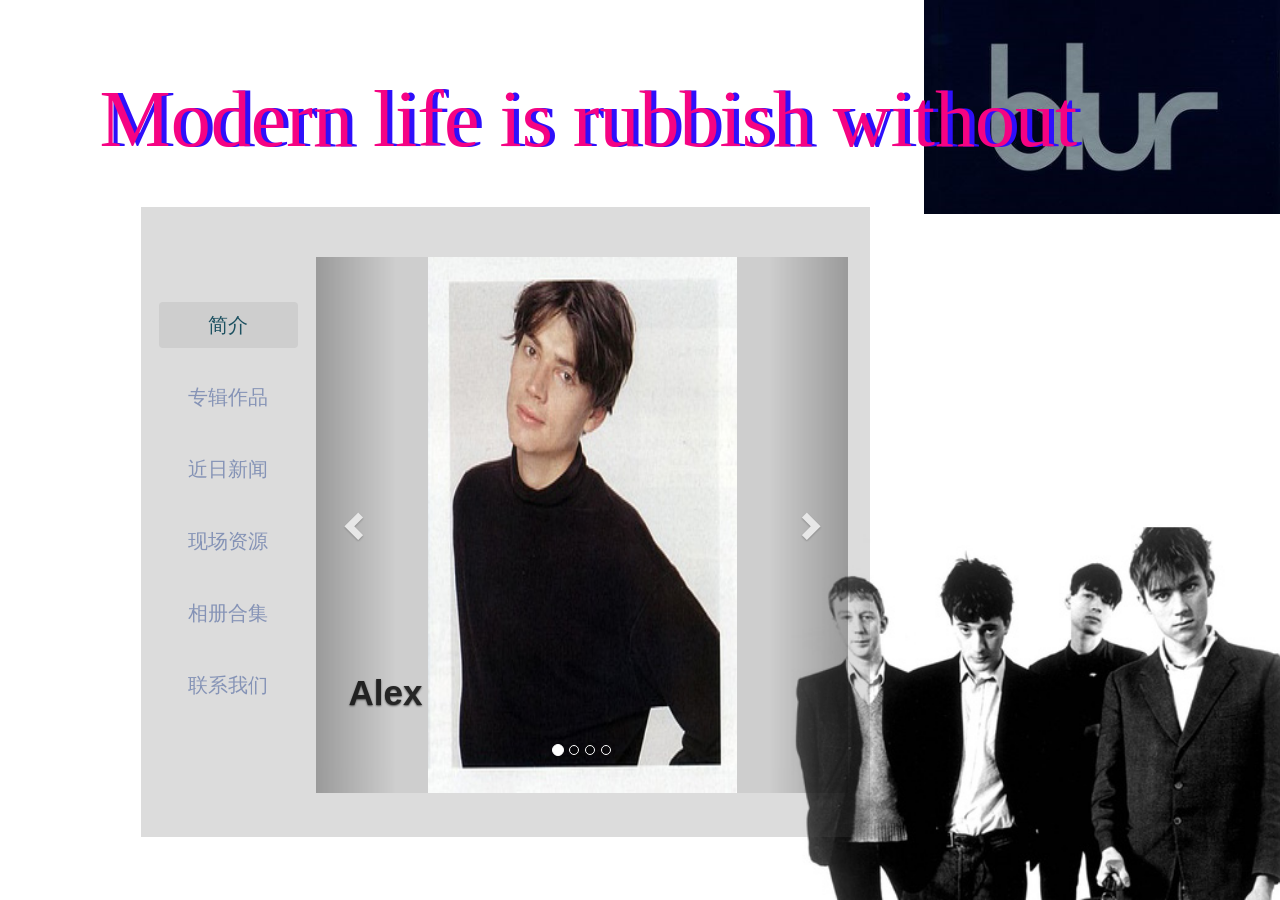
<file: index.html>
<!DOCTYPE html>
<!--[if lt IE 7]>      <html class="no-js lt-ie9 lt-ie8 lt-ie7"> <![endif]-->
<!--[if IE 7]>         <html class="no-js lt-ie9 lt-ie8"> <![endif]-->
<!--[if IE 8]>         <html class="no-js lt-ie9"> <![endif]-->
<!--[if gt IE 8]><!--> <html class="no-js"> <!--<![endif]-->
	<head>
	<meta charset="utf-8">
	<meta http-equiv="X-UA-Compatible" content="IE=edge">
	<title>Voltage &mdash; 100% Free Fully Responsive HTML5 Template by FREEHTML5.co</title>
	<meta name="viewport" content="width=device-width, initial-scale=1">
	<meta name="description" content="Free HTML5 Template by FREEHTML5.CO" />
	<meta name="keywords" content="free html5, free template, free bootstrap, html5, css3, mobile first, responsive" />
	<meta name="author" content="FREEHTML5.CO" />
  	<!--
	//////////////////////////////////////////////////////

	FREE HTML5 TEMPLATE
	DESIGNED & DEVELOPED by FREEHTML5.CO

	Website: 		http://freehtml5.co/
	Email: 			info@freehtml5.co
	Twitter: 		http://twitter.com/fh5co
	Facebook: 		https://www.facebook.com/fh5co

	//////////////////////////////////////////////////////
	-->

  	<!-- Facebook and Twitter integration -->
	<meta property="og:title" content=""/>
	<meta property="og:image" content=""/>
	<meta property="og:url" content=""/>
	<meta property="og:site_name" content=""/>
	<meta property="og:description" content=""/>
	<meta name="twitter:title" content="" />
	<meta name="twitter:image" content="" />
	<meta name="twitter:url" content="" />
	<meta name="twitter:card" content="" />

	<!-- Place favicon.ico and apple-touch-icon.png in the root directory -->
	<link rel="shortcut icon" href="./images/favicon.jpg">

	<!-- Google Fonts -->
	<link href='https://fonts.googleapis.com/css?family=Open+Sans:400,300,700|Monsterrat:400,700|Merriweather:400,300italic,700' rel='stylesheet' type='text/css'>

	<!-- Animate.css -->
	<link rel="stylesheet" href="css/animate.css">
	<!-- Icomoon Icon Fonts-->
	<link rel="stylesheet" href="css/icomoon.css">
	<!-- Magnific Popup-->
	<link rel="stylesheet" href="css/magnific-popup.css">
	<!-- Owl Carousel -->
	<link rel="stylesheet" href="css/owl.carousel.min.css">
	<link rel="stylesheet" href="css/owl.theme.default.min.css">
	<!-- Bootstrap  -->
	<link rel="stylesheet" href="css/bootstrap.css">

	<!-- Cards -->
	<link rel="stylesheet" href="css/cards.css">

	<!-- Modernizr JS -->
	<script src="js/modernizr-2.6.2.min.js"></script>
	<!-- FOR IE9 below -->
	<!--[if lt IE 9]>
	<script src="js/respond.min.js"></script>
	<![endif]-->

	</head>
	<body>

	<div id="fh5co-page">



		<div class="fh5co-cover  js-full-height" id = 'background' data-next="yes"  style="background-image: url(期末dw/背景图片.jpg);">
			<h1 class="wow bounceInUp" data-wow-duration="2s">Modern     life    is rubbish without</h1>
			<h2 class="wow bounceInRight"><img src="./期末dw/t013fcac1b0505efaaf.jpg" width="400" height="241" alt=""/></h2>
			<div class="navPage" >
				<div class="navStyle">
					<ul class="nav nav-pills nav-stacked ">
						<li role="presentation" class = "active"><a href="#introduce" data-toggle="pill"  >简介</a></li>
					  <li role="presentation"><a href="#works"data-toggle="pill" >专辑作品</a></li>
					  <li role="presentation"><a href="#news" data-toggle="pill" >近日新闻</a></li>
						<li role="presentation"><a href="#resource" data-toggle="pill">现场资源</a></li>
						<li role="presentation"><a href="#album" data-toggle="pill" >相册合集</a></li>
						<li role="presentation"><a href="#contact" data-toggle="pill" >联系我们</a></li>
					</ul>
				</div>
				<div class="tab-content tabDetail">
			    <div role="tabpanel" class="tab-pane active" id="introduce">
						<div id="carousel-example-generic" class="carousel slide catouselPage" data-ride="carousel">
							  <!-- Indicators -->
							  <ol class="carousel-indicators">
							    <li data-target="#carousel-example-generic" data-slide-to="0" class="active"></li>
							    <li data-target="#carousel-example-generic" data-slide-to="1"></li>
							    <li data-target="#carousel-example-generic" data-slide-to="2"></li>
									 <li data-target="#carousel-example-generic" data-slide-to="3"></li>
							  </ol>

							  <!-- Wrapper for slides -->
							  <div class="carousel-inner catouselPage" role="listbox">
							    <div class="item active catouselPage" >
							      <img src="./images/alex touxiang.jpg" id="photo1" alt="alex">
							      <div class="carousel-caption">
							        <h2>Alex</h2>
							      </div>
							    </div>
							    <div class="item catouselPage">
							      <img src="./images/damon.jpg"  id="photo2" alt="damon">
										<div class="carousel-caption">
							        <h2>Damon</h2>
							      </div>
							    </div>
									<div class="item catouselPage">
							      <img src="./images/dave touxiang.jpg" id="photo3" alt="dave">
							      <div class="carousel-caption">
							        <h2>Dave</h2>
							      </div>
							    </div>
									<div class="item catouselPage">
							      <img src="./images/graham touxiang.jpg" id="photo4" alt="graham">
							      <div class="carousel-caption">
							        <h2>Graham</h2>
							      </div>
							    </div>

							  </div>

							  <!-- Controls -->
							  <a class="left carousel-control" href="#carousel-example-generic" role="button" data-slide="prev">
							    <span class="glyphicon glyphicon-chevron-left" aria-hidden="true"></span>
							    <span class="sr-only">Previous</span>
							  </a>
							  <a class="right carousel-control" href="#carousel-example-generic" role="button" data-slide="next">
							    <span class="glyphicon glyphicon-chevron-right" aria-hidden="true"></span>
							    <span class="sr-only">Next</span>
							  </a>
							</div>
							<div class="detail detail1">
								<img src="./images/Alex.jpg" alt="">
								<div class="text">
									<h2>Alex</h2>
									<br>
									<br>
									<p>Born ：21 November 1968 (age?48)
       Boscombe, Bournemouth, England</p>
									<p>Genres：Rock, Britpop</p>
									<p>Occupation(s)：Musician, songwriter, cheesemaker, author, columnist, TV personality, model</p>
									<p>Instruments：Bass, double bass, vocals, guitar, piano, keyboards</p>
									<p>Years active：1988–present</p>
									<p>Associated acts：Blur, Fat Les, WigWam, Me Me Me</p>
									<button type="button" id = "button1" class="btn btn-default btn-class">BACK</button>
								</div>
							</div>
							<div class="detail detail2">
								<img src="./images/damon01.jpg" alt="">
								<div class="text">
									<h2>Damon</h2>
									<br>
									<br>
									<p>Born：23 March 1968 (age?49)
      Whitechapel, London, England</p>
									<p>Origin ：Aldham, Essex</p>
									<p>Genres：Britpop/alternative rock/indie rock/world/electronic/hip hop/experimental</p>
									<p>Occupation(s)：Musiciansinger-songwritercomposerrecord producermulti-instrumentalist </p>
									<p>Years active：1988–present</p>
									<p>Labels：Food/SBK/Virgin/Parlophone/X</p>
									<p>Associated acts：Blur/Gorillaz/The Good, the Bad & the Queen</p>
									<button type="button" id = "button2" class="btn btn-default btn-class">BACK</button>
								</div>
							</div>
							<div class="detail detail3">
								<img src="./images/Dave  11.jpg" alt="">
								<div class="text">
									<h2>Dave</h2>
									<br>
									<br>
									<p>Born：8 May 1964 (age?53)
      Colchester, Essex, England</p>
									<p>Genres：Britpop, indie rock</p>
									<p>Occupation(s)：Musician, animator, solicitor, political activist, DJ</p>
									<p>Instruments：Drums, drum machine, percussion, guitar</p>
									<p>Years active：1988–present</p>
									<p>Associated acts：Blur, The Ailerons</p>
									<p>Dave Rowntree (born 8 May 1964)is an English musician, politician, solicitor and animator. </p>
									<button type="button" id = "button3" class="btn btn-default btn-class">BACK</button>
								</div>
							</div>
							<div class="detail detail4">
								<img src="./images/graham.jpg" alt="">
								<div class="text">
									<h2>Graham</h2>
									<br>
									<br>
									<p>Birth name：Graham Leslie Coxon</p>
									<p>Born：12 March 1969 (age?48)
      Rinteln, West Germany</p>
									<p>Origin：Spondon, Derby, England</p>
									<p>Genres：Alternative rock, indie rock, indie folk, lo-fi, Britpop</p>
									<p>Occupation(s)：Musician, singer-songwriter, multi-instrumentalist, painter</p>
									<p>Instruments：Guitar, vocals, banjo, saxophone, bass, drums, piano, clarinet, harmonica</p>
									<button type="button"  id = "button4" class="btn btn-default btn-class">BACK</button>
								</div>
							</div>
						</div>
						<div role="tabpanel" class="tab-pane" id="works">
							<div class="container-wrap">
							    <div class="container">
							        <div class="vertical-info">
												<img src="./images/《leisure》.jpg" alt="">
												<div class="album-info album-info-detail">
													<h3 class="lead">Leisure</h3>
													<dl class="dl-horizontal">
													  <dt>表演者</dt>
													  <dd>Blur</dd>
														<dt>流派</dt>
													  <dd>流行</dd>
														<dt>专辑类型</dt>
													  <dd>专辑</dd>
														<dt>介质</dt>
													  <dd> Audio CD </dd>
														<dt>发行时间</dt>
													  <dd>1991</dd>
														<dt>出版者</dt>
														<dd>Capitol</dd>
													</dl>
												</div>
											</div>
											<div class="vertical-info">
												<img src="./images/《modern life is rubbish》.jpg" alt="">
												<div class="album-info">
													<h3 class="lead">modern life is rubbish</h3>
													<dl class="dl-horizontal album-info-detail">
													  <dt>表演者</dt>
													  <dd>Blur</dd>
														<dt>流派</dt>
													  <dd>摇滚</dd>
														<dt>专辑类型</dt>
													  <dd>专辑</dd>
														<dt>介质</dt>
													  <dd> Audio CD </dd>
														<dt>发行时间</dt>
													  <dd>1993</dd>
														<dt>出版者</dt>
														<dd>Food</dd>
													</dl>
												</div>
											</div>
											<div class="vertical-info">
												<img src="./images/《parklife》.jpg" alt="">
												<div class="album-info">
													<h3 class="lead">Parklife</h3>
													<dl class="dl-horizontal album-info-detail">
													  <dt>表演者</dt>
														 <dd>Blur</dd>
														<dt>流派</dt>
													  <dd>摇滚</dd>
														<dt>专辑类型</dt>
													  <dd>专辑</dd>
														<dt>介质</dt>
													  <dd>CD</dd>
														<dt>发行时间</dt>
													  <dd>1994</dd>
														<dt>出版者</dt>
														<dd>Food</dd>
													</dl>
												</div>
											</div>
											<div class="vertical-info">
												<img src="./images/《the great escape》.jpg" alt="">
												<div class="album-info">
													<h3 class="lead">The Great Escape</h3>
													<dl class="dl-horizontal album-info-detail">
													  <dt>表演者</dt>
													  <dd>Blur</dd>
														<dt>流派</dt>
													  <dd>摇滚</dd>
														<dt>专辑类型</dt>
													  <dd>专辑</dd>
														<dt>介质</dt>
													  <dd> Audio CD </dd>
														<dt>发行时间</dt>
													  <dd>1993</dd>
														<dt>出版者</dt>
														<dd>Food</dd>
													</dl>
												</div>
											</div>
											<div class="vertical-info">
												<img src="./images/《blur》.jpg" alt="">
												<div class="album-info">
													<h3 class="lead">Blur</h3>
													<dl class="dl-horizontal album-info-detail">
													  <dt>表演者</dt>
													  <dd>Blur</dd>
														<dt>流派</dt>
													  <dd>流行</dd>
														<dt>专辑类型</dt>
													  <dd>专辑</dd>
														<dt>介质</dt>
													  <dd> Audio CD </dd>
														<dt>发行时间</dt>
													  <dd>1997</dd>
														<dt>出版者</dt>
														<dd>Virgin Records Us</dd>
													</dl>
												</div>
											</div>
											<div class="vertical-info">
												<img src="./images/《13》.jpg" alt="">
												<div class="album-info">
													<h3 class="lead">13</h3>
													<dl class="dl-horizontal album-info-detail">
													  <dt>表演者</dt>
													  <dd>Blur</dd>
														<dt>流派</dt>
													  <dd>流行</dd>
														<dt>专辑类型</dt>
													  <dd>专辑</dd>
														<dt>介质</dt>
													  <dd> Audio CD </dd>
														<dt>发行时间</dt>
													  <dd>1999</dd>
														<dt>出版者</dt>
														<dd>Food</dd>
													</dl>
												</div>
											</div>
											<div class="vertical-info">
												<img src="./images/《think tank》.jpg" alt="">
												<div class="album-info">
													<h3 class="lead">Think Tank</h3>
													<dl class="dl-horizontal album-info-detail">
													  <dt>表演者</dt>
													  <dd>Blur</dd>
														<dt>流派</dt>
													  <dd>摇滚</dd>
														<dt>专辑类型</dt>
													  <dd>Import / Limited Edition</dd>
														<dt>介质</dt>
													  <dd> Audio CD </dd>
														<dt>发行时间</dt>
													  <dd>2003</dd>
														<dt>出版者</dt>
														<dd>EMI</dd>
													</dl>
												</div>
											</div>
											<div class="vertical-info">
												<img src="./images/《the magic whip》.jpg" alt="">
												<div class="album-info">
													<h3 class="lead">The Magic Whip</h3>
													<dl class="dl-horizontal album-info-detail">
													  <dt>表演者</dt>
													  <dd>Blur</dd>
														<dt>流派</dt>
													  <dd>摇滚</dd>
														<dt>专辑类型</dt>
													  <dd>专辑</dd>
														<dt>介质</dt>
													  <dd> Audio CD </dd>
														<dt>发行时间</dt>
													  <dd>2015-04-27</dd>
														<dt>出版者</dt>
														<dd>Parlophone Records </dd>
													</dl>
												</div>
											</div>
							    </div>
							</div>
						</div>
				    <div role="tabpanel" class="tab-pane" id="news">
							<div class="news-detail">
								<p class="bg-success">2015.7.22</p>
								<p>Blur香港演唱会</p>
								<p class="bg-success">2015.4.27：</p>
								<p>该专辑受到了中国香港文化的强烈影响，从封面上印着的中文专辑名“模糊魔鞭”到三藩市华人助阵的广场舞MV均可窥见一斑。

英版专辑共12首歌，其中'Go Out'，'There Are Too Many Of Us'，'Lonesome Street'，'My Terracotta Heart'，'I Broadcast'和'Ong Ong'已作为先发曲目通过电台电视等渠道面市，日版新增一首'Y'all Doomed'，同时，这首单曲将限量发行3000张7寸黑胶唱片。</p>
								<p class="bg-success">2014.1.13-14</p>
								<p>Blur前往世界巡演的最后一站 — 日本进行演出。</p>
							</div>
						</div>
				    <div role="tabpanel" class="tab-pane" id="resource">
							<div class="resource">
								<p>
								  <span>全世界糊饭的视频大本营 </span>
									<button type="button" class="btn btn-link"><a href="http://www.blurcast.tv/login">LINK</a></button>
								</p>
								<p>
								  <span>MV大全集（1990-2015）</span>
									<button type="button" class="btn btn-link"><a href="http://www.bilibili.com/video/av3352478/?from=search&seid=497669468628179552">LINK</a></button>
								</p>
								<p>
								  <span>1993：《Starshaped》
记录了Blur乐队1991年的Reading Festival和1992年的Glastonbury Festival演出</span>
									<button type="button" class="btn btn-link"><a href="http://www.bilibili.com/video/av2359275/?from=search&seid=497669468628179552">LINK</a></button>
								</p>
								<p>
								  <span>2015： 《Blur：New World Towers》
讲了The Magic Whip的创作历程、他们在海德和香港的两场演出。</span>
									<button type="button" class="btn btn-link"><a href=" http://www.bilibili.com/video/av5823410/?from=search&seid=497669468628179552">LINK</a></button>
								</p>
								<p>
								  <span>2009年7月海德公园经典重组LIVE </span>
									<button type="button" class="btn btn-link"><a href=" http://www.bilibili.com/video/av5823410/?from=search&seid=497669468628179552">LINK</a></button>
								</p>
								<p>
								  <span>2009年6月28日Glastonbury音乐节</span>
									<button type="button" class="btn btn-link"><a href="  http://www.bilibili.com/video/av3408265/?from=search&seid=497669468628179552">LINK</a></button>
								</p>
							</div>
						</div>
						<div role="tabpanel" class="tab-pane" id="album">
							<div class="">
								<div class="album-image">
									<img src="./images/777.jpg" alt="album">
								</div>
								<div class="well well-lg link-class">

									<a href="#https://www.douban.com/note/165183758/">传送门</a>
								</div>
							</div>
						</div>
						<div role="tabpanel" class="tab-pane" id="contact">
							<div class="contact-area">
								<form class="form-horizontal">
								  <div class="form-group contact-us">
								    <label for="name" class="col-sm-2 control-label">Name</label>
								    <div class="col-sm-6">
								      <input type="text" class="form-control" placeholder="Text input">
								    </div>
								  </div>
								  <div class="form-group contact-us">
								    <label for="mail" class="col-sm-2 control-label">Email</label>
								    <div class="col-sm-6">
								      <input type="text" class="form-control" placeholder="Text input">
								    </div>
								  </div>
								 <textarea class="form-control textarea-class" rows="10"></textarea>
								 <button type="button" class="btn btn-info">SEND</button>
								</form>
							</div>
						</div>
					</div>


			  </div>
			</div>


			<!-- Nav tabs -->


		</div>







		<!-- END footer -->

	</div>
	<!-- END page-->


</script>
	<!-- jQuery -->
	<script src="js/jquery.min.js"></script>
	<!-- jQuery Easing -->
	<script src="js/jquery.easing.1.3.js"></script>
	<!-- Bootstrap -->
	<script src="js/bootstrap.min.js"></script>
	<!-- Waypoints -->
   <script src="js/jquery.waypoints.min.js"></script>
	<!-- Owl Carousel -->
	<script src="js/owl.carousel.min.js"></script>
	<!-- Magnific Popup -->
	<script src="js/jquery.magnific-popup.min.js"></script>
	<!-- Stellar -->
	<script src="js/jquery.stellar.min.js"></script>
	<!-- countTo -->
	<script src="js/jquery.countTo.js"></script>
	<!-- WOW -->
	<script src="js/wow.min.js"></script>
	<script src="期末dw/architects-daughter-n4-default.js" type="text/javascript"></script>
	<script>
		new WOW().init();
	</script>
	<!-- Main -->
	<script src="js/main.js"></script>
	<script src = "app.js" type="text/javascript"></script>
	</body>
</html>
</file>
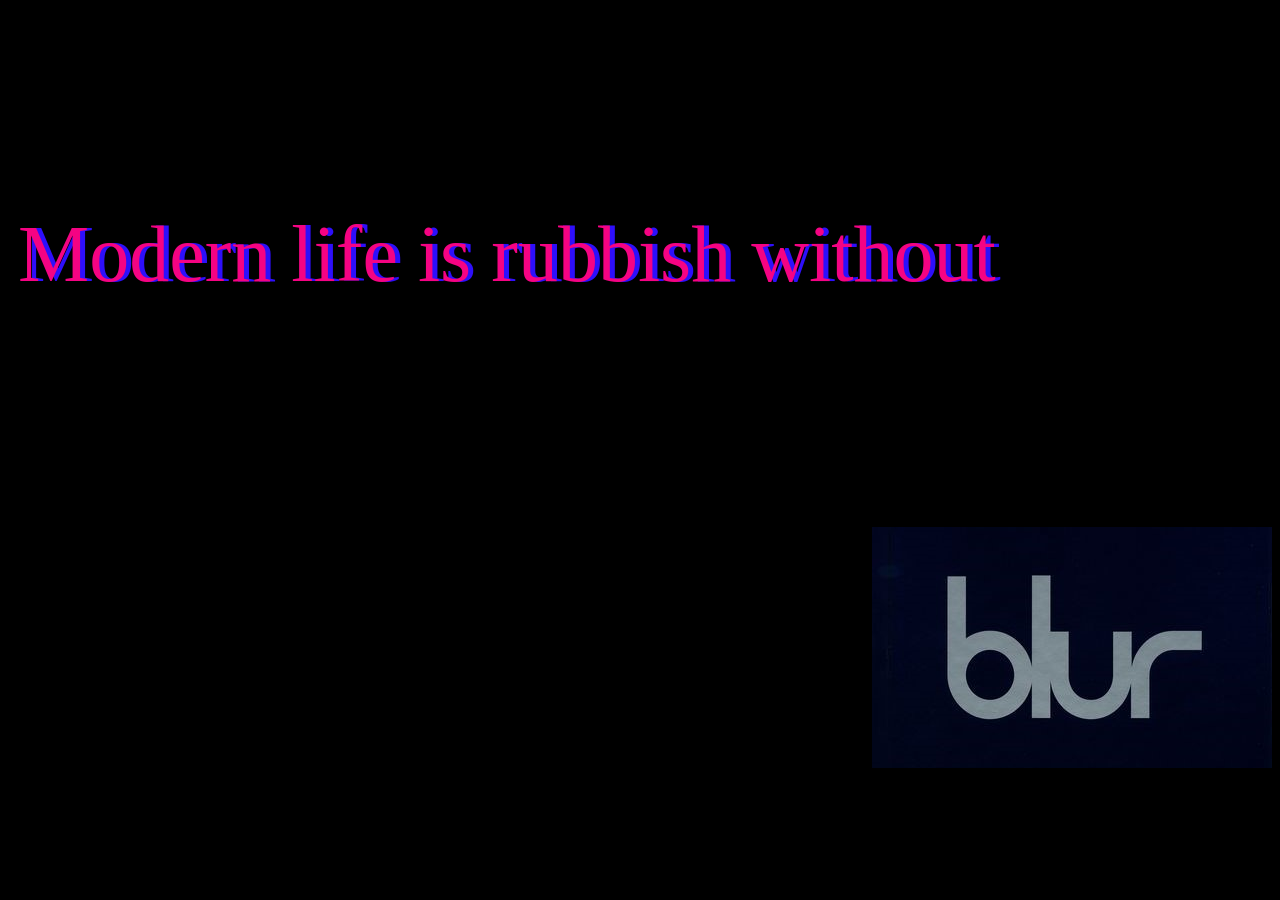
<file: 期末dw/index.html>
<!doctype html>
<html>
<head>
<meta charset="utf-8">
<title>Blur's fans club</title>
<style type="text/css">
body {
	background-color: #000000;
	height: 20px;
	width: auto;
	margin-top: 5px;
}
#hhead1 
{
	width: auto;
	height: 60px;
	background-color: #FFFFFF;
	background-image: url(../01.jpg);
}

h {
}
h1 {
	color: #F50383;
	font-style: normal;
	font-family: architects-daughter;
	font-weight: 400;
	font-variant: normal;
	font-size: 80px;
	line-height: 5;
	text-indent: 10px;
	text-shadow: 5px 0px #2E0FFB;
}
body {
}
h2 {
	float: right;
}
</style>
<!--The following script tag downloads a font from the Adobe Edge Web Fonts server for use within the web page. We recommend that you do not modify it.--><script>var __adobewebfontsappname__="dreamweaver"</script><script src="http://use.edgefonts.net/architects-daughter:n4:default.js" type="text/javascript"></script>
</head>
<h1>Modern     life    is rubbish without</h1>
<h2><img src="t013fcac1b0505efaaf.jpg" width="400" height="241" alt=""/></h2>

<body>
</body>
</html>
</file>
<file: css/icomoon.css>
@font-face {
    font-family: 'icomoon';
    src:    url('fonts/icomoon.eot?eggpxg');
    src:    url('fonts/icomoon.eot?eggpxg#iefix') format('embedded-opentype'),
        url('fonts/icomoon.ttf?eggpxg') format('truetype'),
        url('fonts/icomoon.woff?eggpxg') format('woff'),
        url('fonts/icomoon.svg?eggpxg#icomoon') format('svg');
    font-weight: normal;
    font-style: normal;
}

[class^="icon-"], [class*=" icon-"] {
    /* use !important to prevent issues with browser extensions that change fonts */
    font-family: 'icomoon' !important;
    speak: none;
    font-style: normal;
    font-weight: normal;
    font-variant: normal;
    text-transform: none;
    line-height: 1;

    /* Better Font Rendering =========== */
    -webkit-font-smoothing: antialiased;
    -moz-osx-font-smoothing: grayscale;
}

.icon-glass:before {
    content: "\f000";
}
.icon-music:before {
    content: "\f001";
}
.icon-search2:before {
    content: "\f002";
}
.icon-envelope-o:before {
    content: "\f003";
}
.icon-heart:before {
    content: "\f004";
}
.icon-star:before {
    content: "\f005";
}
.icon-star-o:before {
    content: "\f006";
}
.icon-user:before {
    content: "\f007";
}
.icon-film:before {
    content: "\f008";
}
.icon-th-large:before {
    content: "\f009";
}
.icon-th:before {
    content: "\f00a";
}
.icon-th-list:before {
    content: "\f00b";
}
.icon-check:before {
    content: "\f00c";
}
.icon-close:before {
    content: "\f00d";
}
.icon-remove:before {
    content: "\f00d";
}
.icon-times:before {
    content: "\f00d";
}
.icon-search-plus:before {
    content: "\f00e";
}
.icon-search-minus:before {
    content: "\f010";
}
.icon-power-off:before {
    content: "\f011";
}
.icon-signal:before {
    content: "\f012";
}
.icon-cog:before {
    content: "\f013";
}
.icon-gear:before {
    content: "\f013";
}
.icon-trash-o:before {
    content: "\f014";
}
.icon-home:before {
    content: "\f015";
}
.icon-file-o:before {
    content: "\f016";
}
.icon-clock-o:before {
    content: "\f017";
}
.icon-road:before {
    content: "\f018";
}
.icon-download:before {
    content: "\f019";
}
.icon-arrow-circle-o-down:before {
    content: "\f01a";
}
.icon-arrow-circle-o-up:before {
    content: "\f01b";
}
.icon-inbox:before {
    content: "\f01c";
}
.icon-play-circle-o:before {
    content: "\f01d";
}
.icon-repeat2:before {
    content: "\f01e";
}
.icon-rotate-right:before {
    content: "\f01e";
}
.icon-refresh:before {
    content: "\f021";
}
.icon-list-alt:before {
    content: "\f022";
}
.icon-lock:before {
    content: "\f023";
}
.icon-flag:before {
    content: "\f024";
}
.icon-headphones:before {
    content: "\f025";
}
.icon-volume-off:before {
    content: "\f026";
}
.icon-volume-down:before {
    content: "\f027";
}
.icon-volume-up:before {
    content: "\f028";
}
.icon-qrcode:before {
    content: "\f029";
}
.icon-barcode:before {
    content: "\f02a";
}
.icon-tag:before {
    content: "\f02b";
}
.icon-tags:before {
    content: "\f02c";
}
.icon-book:before {
    content: "\f02d";
}
.icon-bookmark:before {
    content: "\f02e";
}
.icon-print:before {
    content: "\f02f";
}
.icon-camera:before {
    content: "\f030";
}
.icon-font:before {
    content: "\f031";
}
.icon-bold:before {
    content: "\f032";
}
.icon-italic:before {
    content: "\f033";
}
.icon-text-height:before {
    content: "\f034";
}
.icon-text-width:before {
    content: "\f035";
}
.icon-align-left:before {
    content: "\f036";
}
.icon-align-center2:before {
    content: "\f037";
}
.icon-align-right:before {
    content: "\f038";
}
.icon-align-justify2:before {
    content: "\f039";
}
.icon-list:before {
    content: "\f03a";
}
.icon-dedent:before {
    content: "\f03b";
}
.icon-outdent:before {
    content: "\f03b";
}
.icon-indent:before {
    content: "\f03c";
}
.icon-video-camera:before {
    content: "\f03d";
}
.icon-image:before {
    content: "\f03e";
}
.icon-photo:before {
    content: "\f03e";
}
.icon-picture-o:before {
    content: "\f03e";
}
.icon-pencil:before {
    content: "\f040";
}
.icon-map-marker:before {
    content: "\f041";
}
.icon-adjust:before {
    content: "\f042";
}
.icon-tint:before {
    content: "\f043";
}
.icon-edit:before {
    content: "\f044";
}
.icon-pencil-square-o:before {
    content: "\f044";
}
.icon-share-square-o:before {
    content: "\f045";
}
.icon-check-square-o:before {
    content: "\f046";
}
.icon-arrows:before {
    content: "\f047";
}
.icon-step-backward:before {
    content: "\f048";
}
.icon-fast-backward:before {
    content: "\f049";
}
.icon-backward:before {
    content: "\f04a";
}
.icon-play2:before {
    content: "\f04b";
}
.icon-pause2:before {
    content: "\f04c";
}
.icon-stop2:before {
    content: "\f04d";
}
.icon-forward:before {
    content: "\f04e";
}
.icon-fast-forward2:before {
    content: "\f050";
}
.icon-step-forward:before {
    content: "\f051";
}
.icon-eject:before {
    content: "\f052";
}
.icon-chevron-left:before {
    content: "\f053";
}
.icon-chevron-right:before {
    content: "\f054";
}
.icon-plus-circle:before {
    content: "\f055";
}
.icon-minus-circle:before {
    content: "\f056";
}
.icon-times-circle:before {
    content: "\f057";
}
.icon-check-circle:before {
    content: "\f058";
}
.icon-question-circle:before {
    content: "\f059";
}
.icon-info-circle:before {
    content: "\f05a";
}
.icon-crosshairs:before {
    content: "\f05b";
}
.icon-times-circle-o:before {
    content: "\f05c";
}
.icon-check-circle-o:before {
    content: "\f05d";
}
.icon-ban2:before {
    content: "\f05e";
}
.icon-arrow-left:before {
    content: "\f060";
}
.icon-arrow-right:before {
    content: "\f061";
}
.icon-arrow-up:before {
    content: "\f062";
}
.icon-arrow-down:before {
    content: "\f063";
}
.icon-mail-forward:before {
    content: "\f064";
}
.icon-share:before {
    content: "\f064";
}
.icon-expand2:before {
    content: "\f065";
}
.icon-compress:before {
    content: "\f066";
}
.icon-plus:before {
    content: "\f067";
}
.icon-minus:before {
    content: "\f068";
}
.icon-asterisk:before {
    content: "\f069";
}
.icon-exclamation-circle:before {
    content: "\f06a";
}
.icon-gift:before {
    content: "\f06b";
}
.icon-leaf:before {
    content: "\f06c";
}
.icon-fire:before {
    content: "\f06d";
}
.icon-eye:before {
    content: "\f06e";
}
.icon-eye-slash:before {
    content: "\f070";
}
.icon-exclamation-triangle:before {
    content: "\f071";
}
.icon-warning:before {
    content: "\f071";
}
.icon-plane:before {
    content: "\f072";
}
.icon-calendar:before {
    content: "\f073";
}
.icon-random:before {
    content: "\f074";
}
.icon-comment:before {
    content: "\f075";
}
.icon-magnet:before {
    content: "\f076";
}
.icon-chevron-up:before {
    content: "\f077";
}
.icon-chevron-down:before {
    content: "\f078";
}
.icon-retweet:before {
    content: "\f079";
}
.icon-shopping-cart:before {
    content: "\f07a";
}
.icon-folder:before {
    content: "\f07b";
}
.icon-folder-open:before {
    content: "\f07c";
}
.icon-arrows-v:before {
    content: "\f07d";
}
.icon-arrows-h:before {
    content: "\f07e";
}
.icon-bar-chart:before {
    content: "\f080";
}
.icon-bar-chart-o:before {
    content: "\f080";
}
.icon-twitter-square:before {
    content: "\f081";
}
.icon-facebook-square:before {
    content: "\f082";
}
.icon-camera-retro:before {
    content: "\f083";
}
.icon-key:before {
    content: "\f084";
}
.icon-cogs:before {
    content: "\f085";
}
.icon-gears:before {
    content: "\f085";
}
.icon-comments:before {
    content: "\f086";
}
.icon-thumbs-o-up:before {
    content: "\f087";
}
.icon-thumbs-o-down:before {
    content: "\f088";
}
.icon-star-half:before {
    content: "\f089";
}
.icon-heart-o:before {
    content: "\f08a";
}
.icon-sign-out:before {
    content: "\f08b";
}
.icon-linkedin-square:before {
    content: "\f08c";
}
.icon-thumb-tack:before {
    content: "\f08d";
}
.icon-external-link:before {
    content: "\f08e";
}
.icon-sign-in:before {
    content: "\f090";
}
.icon-trophy:before {
    content: "\f091";
}
.icon-github-square:before {
    content: "\f092";
}
.icon-upload:before {
    content: "\f093";
}
.icon-lemon-o:before {
    content: "\f094";
}
.icon-phone:before {
    content: "\f095";
}
.icon-square-o:before {
    content: "\f096";
}
.icon-bookmark-o:before {
    content: "\f097";
}
.icon-phone-square:before {
    content: "\f098";
}
.icon-twitter:before {
    content: "\f099";
}
.icon-facebook:before {
    content: "\f09a";
}
.icon-facebook-f:before {
    content: "\f09a";
}
.icon-github:before {
    content: "\f09b";
}
.icon-unlock2:before {
    content: "\f09c";
}
.icon-credit-card:before {
    content: "\f09d";
}
.icon-feed:before {
    content: "\f09e";
}
.icon-rss:before {
    content: "\f09e";
}
.icon-hdd-o:before {
    content: "\f0a0";
}
.icon-bullhorn:before {
    content: "\f0a1";
}
.icon-bell-o:before {
    content: "\f0a2";
}
.icon-certificate:before {
    content: "\f0a3";
}
.icon-hand-o-right:before {
    content: "\f0a4";
}
.icon-hand-o-left:before {
    content: "\f0a5";
}
.icon-hand-o-up:before {
    content: "\f0a6";
}
.icon-hand-o-down:before {
    content: "\f0a7";
}
.icon-arrow-circle-left:before {
    content: "\f0a8";
}
.icon-arrow-circle-right:before {
    content: "\f0a9";
}
.icon-arrow-circle-up:before {
    content: "\f0aa";
}
.icon-arrow-circle-down:before {
    content: "\f0ab";
}
.icon-globe:before {
    content: "\f0ac";
}
.icon-wrench:before {
    content: "\f0ad";
}
.icon-tasks:before {
    content: "\f0ae";
}
.icon-filter:before {
    content: "\f0b0";
}
.icon-briefcase:before {
    content: "\f0b1";
}
.icon-arrows-alt:before {
    content: "\f0b2";
}
.icon-group:before {
    content: "\f0c0";
}
.icon-users:before {
    content: "\f0c0";
}
.icon-chain:before {
    content: "\f0c1";
}
.icon-link:before {
    content: "\f0c1";
}
.icon-cloud:before {
    content: "\f0c2";
}
.icon-flask:before {
    content: "\f0c3";
}
.icon-cut:before {
    content: "\f0c4";
}
.icon-scissors:before {
    content: "\f0c4";
}
.icon-copy:before {
    content: "\f0c5";
}
.icon-files-o:before {
    content: "\f0c5";
}
.icon-paperclip:before {
    content: "\f0c6";
}
.icon-floppy-o:before {
    content: "\f0c7";
}
.icon-save:before {
    content: "\f0c7";
}
.icon-square:before {
    content: "\f0c8";
}
.icon-bars:before {
    content: "\f0c9";
}
.icon-navicon:before {
    content: "\f0c9";
}
.icon-reorder:before {
    content: "\f0c9";
}
.icon-list-ul:before {
    content: "\f0ca";
}
.icon-list-ol:before {
    content: "\f0cb";
}
.icon-strikethrough:before {
    content: "\f0cc";
}
.icon-underline:before {
    content: "\f0cd";
}
.icon-table:before {
    content: "\f0ce";
}
.icon-magic:before {
    content: "\f0d0";
}
.icon-truck:before {
    content: "\f0d1";
}
.icon-pinterest:before {
    content: "\f0d2";
}
.icon-pinterest-square:before {
    content: "\f0d3";
}
.icon-google-plus-square:before {
    content: "\f0d4";
}
.icon-google-plus:before {
    content: "\f0d5";
}
.icon-money:before {
    content: "\f0d6";
}
.icon-caret-down:before {
    content: "\f0d7";
}
.icon-caret-up:before {
    content: "\f0d8";
}
.icon-caret-left:before {
    content: "\f0d9";
}
.icon-caret-right:before {
    content: "\f0da";
}
.icon-columns2:before {
    content: "\f0db";
}
.icon-sort:before {
    content: "\f0dc";
}
.icon-unsorted:before {
    content: "\f0dc";
}
.icon-sort-desc:before {
    content: "\f0dd";
}
.icon-sort-down:before {
    content: "\f0dd";
}
.icon-sort-asc:before {
    content: "\f0de";
}
.icon-sort-up:before {
    content: "\f0de";
}
.icon-envelope:before {
    content: "\f0e0";
}
.icon-linkedin:before {
    content: "\f0e1";
}
.icon-rotate-left:before {
    content: "\f0e2";
}
.icon-undo:before {
    content: "\f0e2";
}
.icon-gavel:before {
    content: "\f0e3";
}
.icon-legal:before {
    content: "\f0e3";
}
.icon-dashboard:before {
    content: "\f0e4";
}
.icon-tachometer:before {
    content: "\f0e4";
}
.icon-comment-o:before {
    content: "\f0e5";
}
.icon-comments-o:before {
    content: "\f0e6";
}
.icon-bolt:before {
    content: "\f0e7";
}
.icon-flash:before {
    content: "\f0e7";
}
.icon-sitemap:before {
    content: "\f0e8";
}
.icon-umbrella2:before {
    content: "\f0e9";
}
.icon-clipboard:before {
    content: "\f0ea";
}
.icon-paste:before {
    content: "\f0ea";
}
.icon-lightbulb-o:before {
    content: "\f0eb";
}
.icon-exchange:before {
    content: "\f0ec";
}
.icon-cloud-download2:before {
    content: "\f0ed";
}
.icon-cloud-upload2:before {
    content: "\f0ee";
}
.icon-user-md:before {
    content: "\f0f0";
}
.icon-stethoscope:before {
    content: "\f0f1";
}
.icon-suitcase:before {
    content: "\f0f2";
}
.icon-bell:before {
    content: "\f0f3";
}
.icon-coffee:before {
    content: "\f0f4";
}
.icon-cutlery:before {
    content: "\f0f5";
}
.icon-file-text-o:before {
    content: "\f0f6";
}
.icon-building-o:before {
    content: "\f0f7";
}
.icon-hospital-o:before {
    content: "\f0f8";
}
.icon-ambulance:before {
    content: "\f0f9";
}
.icon-medkit:before {
    content: "\f0fa";
}
.icon-fighter-jet:before {
    content: "\f0fb";
}
.icon-beer:before {
    content: "\f0fc";
}
.icon-h-square:before {
    content: "\f0fd";
}
.icon-plus-square:before {
    content: "\f0fe";
}
.icon-angle-double-left:before {
    content: "\f100";
}
.icon-angle-double-right:before {
    content: "\f101";
}
.icon-angle-double-up:before {
    content: "\f102";
}
.icon-angle-double-down:before {
    content: "\f103";
}
.icon-angle-left:before {
    content: "\f104";
}
.icon-angle-right:before {
    content: "\f105";
}
.icon-angle-up:before {
    content: "\f106";
}
.icon-angle-down:before {
    content: "\f107";
}
.icon-desktop:before {
    content: "\f108";
}
.icon-laptop:before {
    content: "\f109";
}
.icon-tablet:before {
    content: "\f10a";
}
.icon-mobile:before {
    content: "\f10b";
}
.icon-mobile-phone:before {
    content: "\f10b";
}
.icon-circle-o:before {
    content: "\f10c";
}
.icon-quote-left:before {
    content: "\f10d";
}
.icon-quote-right:before {
    content: "\f10e";
}
.icon-spinner:before {
    content: "\f110";
}
.icon-circle:before {
    content: "\f111";
}
.icon-mail-reply:before {
    content: "\f112";
}
.icon-reply:before {
    content: "\f112";
}
.icon-github-alt:before {
    content: "\f113";
}
.icon-folder-o:before {
    content: "\f114";
}
.icon-folder-open-o:before {
    content: "\f115";
}
.icon-smile-o:before {
    content: "\f118";
}
.icon-frown-o:before {
    content: "\f119";
}
.icon-meh-o:before {
    content: "\f11a";
}
.icon-gamepad:before {
    content: "\f11b";
}
.icon-keyboard-o:before {
    content: "\f11c";
}
.icon-flag-o:before {
    content: "\f11d";
}
.icon-flag-checkered:before {
    content: "\f11e";
}
.icon-terminal:before {
    content: "\f120";
}
.icon-code:before {
    content: "\f121";
}
.icon-mail-reply-all:before {
    content: "\f122";
}
.icon-reply-all:before {
    content: "\f122";
}
.icon-star-half-empty:before {
    content: "\f123";
}
.icon-star-half-full:before {
    content: "\f123";
}
.icon-star-half-o:before {
    content: "\f123";
}
.icon-location-arrow:before {
    content: "\f124";
}
.icon-crop:before {
    content: "\f125";
}
.icon-code-fork:before {
    content: "\f126";
}
.icon-chain-broken:before {
    content: "\f127";
}
.icon-unlink:before {
    content: "\f127";
}
.icon-question:before {
    content: "\f128";
}
.icon-info:before {
    content: "\f129";
}
.icon-exclamation:before {
    content: "\f12a";
}
.icon-superscript:before {
    content: "\f12b";
}
.icon-subscript:before {
    content: "\f12c";
}
.icon-eraser:before {
    content: "\f12d";
}
.icon-puzzle-piece:before {
    content: "\f12e";
}
.icon-microphone2:before {
    content: "\f130";
}
.icon-microphone-slash:before {
    content: "\f131";
}
.icon-shield:before {
    content: "\f132";
}
.icon-calendar-o:before {
    content: "\f133";
}
.icon-fire-extinguisher:before {
    content: "\f134";
}
.icon-rocket:before {
    content: "\f135";
}
.icon-maxcdn:before {
    content: "\f136";
}
.icon-chevron-circle-left:before {
    content: "\f137";
}
.icon-chevron-circle-right:before {
    content: "\f138";
}
.icon-chevron-circle-up:before {
    content: "\f139";
}
.icon-chevron-circle-down:before {
    content: "\f13a";
}
.icon-html5:before {
    content: "\f13b";
}
.icon-css3:before {
    content: "\f13c";
}
.icon-anchor2:before {
    content: "\f13d";
}
.icon-unlock-alt:before {
    content: "\f13e";
}
.icon-bullseye:before {
    content: "\f140";
}
.icon-ellipsis-h:before {
    content: "\f141";
}
.icon-ellipsis-v:before {
    content: "\f142";
}
.icon-rss-square:before {
    content: "\f143";
}
.icon-play-circle:before {
    content: "\f144";
}
.icon-ticket:before {
    content: "\f145";
}
.icon-minus-square:before {
    content: "\f146";
}
.icon-minus-square-o:before {
    content: "\f147";
}
.icon-level-up:before {
    content: "\f148";
}
.icon-level-down:before {
    content: "\f149";
}
.icon-check-square:before {
    content: "\f14a";
}
.icon-pencil-square:before {
    content: "\f14b";
}
.icon-external-link-square:before {
    content: "\f14c";
}
.icon-share-square:before {
    content: "\f14d";
}
.icon-compass:before {
    content: "\f14e";
}
.icon-caret-square-o-down:before {
    content: "\f150";
}
.icon-toggle-down:before {
    content: "\f150";
}
.icon-caret-square-o-up:before {
    content: "\f151";
}
.icon-toggle-up:before {
    content: "\f151";
}
.icon-caret-square-o-right:before {
    content: "\f152";
}
.icon-toggle-right:before {
    content: "\f152";
}
.icon-eur:before {
    content: "\f153";
}
.icon-euro:before {
    content: "\f153";
}
.icon-gbp:before {
    content: "\f154";
}
.icon-dollar:before {
    content: "\f155";
}
.icon-usd:before {
    content: "\f155";
}
.icon-inr:before {
    content: "\f156";
}
.icon-rupee:before {
    content: "\f156";
}
.icon-cny:before {
    content: "\f157";
}
.icon-jpy:before {
    content: "\f157";
}
.icon-rmb:before {
    content: "\f157";
}
.icon-yen:before {
    content: "\f157";
}
.icon-rouble:before {
    content: "\f158";
}
.icon-rub:before {
    content: "\f158";
}
.icon-ruble:before {
    content: "\f158";
}
.icon-krw:before {
    content: "\f159";
}
.icon-won:before {
    content: "\f159";
}
.icon-bitcoin:before {
    content: "\f15a";
}
.icon-btc:before {
    content: "\f15a";
}
.icon-file2:before {
    content: "\f15b";
}
.icon-file-text:before {
    content: "\f15c";
}
.icon-sort-alpha-asc:before {
    content: "\f15d";
}
.icon-sort-alpha-desc:before {
    content: "\f15e";
}
.icon-sort-amount-asc:before {
    content: "\f160";
}
.icon-sort-amount-desc:before {
    content: "\f161";
}
.icon-sort-numeric-asc:before {
    content: "\f162";
}
.icon-sort-numeric-desc:before {
    content: "\f163";
}
.icon-thumbs-up:before {
    content: "\f164";
}
.icon-thumbs-down:before {
    content: "\f165";
}
.icon-youtube-square:before {
    content: "\f166";
}
.icon-youtube:before {
    content: "\f167";
}
.icon-xing:before {
    content: "\f168";
}
.icon-xing-square:before {
    content: "\f169";
}
.icon-youtube-play:before {
    content: "\f16a";
}
.icon-dropbox:before {
    content: "\f16b";
}
.icon-stack-overflow:before {
    content: "\f16c";
}
.icon-instagram:before {
    content: "\f16d";
}
.icon-flickr:before {
    content: "\f16e";
}
.icon-adn:before {
    content: "\f170";
}
.icon-bitbucket:before {
    content: "\f171";
}
.icon-bitbucket-square:before {
    content: "\f172";
}
.icon-tumblr:before {
    content: "\f173";
}
.icon-tumblr-square:before {
    content: "\f174";
}
.icon-long-arrow-down:before {
    content: "\f175";
}
.icon-long-arrow-up:before {
    content: "\f176";
}
.icon-long-arrow-left:before {
    content: "\f177";
}
.icon-long-arrow-right:before {
    content: "\f178";
}
.icon-apple:before {
    content: "\f179";
}
.icon-windows:before {
    content: "\f17a";
}
.icon-android:before {
    content: "\f17b";
}
.icon-linux:before {
    content: "\f17c";
}
.icon-dribbble:before {
    content: "\f17d";
}
.icon-skype:before {
    content: "\f17e";
}
.icon-foursquare:before {
    content: "\f180";
}
.icon-trello:before {
    content: "\f181";
}
.icon-female:before {
    content: "\f182";
}
.icon-male:before {
    content: "\f183";
}
.icon-gittip:before {
    content: "\f184";
}
.icon-gratipay:before {
    content: "\f184";
}
.icon-sun-o:before {
    content: "\f185";
}
.icon-moon-o:before {
    content: "\f186";
}
.icon-archive:before {
    content: "\f187";
}
.icon-bug:before {
    content: "\f188";
}
.icon-vk:before {
    content: "\f189";
}
.icon-weibo:before {
    content: "\f18a";
}
.icon-renren:before {
    content: "\f18b";
}
.icon-pagelines:before {
    content: "\f18c";
}
.icon-stack-exchange:before {
    content: "\f18d";
}
.icon-arrow-circle-o-right:before {
    content: "\f18e";
}
.icon-arrow-circle-o-left:before {
    content: "\f190";
}
.icon-caret-square-o-left:before {
    content: "\f191";
}
.icon-toggle-left:before {
    content: "\f191";
}
.icon-dot-circle-o:before {
    content: "\f192";
}
.icon-wheelchair:before {
    content: "\f193";
}
.icon-vimeo-square:before {
    content: "\f194";
}
.icon-try:before {
    content: "\f195";
}
.icon-turkish-lira:before {
    content: "\f195";
}
.icon-plus-square-o:before {
    content: "\f196";
}
.icon-space-shuttle:before {
    content: "\f197";
}
.icon-slack:before {
    content: "\f198";
}
.icon-envelope-square:before {
    content: "\f199";
}
.icon-wordpress:before {
    content: "\f19a";
}
.icon-openid:before {
    content: "\f19b";
}
.icon-bank:before {
    content: "\f19c";
}
.icon-institution:before {
    content: "\f19c";
}
.icon-university:before {
    content: "\f19c";
}
.icon-graduation-cap:before {
    content: "\f19d";
}
.icon-mortar-board:before {
    content: "\f19d";
}
.icon-yahoo:before {
    content: "\f19e";
}
.icon-google:before {
    content: "\f1a0";
}
.icon-reddit:before {
    content: "\f1a1";
}
.icon-reddit-square:before {
    content: "\f1a2";
}
.icon-stumbleupon-circle:before {
    content: "\f1a3";
}
.icon-stumbleupon:before {
    content: "\f1a4";
}
.icon-delicious:before {
    content: "\f1a5";
}
.icon-digg:before {
    content: "\f1a6";
}
.icon-pied-piper:before {
    content: "\f1a7";
}
.icon-pied-piper-alt:before {
    content: "\f1a8";
}
.icon-drupal:before {
    content: "\f1a9";
}
.icon-joomla:before {
    content: "\f1aa";
}
.icon-language:before {
    content: "\f1ab";
}
.icon-fax:before {
    content: "\f1ac";
}
.icon-building:before {
    content: "\f1ad";
}
.icon-child:before {
    content: "\f1ae";
}
.icon-paw:before {
    content: "\f1b0";
}
.icon-spoon:before {
    content: "\f1b1";
}
.icon-cube:before {
    content: "\f1b2";
}
.icon-cubes:before {
    content: "\f1b3";
}
.icon-behance:before {
    content: "\f1b4";
}
.icon-behance-square:before {
    content: "\f1b5";
}
.icon-steam:before {
    content: "\f1b6";
}
.icon-steam-square:before {
    content: "\f1b7";
}
.icon-recycle:before {
    content: "\f1b8";
}
.icon-automobile:before {
    content: "\f1b9";
}
.icon-car:before {
    content: "\f1b9";
}
.icon-cab:before {
    content: "\f1ba";
}
.icon-taxi:before {
    content: "\f1ba";
}
.icon-tree:before {
    content: "\f1bb";
}
.icon-spotify:before {
    content: "\f1bc";
}
.icon-deviantart:before {
    content: "\f1bd";
}
.icon-soundcloud:before {
    content: "\f1be";
}
.icon-database:before {
    content: "\f1c0";
}
.icon-file-pdf-o:before {
    content: "\f1c1";
}
.icon-file-word-o:before {
    content: "\f1c2";
}
.icon-file-excel-o:before {
    content: "\f1c3";
}
.icon-file-powerpoint-o:before {
    content: "\f1c4";
}
.icon-file-image-o:before {
    content: "\f1c5";
}
.icon-file-photo-o:before {
    content: "\f1c5";
}
.icon-file-picture-o:before {
    content: "\f1c5";
}
.icon-file-archive-o:before {
    content: "\f1c6";
}
.icon-file-zip-o:before {
    content: "\f1c6";
}
.icon-file-audio-o:before {
    content: "\f1c7";
}
.icon-file-sound-o:before {
    content: "\f1c7";
}
.icon-file-movie-o:before {
    content: "\f1c8";
}
.icon-file-video-o:before {
    content: "\f1c8";
}
.icon-file-code-o:before {
    content: "\f1c9";
}
.icon-vine:before {
    content: "\f1ca";
}
.icon-codepen:before {
    content: "\f1cb";
}
.icon-jsfiddle:before {
    content: "\f1cc";
}
.icon-life-bouy:before {
    content: "\f1cd";
}
.icon-life-buoy:before {
    content: "\f1cd";
}
.icon-life-ring:before {
    content: "\f1cd";
}
.icon-life-saver:before {
    content: "\f1cd";
}
.icon-support:before {
    content: "\f1cd";
}
.icon-circle-o-notch:before {
    content: "\f1ce";
}
.icon-ra:before {
    content: "\f1d0";
}
.icon-rebel:before {
    content: "\f1d0";
}
.icon-empire:before {
    content: "\f1d1";
}
.icon-ge:before {
    content: "\f1d1";
}
.icon-git-square:before {
    content: "\f1d2";
}
.icon-git:before {
    content: "\f1d3";
}
.icon-hacker-news:before {
    content: "\f1d4";
}
.icon-y-combinator-square:before {
    content: "\f1d4";
}
.icon-yc-square:before {
    content: "\f1d4";
}
.icon-tencent-weibo:before {
    content: "\f1d5";
}
.icon-qq:before {
    content: "\f1d6";
}
.icon-wechat:before {
    content: "\f1d7";
}
.icon-weixin:before {
    content: "\f1d7";
}
.icon-paper-plane:before {
    content: "\f1d8";
}
.icon-send:before {
    content: "\f1d8";
}
.icon-paper-plane-o:before {
    content: "\f1d9";
}
.icon-send-o:before {
    content: "\f1d9";
}
.icon-history:before {
    content: "\f1da";
}
.icon-circle-thin:before {
    content: "\f1db";
}
.icon-header:before {
    content: "\f1dc";
}
.icon-paragraph2:before {
    content: "\f1dd";
}
.icon-sliders:before {
    content: "\f1de";
}
.icon-share-alt:before {
    content: "\f1e0";
}
.icon-share-alt-square:before {
    content: "\f1e1";
}
.icon-bomb:before {
    content: "\f1e2";
}
.icon-futbol-o:before {
    content: "\f1e3";
}
.icon-soccer-ball-o:before {
    content: "\f1e3";
}
.icon-tty:before {
    content: "\f1e4";
}
.icon-binoculars:before {
    content: "\f1e5";
}
.icon-plug:before {
    content: "\f1e6";
}
.icon-slideshare:before {
    content: "\f1e7";
}
.icon-twitch:before {
    content: "\f1e8";
}
.icon-yelp:before {
    content: "\f1e9";
}
.icon-newspaper-o:before {
    content: "\f1ea";
}
.icon-wifi:before {
    content: "\f1eb";
}
.icon-calculator:before {
    content: "\f1ec";
}
.icon-paypal:before {
    content: "\f1ed";
}
.icon-google-wallet:before {
    content: "\f1ee";
}
.icon-cc-visa:before {
    content: "\f1f0";
}
.icon-cc-mastercard:before {
    content: "\f1f1";
}
.icon-cc-discover:before {
    content: "\f1f2";
}
.icon-cc-amex:before {
    content: "\f1f3";
}
.icon-cc-paypal:before {
    content: "\f1f4";
}
.icon-cc-stripe:before {
    content: "\f1f5";
}
.icon-bell-slash:before {
    content: "\f1f6";
}
.icon-bell-slash-o:before {
    content: "\f1f7";
}
.icon-trash:before {
    content: "\f1f8";
}
.icon-copyright:before {
    content: "\f1f9";
}
.icon-at:before {
    content: "\f1fa";
}
.icon-eyedropper:before {
    content: "\f1fb";
}
.icon-paint-brush:before {
    content: "\f1fc";
}
.icon-birthday-cake:before {
    content: "\f1fd";
}
.icon-area-chart:before {
    content: "\f1fe";
}
.icon-pie-chart:before {
    content: "\f200";
}
.icon-line-chart:before {
    content: "\f201";
}
.icon-lastfm:before {
    content: "\f202";
}
.icon-lastfm-square:before {
    content: "\f203";
}
.icon-toggle-off:before {
    content: "\f204";
}
.icon-toggle-on:before {
    content: "\f205";
}
.icon-bicycle:before {
    content: "\f206";
}
.icon-bus:before {
    content: "\f207";
}
.icon-ioxhost:before {
    content: "\f208";
}
.icon-angellist:before {
    content: "\f209";
}
.icon-cc:before {
    content: "\f20a";
}
.icon-ils:before {
    content: "\f20b";
}
.icon-shekel:before {
    content: "\f20b";
}
.icon-sheqel:before {
    content: "\f20b";
}
.icon-meanpath:before {
    content: "\f20c";
}
.icon-buysellads:before {
    content: "\f20d";
}
.icon-connectdevelop:before {
    content: "\f20e";
}
.icon-dashcube:before {
    content: "\f210";
}
.icon-forumbee:before {
    content: "\f211";
}
.icon-leanpub:before {
    content: "\f212";
}
.icon-sellsy:before {
    content: "\f213";
}
.icon-shirtsinbulk:before {
    content: "\f214";
}
.icon-simplybuilt:before {
    content: "\f215";
}
.icon-skyatlas:before {
    content: "\f216";
}
.icon-cart-plus:before {
    content: "\f217";
}
.icon-cart-arrow-down:before {
    content: "\f218";
}
.icon-diamond:before {
    content: "\f219";
}
.icon-ship:before {
    content: "\f21a";
}
.icon-user-secret:before {
    content: "\f21b";
}
.icon-motorcycle:before {
    content: "\f21c";
}
.icon-street-view:before {
    content: "\f21d";
}
.icon-heartbeat:before {
    content: "\f21e";
}
.icon-venus:before {
    content: "\f221";
}
.icon-mars:before {
    content: "\f222";
}
.icon-mercury:before {
    content: "\f223";
}
.icon-intersex:before {
    content: "\f224";
}
.icon-transgender:before {
    content: "\f224";
}
.icon-transgender-alt:before {
    content: "\f225";
}
.icon-venus-double:before {
    content: "\f226";
}
.icon-mars-double:before {
    content: "\f227";
}
.icon-venus-mars:before {
    content: "\f228";
}
.icon-mars-stroke:before {
    content: "\f229";
}
.icon-mars-stroke-v:before {
    content: "\f22a";
}
.icon-mars-stroke-h:before {
    content: "\f22b";
}
.icon-neuter:before {
    content: "\f22c";
}
.icon-genderless:before {
    content: "\f22d";
}
.icon-facebook-official:before {
    content: "\f230";
}
.icon-pinterest-p:before {
    content: "\f231";
}
.icon-whatsapp:before {
    content: "\f232";
}
.icon-server2:before {
    content: "\f233";
}
.icon-user-plus:before {
    content: "\f234";
}
.icon-user-times:before {
    content: "\f235";
}
.icon-bed:before {
    content: "\f236";
}
.icon-hotel:before {
    content: "\f236";
}
.icon-viacoin:before {
    content: "\f237";
}
.icon-train:before {
    content: "\f238";
}
.icon-subway:before {
    content: "\f239";
}
.icon-medium:before {
    content: "\f23a";
}
.icon-y-combinator:before {
    content: "\f23b";
}
.icon-yc:before {
    content: "\f23b";
}
.icon-optin-monster:before {
    content: "\f23c";
}
.icon-opencart:before {
    content: "\f23d";
}
.icon-expeditedssl:before {
    content: "\f23e";
}
.icon-battery-4:before {
    content: "\f240";
}
.icon-battery-full:before {
    content: "\f240";
}
.icon-battery-3:before {
    content: "\f241";
}
.icon-battery-three-quarters:before {
    content: "\f241";
}
.icon-battery-2:before {
    content: "\f242";
}
.icon-battery-half:before {
    content: "\f242";
}
.icon-battery-1:before {
    content: "\f243";
}
.icon-battery-quarter:before {
    content: "\f243";
}
.icon-battery-0:before {
    content: "\f244";
}
.icon-battery-empty:before {
    content: "\f244";
}
.icon-mouse-pointer:before {
    content: "\f245";
}
.icon-i-cursor:before {
    content: "\f246";
}
.icon-object-group:before {
    content: "\f247";
}
.icon-object-ungroup:before {
    content: "\f248";
}
.icon-sticky-note:before {
    content: "\f249";
}
.icon-sticky-note-o:before {
    content: "\f24a";
}
.icon-cc-jcb:before {
    content: "\f24b";
}
.icon-cc-diners-club:before {
    content: "\f24c";
}
.icon-clone:before {
    content: "\f24d";
}
.icon-balance-scale:before {
    content: "\f24e";
}
.icon-hourglass-o:before {
    content: "\f250";
}
.icon-hourglass-1:before {
    content: "\f251";
}
.icon-hourglass-start:before {
    content: "\f251";
}
.icon-hourglass-2:before {
    content: "\f252";
}
.icon-hourglass-half:before {
    content: "\f252";
}
.icon-hourglass-3:before {
    content: "\f253";
}
.icon-hourglass-end:before {
    content: "\f253";
}
.icon-hourglass:before {
    content: "\f254";
}
.icon-hand-grab-o:before {
    content: "\f255";
}
.icon-hand-rock-o:before {
    content: "\f255";
}
.icon-hand-paper-o:before {
    content: "\f256";
}
.icon-hand-stop-o:before {
    content: "\f256";
}
.icon-hand-scissors-o:before {
    content: "\f257";
}
.icon-hand-lizard-o:before {
    content: "\f258";
}
.icon-hand-spock-o:before {
    content: "\f259";
}
.icon-hand-pointer-o:before {
    content: "\f25a";
}
.icon-hand-peace-o:before {
    content: "\f25b";
}
.icon-trademark:before {
    content: "\f25c";
}
.icon-registered:before {
    content: "\f25d";
}
.icon-creative-commons:before {
    content: "\f25e";
}
.icon-gg:before {
    content: "\f260";
}
.icon-gg-circle:before {
    content: "\f261";
}
.icon-tripadvisor:before {
    content: "\f262";
}
.icon-odnoklassniki:before {
    content: "\f263";
}
.icon-odnoklassniki-square:before {
    content: "\f264";
}
.icon-get-pocket:before {
    content: "\f265";
}
.icon-wikipedia-w:before {
    content: "\f266";
}
.icon-safari:before {
    content: "\f267";
}
.icon-chrome:before {
    content: "\f268";
}
.icon-firefox:before {
    content: "\f269";
}
.icon-opera:before {
    content: "\f26a";
}
.icon-internet-explorer:before {
    content: "\f26b";
}
.icon-television:before {
    content: "\f26c";
}
.icon-tv:before {
    content: "\f26c";
}
.icon-contao:before {
    content: "\f26d";
}
.icon-500px:before {
    content: "\f26e";
}
.icon-amazon:before {
    content: "\f270";
}
.icon-calendar-plus-o:before {
    content: "\f271";
}
.icon-calendar-minus-o:before {
    content: "\f272";
}
.icon-calendar-times-o:before {
    content: "\f273";
}
.icon-calendar-check-o:before {
    content: "\f274";
}
.icon-industry:before {
    content: "\f275";
}
.icon-map-pin:before {
    content: "\f276";
}
.icon-map-signs:before {
    content: "\f277";
}
.icon-map-o:before {
    content: "\f278";
}
.icon-map:before {
    content: "\f279";
}
.icon-commenting:before {
    content: "\f27a";
}
.icon-commenting-o:before {
    content: "\f27b";
}
.icon-houzz:before {
    content: "\f27c";
}
.icon-vimeo:before {
    content: "\f27d";
}
.icon-black-tie:before {
    content: "\f27e";
}
.icon-fonticons:before {
    content: "\f280";
}
.icon-add-to-list:before {
    content: "\e600";
}
.icon-classic-computer:before {
    content: "\e601";
}
.icon-controller-fast-backward:before {
    content: "\e602";
}
.icon-creative-commons-attribution:before {
    content: "\e603";
}
.icon-creative-commons-noderivs:before {
    content: "\e604";
}
.icon-creative-commons-noncommercial-eu:before {
    content: "\e605";
}
.icon-creative-commons-noncommercial-us:before {
    content: "\e606";
}
.icon-creative-commons-public-domain:before {
    content: "\e607";
}
.icon-creative-commons-remix:before {
    content: "\e608";
}
.icon-creative-commons-share:before {
    content: "\e609";
}
.icon-creative-commons-sharealike:before {
    content: "\e60a";
}
.icon-creative-commons2:before {
    content: "\e60b";
}
.icon-document-landscape:before {
    content: "\e60c";
}
.icon-remove-user:before {
    content: "\e60d";
}
.icon-warning2:before {
    content: "\e60e";
}
.icon-arrow-bold-down:before {
    content: "\e60f";
}
.icon-arrow-bold-left:before {
    content: "\e610";
}
.icon-arrow-bold-right:before {
    content: "\e611";
}
.icon-arrow-bold-up:before {
    content: "\e612";
}
.icon-arrow-down2:before {
    content: "\e613";
}
.icon-arrow-left2:before {
    content: "\e614";
}
.icon-arrow-long-down:before {
    content: "\e615";
}
.icon-arrow-long-left:before {
    content: "\e616";
}
.icon-arrow-long-right:before {
    content: "\e617";
}
.icon-arrow-long-up:before {
    content: "\e618";
}
.icon-arrow-right2:before {
    content: "\e619";
}
.icon-arrow-up2:before {
    content: "\e61a";
}
.icon-arrow-with-circle-down:before {
    content: "\e61b";
}
.icon-arrow-with-circle-left:before {
    content: "\e61c";
}
.icon-arrow-with-circle-right:before {
    content: "\e61d";
}
.icon-arrow-with-circle-up:before {
    content: "\e61e";
}
.icon-bookmark2:before {
    content: "\e61f";
}
.icon-bookmarks:before {
    content: "\e620";
}
.icon-chevron-down2:before {
    content: "\e621";
}
.icon-chevron-left2:before {
    content: "\e622";
}
.icon-chevron-right2:before {
    content: "\e623";
}
.icon-chevron-small-down:before {
    content: "\e624";
}
.icon-chevron-small-left:before {
    content: "\e625";
}
.icon-chevron-small-right:before {
    content: "\e626";
}
.icon-chevron-small-up:before {
    content: "\e627";
}
.icon-chevron-thin-down:before {
    content: "\e628";
}
.icon-chevron-thin-left:before {
    content: "\e629";
}
.icon-chevron-thin-right:before {
    content: "\e62a";
}
.icon-chevron-thin-up:before {
    content: "\e62b";
}
.icon-chevron-up2:before {
    content: "\e62c";
}
.icon-chevron-with-circle-down:before {
    content: "\e62d";
}
.icon-chevron-with-circle-left:before {
    content: "\e62e";
}
.icon-chevron-with-circle-right:before {
    content: "\e62f";
}
.icon-chevron-with-circle-up:before {
    content: "\e630";
}
.icon-cloud2:before {
    content: "\e631";
}
.icon-controller-fast-forward:before {
    content: "\e632";
}
.icon-controller-jump-to-start:before {
    content: "\e633";
}
.icon-controller-next:before {
    content: "\e634";
}
.icon-controller-paus:before {
    content: "\e635";
}
.icon-controller-play:before {
    content: "\e636";
}
.icon-controller-record:before {
    content: "\e637";
}
.icon-controller-stop:before {
    content: "\e638";
}
.icon-controller-volume:before {
    content: "\e639";
}
.icon-dot-single:before {
    content: "\e63a";
}
.icon-dots-three-horizontal:before {
    content: "\e63b";
}
.icon-dots-three-vertical:before {
    content: "\e63c";
}
.icon-dots-two-horizontal:before {
    content: "\e63d";
}
.icon-dots-two-vertical:before {
    content: "\e63e";
}
.icon-download2:before {
    content: "\e63f";
}
.icon-emoji-flirt:before {
    content: "\e640";
}
.icon-flow-branch:before {
    content: "\e641";
}
.icon-flow-cascade:before {
    content: "\e642";
}
.icon-flow-line:before {
    content: "\e643";
}
.icon-flow-parallel:before {
    content: "\e644";
}
.icon-flow-tree:before {
    content: "\e645";
}
.icon-install:before {
    content: "\e646";
}
.icon-layers:before {
    content: "\e647";
}
.icon-open-book:before {
    content: "\e648";
}
.icon-resize-100:before {
    content: "\e649";
}
.icon-resize-full-screen:before {
    content: "\e64a";
}
.icon-save2:before {
    content: "\e64b";
}
.icon-select-arrows:before {
    content: "\e64c";
}
.icon-sound-mute:before {
    content: "\e64d";
}
.icon-sound:before {
    content: "\e64e";
}
.icon-trash2:before {
    content: "\e64f";
}
.icon-triangle-down:before {
    content: "\e650";
}
.icon-triangle-left:before {
    content: "\e651";
}
.icon-triangle-right:before {
    content: "\e652";
}
.icon-triangle-up:before {
    content: "\e653";
}
.icon-uninstall:before {
    content: "\e654";
}
.icon-upload-to-cloud:before {
    content: "\e655";
}
.icon-upload2:before {
    content: "\e656";
}
.icon-add-user:before {
    content: "\e657";
}
.icon-address:before {
    content: "\e658";
}
.icon-adjust2:before {
    content: "\e659";
}
.icon-air:before {
    content: "\e65a";
}
.icon-aircraft-landing:before {
    content: "\e65b";
}
.icon-aircraft-take-off:before {
    content: "\e65c";
}
.icon-aircraft:before {
    content: "\e65d";
}
.icon-align-bottom:before {
    content: "\e65e";
}
.icon-align-horizontal-middle:before {
    content: "\e65f";
}
.icon-align-left2:before {
    content: "\e660";
}
.icon-align-right2:before {
    content: "\e661";
}
.icon-align-top:before {
    content: "\e662";
}
.icon-align-vertical-middle:before {
    content: "\e663";
}
.icon-archive2:before {
    content: "\e664";
}
.icon-area-graph:before {
    content: "\e665";
}
.icon-attachment:before {
    content: "\e666";
}
.icon-awareness-ribbon:before {
    content: "\e667";
}
.icon-back-in-time:before {
    content: "\e668";
}
.icon-back:before {
    content: "\e669";
}
.icon-bar-graph:before {
    content: "\e66a";
}
.icon-battery:before {
    content: "\e66b";
}
.icon-beamed-note:before {
    content: "\e66c";
}
.icon-bell2:before {
    content: "\e66d";
}
.icon-blackboard:before {
    content: "\e66e";
}
.icon-block:before {
    content: "\e66f";
}
.icon-book2:before {
    content: "\e670";
}
.icon-bowl:before {
    content: "\e671";
}
.icon-box:before {
    content: "\e672";
}
.icon-briefcase2:before {
    content: "\e673";
}
.icon-browser:before {
    content: "\e674";
}
.icon-brush:before {
    content: "\e675";
}
.icon-bucket:before {
    content: "\e676";
}
.icon-cake:before {
    content: "\e677";
}
.icon-calculator2:before {
    content: "\e678";
}
.icon-calendar2:before {
    content: "\e679";
}
.icon-camera2:before {
    content: "\e67a";
}
.icon-ccw:before {
    content: "\e67b";
}
.icon-chat:before {
    content: "\e67c";
}
.icon-check2:before {
    content: "\e67d";
}
.icon-circle-with-cross:before {
    content: "\e67e";
}
.icon-circle-with-minus:before {
    content: "\e67f";
}
.icon-circle-with-plus:before {
    content: "\e680";
}
.icon-circle2:before {
    content: "\e681";
}
.icon-circular-graph:before {
    content: "\e682";
}
.icon-clapperboard:before {
    content: "\e683";
}
.icon-clipboard2:before {
    content: "\e684";
}
.icon-clock:before {
    content: "\e685";
}
.icon-code2:before {
    content: "\e686";
}
.icon-cog2:before {
    content: "\e687";
}
.icon-colours:before {
    content: "\e688";
}
.icon-compass2:before {
    content: "\e689";
}
.icon-copy2:before {
    content: "\e68a";
}
.icon-credit-card2:before {
    content: "\e68b";
}
.icon-credit:before {
    content: "\e68c";
}
.icon-cross:before {
    content: "\e68d";
}
.icon-cup:before {
    content: "\e68e";
}
.icon-cw:before {
    content: "\e68f";
}
.icon-cycle:before {
    content: "\e690";
}
.icon-database2:before {
    content: "\e691";
}
.icon-dial-pad:before {
    content: "\e692";
}
.icon-direction:before {
    content: "\e693";
}
.icon-document:before {
    content: "\e694";
}
.icon-documents:before {
    content: "\e695";
}
.icon-drink:before {
    content: "\e696";
}
.icon-drive:before {
    content: "\e697";
}
.icon-drop:before {
    content: "\e698";
}
.icon-edit2:before {
    content: "\e699";
}
.icon-email:before {
    content: "\e69a";
}
.icon-emoji-happy:before {
    content: "\e69b";
}
.icon-emoji-neutral:before {
    content: "\e69c";
}
.icon-emoji-sad:before {
    content: "\e69d";
}
.icon-erase:before {
    content: "\e69e";
}
.icon-eraser2:before {
    content: "\e69f";
}
.icon-export:before {
    content: "\e6a0";
}
.icon-eye2:before {
    content: "\e6a1";
}
.icon-feather:before {
    content: "\e6a2";
}
.icon-flag2:before {
    content: "\e6a3";
}
.icon-flash2:before {
    content: "\e6a4";
}
.icon-flashlight:before {
    content: "\e6a5";
}
.icon-flat-brush:before {
    content: "\e6a6";
}
.icon-folder-images:before {
    content: "\e6a7";
}
.icon-folder-music:before {
    content: "\e6a8";
}
.icon-folder-video:before {
    content: "\e6a9";
}
.icon-folder2:before {
    content: "\e6aa";
}
.icon-forward2:before {
    content: "\e6ab";
}
.icon-funnel:before {
    content: "\e6ac";
}
.icon-game-controller:before {
    content: "\e6ad";
}
.icon-gauge:before {
    content: "\e6ae";
}
.icon-globe2:before {
    content: "\e6af";
}
.icon-graduation-cap2:before {
    content: "\e6b0";
}
.icon-grid:before {
    content: "\e6b1";
}
.icon-hair-cross:before {
    content: "\e6b2";
}
.icon-hand:before {
    content: "\e6b3";
}
.icon-heart-outlined:before {
    content: "\e6b4";
}
.icon-heart2:before {
    content: "\e6b5";
}
.icon-help-with-circle:before {
    content: "\e6b6";
}
.icon-help:before {
    content: "\e6b7";
}
.icon-home2:before {
    content: "\e6b8";
}
.icon-hour-glass:before {
    content: "\e6b9";
}
.icon-image-inverted:before {
    content: "\e6ba";
}
.icon-image2:before {
    content: "\e6bb";
}
.icon-images:before {
    content: "\e6bc";
}
.icon-inbox2:before {
    content: "\e6bd";
}
.icon-infinity:before {
    content: "\e6be";
}
.icon-info-with-circle:before {
    content: "\e6bf";
}
.icon-info2:before {
    content: "\e6c0";
}
.icon-key2:before {
    content: "\e6c1";
}
.icon-keyboard:before {
    content: "\e6c2";
}
.icon-lab-flask:before {
    content: "\e6c3";
}
.icon-landline:before {
    content: "\e6c4";
}
.icon-language2:before {
    content: "\e6c5";
}
.icon-laptop2:before {
    content: "\e6c6";
}
.icon-leaf2:before {
    content: "\e6c7";
}
.icon-level-down2:before {
    content: "\e6c8";
}
.icon-level-up2:before {
    content: "\e6c9";
}
.icon-lifebuoy:before {
    content: "\e6ca";
}
.icon-light-bulb:before {
    content: "\e6cb";
}
.icon-light-down:before {
    content: "\e6cc";
}
.icon-light-up:before {
    content: "\e6cd";
}
.icon-line-graph:before {
    content: "\e6ce";
}
.icon-link2:before {
    content: "\e6cf";
}
.icon-list2:before {
    content: "\e6d0";
}
.icon-location-pin:before {
    content: "\e6d1";
}
.icon-location:before {
    content: "\e6d2";
}
.icon-lock-open:before {
    content: "\e6d3";
}
.icon-lock2:before {
    content: "\e6d4";
}
.icon-log-out:before {
    content: "\e6d5";
}
.icon-login:before {
    content: "\e6d6";
}
.icon-loop:before {
    content: "\e6d7";
}
.icon-magnet2:before {
    content: "\e6d8";
}
.icon-magnifying-glass:before {
    content: "\e6d9";
}
.icon-mail:before {
    content: "\e6da";
}
.icon-man:before {
    content: "\e6db";
}
.icon-map2:before {
    content: "\e6dc";
}
.icon-mask:before {
    content: "\e6dd";
}
.icon-medal:before {
    content: "\e6de";
}
.icon-megaphone:before {
    content: "\e6df";
}
.icon-menu:before {
    content: "\e6e0";
}
.icon-message:before {
    content: "\e6e1";
}
.icon-mic:before {
    content: "\e6e2";
}
.icon-minus2:before {
    content: "\e6e3";
}
.icon-mobile2:before {
    content: "\e6e4";
}
.icon-modern-mic:before {
    content: "\e6e5";
}
.icon-moon:before {
    content: "\e6e6";
}
.icon-mouse:before {
    content: "\e6e7";
}
.icon-music2:before {
    content: "\e6e8";
}
.icon-network:before {
    content: "\e6e9";
}
.icon-new-message:before {
    content: "\e6ea";
}
.icon-new:before {
    content: "\e6eb";
}
.icon-news:before {
    content: "\e6ec";
}
.icon-note:before {
    content: "\e6ed";
}
.icon-notification:before {
    content: "\e6ee";
}
.icon-old-mobile:before {
    content: "\e6ef";
}
.icon-old-phone:before {
    content: "\e6f0";
}
.icon-palette:before {
    content: "\e6f1";
}
.icon-paper-plane2:before {
    content: "\e6f2";
}
.icon-pencil2:before {
    content: "\e6f3";
}
.icon-phone2:before {
    content: "\e6f4";
}
.icon-pie-chart2:before {
    content: "\e6f5";
}
.icon-pin:before {
    content: "\e6f6";
}
.icon-plus2:before {
    content: "\e6f7";
}
.icon-popup:before {
    content: "\e6f8";
}
.icon-power-plug:before {
    content: "\e6f9";
}
.icon-price-ribbon:before {
    content: "\e6fa";
}
.icon-price-tag:before {
    content: "\e6fb";
}
.icon-print2:before {
    content: "\e6fc";
}
.icon-progress-empty:before {
    content: "\e6fd";
}
.icon-progress-full:before {
    content: "\e6fe";
}
.icon-progress-one:before {
    content: "\e6ff";
}
.icon-progress-two:before {
    content: "\e700";
}
.icon-publish:before {
    content: "\e701";
}
.icon-quote:before {
    content: "\e702";
}
.icon-radio:before {
    content: "\e703";
}
.icon-reply-all2:before {
    content: "\e704";
}
.icon-reply2:before {
    content: "\e705";
}
.icon-retweet2:before {
    content: "\e706";
}
.icon-rocket2:before {
    content: "\e707";
}
.icon-round-brush:before {
    content: "\e708";
}
.icon-rss2:before {
    content: "\e709";
}
.icon-ruler:before {
    content: "\e70a";
}
.icon-scissors2:before {
    content: "\e70b";
}
.icon-share-alternitive:before {
    content: "\e70c";
}
.icon-share2:before {
    content: "\e70d";
}
.icon-shareable:before {
    content: "\e70e";
}
.icon-shield2:before {
    content: "\e70f";
}
.icon-shop:before {
    content: "\e710";
}
.icon-shopping-bag:before {
    content: "\e711";
}
.icon-shopping-basket:before {
    content: "\e712";
}
.icon-shopping-cart2:before {
    content: "\e713";
}
.icon-shuffle:before {
    content: "\e714";
}
.icon-signal2:before {
    content: "\e715";
}
.icon-sound-mix:before {
    content: "\e716";
}
.icon-sports-club:before {
    content: "\e717";
}
.icon-spreadsheet:before {
    content: "\e718";
}
.icon-squared-cross:before {
    content: "\e719";
}
.icon-squared-minus:before {
    content: "\e71a";
}
.icon-squared-plus:before {
    content: "\e71b";
}
.icon-star-outlined:before {
    content: "\e71c";
}
.icon-star2:before {
    content: "\e71d";
}
.icon-stopwatch:before {
    content: "\e71e";
}
.icon-suitcase2:before {
    content: "\e71f";
}
.icon-swap:before {
    content: "\e720";
}
.icon-sweden:before {
    content: "\e721";
}
.icon-switch:before {
    content: "\e722";
}
.icon-tablet2:before {
    content: "\e723";
}
.icon-tag2:before {
    content: "\e724";
}
.icon-text-document-inverted:before {
    content: "\e725";
}
.icon-text-document:before {
    content: "\e726";
}
.icon-text:before {
    content: "\e727";
}
.icon-thermometer:before {
    content: "\e728";
}
.icon-thumbs-down2:before {
    content: "\e729";
}
.icon-thumbs-up2:before {
    content: "\e72a";
}
.icon-thunder-cloud:before {
    content: "\e72b";
}
.icon-ticket2:before {
    content: "\e72c";
}
.icon-time-slot:before {
    content: "\e72d";
}
.icon-tools:before {
    content: "\e72e";
}
.icon-traffic-cone:before {
    content: "\e72f";
}
.icon-tree2:before {
    content: "\e730";
}
.icon-trophy2:before {
    content: "\e731";
}
.icon-tv2:before {
    content: "\e732";
}
.icon-typing:before {
    content: "\e733";
}
.icon-unread:before {
    content: "\e734";
}
.icon-untag:before {
    content: "\e735";
}
.icon-user2:before {
    content: "\e736";
}
.icon-users2:before {
    content: "\e737";
}
.icon-v-card:before {
    content: "\e738";
}
.icon-video:before {
    content: "\e739";
}
.icon-vinyl:before {
    content: "\e73a";
}
.icon-voicemail:before {
    content: "\e73b";
}
.icon-wallet:before {
    content: "\e73c";
}
.icon-water:before {
    content: "\e73d";
}
.icon-px-with-circle:before {
    content: "\e73e";
}
.icon-px:before {
    content: "\e73f";
}
.icon-basecamp:before {
    content: "\e740";
}
.icon-behance2:before {
    content: "\e741";
}
.icon-creative-cloud:before {
    content: "\e742";
}
.icon-dropbox2:before {
    content: "\e743";
}
.icon-evernote:before {
    content: "\e744";
}
.icon-flattr:before {
    content: "\e745";
}
.icon-foursquare2:before {
    content: "\e746";
}
.icon-google-drive:before {
    content: "\e747";
}
.icon-google-hangouts:before {
    content: "\e748";
}
.icon-grooveshark:before {
    content: "\e749";
}
.icon-icloud:before {
    content: "\e74a";
}
.icon-mixi:before {
    content: "\e74b";
}
.icon-onedrive:before {
    content: "\e74c";
}
.icon-paypal2:before {
    content: "\e74d";
}
.icon-picasa:before {
    content: "\e74e";
}
.icon-qq2:before {
    content: "\e74f";
}
.icon-rdio-with-circle:before {
    content: "\e750";
}
.icon-renren2:before {
    content: "\e751";
}
.icon-scribd:before {
    content: "\e752";
}
.icon-sina-weibo:before {
    content: "\e753";
}
.icon-skype-with-circle:before {
    content: "\e754";
}
.icon-skype2:before {
    content: "\e755";
}
.icon-slideshare2:before {
    content: "\e756";
}
.icon-smashing:before {
    content: "\e757";
}
.icon-soundcloud2:before {
    content: "\e758";
}
.icon-spotify-with-circle:before {
    content: "\e759";
}
.icon-spotify2:before {
    content: "\e75a";
}
.icon-swarm:before {
    content: "\e75b";
}
.icon-vine-with-circle:before {
    content: "\e75c";
}
.icon-vine2:before {
    content: "\e75d";
}
.icon-vk-alternitive:before {
    content: "\e75e";
}
.icon-vk-with-circle:before {
    content: "\e75f";
}
.icon-vk2:before {
    content: "\e760";
}
.icon-xing-with-circle:before {
    content: "\e761";
}
.icon-xing2:before {
    content: "\e762";
}
.icon-yelp2:before {
    content: "\e763";
}
.icon-dribbble-with-circle:before {
    content: "\e764";
}
.icon-dribbble2:before {
    content: "\e765";
}
.icon-facebook-with-circle:before {
    content: "\e766";
}
.icon-facebook2:before {
    content: "\e767";
}
.icon-flickr-with-circle:before {
    content: "\e768";
}
.icon-flickr2:before {
    content: "\e769";
}
.icon-github-with-circle:before {
    content: "\e76a";
}
.icon-github2:before {
    content: "\e76b";
}
.icon-google-with-circle:before {
    content: "\e76c";
}
.icon-google2:before {
    content: "\e76d";
}
.icon-instagram-with-circle:before {
    content: "\e76e";
}
.icon-instagram2:before {
    content: "\e76f";
}
.icon-lastfm-with-circle:before {
    content: "\e770";
}
.icon-lastfm2:before {
    content: "\e771";
}
.icon-linkedin-with-circle:before {
    content: "\e772";
}
.icon-linkedin2:before {
    content: "\e773";
}
.icon-pinterest-with-circle:before {
    content: "\e774";
}
.icon-pinterest2:before {
    content: "\e775";
}
.icon-rdio:before {
    content: "\e776";
}
.icon-stumbleupon-with-circle:before {
    content: "\e777";
}
.icon-stumbleupon2:before {
    content: "\e778";
}
.icon-tumblr-with-circle:before {
    content: "\e779";
}
.icon-tumblr2:before {
    content: "\e77a";
}
.icon-twitter-with-circle:before {
    content: "\e77b";
}
.icon-twitter2:before {
    content: "\e77c";
}
.icon-vimeo-with-circle:before {
    content: "\e77d";
}
.icon-vimeo2:before {
    content: "\e77e";
}
.icon-youtube-with-circle:before {
    content: "\e77f";
}
.icon-youtube2:before {
    content: "\e780";
}
.icon-eye22:before {
    content: "\e000";
}
.icon-paper-clip:before {
    content: "\e001";
}
.icon-mail2:before {
    content: "\e002";
}
.icon-toggle:before {
    content: "\e003";
}
.icon-layout:before {
    content: "\e004";
}
.icon-link22:before {
    content: "\e005";
}
.icon-bell22:before {
    content: "\e006";
}
.icon-lock22:before {
    content: "\e007";
}
.icon-unlock:before {
    content: "\e008";
}
.icon-ribbon:before {
    content: "\e009";
}
.icon-image22:before {
    content: "\e010";
}
.icon-signal22:before {
    content: "\e011";
}
.icon-target:before {
    content: "\e012";
}
.icon-clipboard22:before {
    content: "\e013";
}
.icon-clock2:before {
    content: "\e014";
}
.icon-watch:before {
    content: "\e015";
}
.icon-air-play:before {
    content: "\e016";
}
.icon-camera22:before {
    content: "\e017";
}
.icon-video2:before {
    content: "\e018";
}
.icon-disc:before {
    content: "\e019";
}
.icon-printer:before {
    content: "\e020";
}
.icon-monitor:before {
    content: "\e021";
}
.icon-server:before {
    content: "\e022";
}
.icon-cog22:before {
    content: "\e023";
}
.icon-heart22:before {
    content: "\e024";
}
.icon-paragraph:before {
    content: "\e025";
}
.icon-align-justify:before {
    content: "\e026";
}
.icon-align-left22:before {
    content: "\e027";
}
.icon-align-center:before {
    content: "\e028";
}
.icon-align-right22:before {
    content: "\e029";
}
.icon-book22:before {
    content: "\e030";
}
.icon-layers2:before {
    content: "\e031";
}
.icon-stack:before {
    content: "\e032";
}
.icon-stack-2:before {
    content: "\e033";
}
.icon-paper:before {
    content: "\e034";
}
.icon-paper-stack:before {
    content: "\e035";
}
.icon-search:before {
    content: "\e036";
}
.icon-zoom-in:before {
    content: "\e037";
}
.icon-zoom-out:before {
    content: "\e038";
}
.icon-reply22:before {
    content: "\e039";
}
.icon-circle-plus:before {
    content: "\e040";
}
.icon-circle-minus:before {
    content: "\e041";
}
.icon-circle-check:before {
    content: "\e042";
}
.icon-circle-cross:before {
    content: "\e043";
}
.icon-square-plus:before {
    content: "\e044";
}
.icon-square-minus:before {
    content: "\e045";
}
.icon-square-check:before {
    content: "\e046";
}
.icon-square-cross:before {
    content: "\e047";
}
.icon-microphone:before {
    content: "\e048";
}
.icon-record:before {
    content: "\e049";
}
.icon-skip-back:before {
    content: "\e050";
}
.icon-rewind:before {
    content: "\e051";
}
.icon-play:before {
    content: "\e052";
}
.icon-pause:before {
    content: "\e053";
}
.icon-stop:before {
    content: "\e054";
}
.icon-fast-forward:before {
    content: "\e055";
}
.icon-skip-forward:before {
    content: "\e056";
}
.icon-shuffle2:before {
    content: "\e057";
}
.icon-repeat:before {
    content: "\e058";
}
.icon-folder22:before {
    content: "\e059";
}
.icon-umbrella:before {
    content: "\e060";
}
.icon-moon2:before {
    content: "\e061";
}
.icon-thermometer2:before {
    content: "\e062";
}
.icon-drop2:before {
    content: "\e063";
}
.icon-sun:before {
    content: "\e064";
}
.icon-cloud22:before {
    content: "\e065";
}
.icon-cloud-upload:before {
    content: "\e066";
}
.icon-cloud-download:before {
    content: "\e067";
}
.icon-upload22:before {
    content: "\e068";
}
.icon-download22:before {
    content: "\e069";
}
.icon-location2:before {
    content: "\e070";
}
.icon-location-2:before {
    content: "\e071";
}
.icon-map22:before {
    content: "\e072";
}
.icon-battery2:before {
    content: "\e073";
}
.icon-head:before {
    content: "\e074";
}
.icon-briefcase22:before {
    content: "\e075";
}
.icon-speech-bubble:before {
    content: "\e076";
}
.icon-anchor:before {
    content: "\e077";
}
.icon-globe22:before {
    content: "\e078";
}
.icon-box2:before {
    content: "\e079";
}
.icon-reload:before {
    content: "\e080";
}
.icon-share22:before {
    content: "\e081";
}
.icon-marquee:before {
    content: "\e082";
}
.icon-marquee-plus:before {
    content: "\e083";
}
.icon-marquee-minus:before {
    content: "\e084";
}
.icon-tag22:before {
    content: "\e085";
}
.icon-power:before {
    content: "\e086";
}
.icon-command:before {
    content: "\e087";
}
.icon-alt:before {
    content: "\e088";
}
.icon-esc:before {
    content: "\e089";
}
.icon-bar-graph2:before {
    content: "\e090";
}
.icon-bar-graph-2:before {
    content: "\e091";
}
.icon-pie-graph:before {
    content: "\e092";
}
.icon-star22:before {
    content: "\e093";
}
.icon-arrow-left22:before {
    content: "\e094";
}
.icon-arrow-right22:before {
    content: "\e095";
}
.icon-arrow-up22:before {
    content: "\e096";
}
.icon-arrow-down22:before {
    content: "\e097";
}
.icon-volume:before {
    content: "\e098";
}
.icon-mute:before {
    content: "\e099";
}
.icon-content-right:before {
    content: "\e100";
}
.icon-content-left:before {
    content: "\e101";
}
.icon-grid2:before {
    content: "\e102";
}
.icon-grid-2:before {
    content: "\e103";
}
.icon-columns:before {
    content: "\e104";
}
.icon-loader:before {
    content: "\e105";
}
.icon-bag:before {
    content: "\e106";
}
.icon-ban:before {
    content: "\e107";
}
.icon-flag22:before {
    content: "\e108";
}
.icon-trash22:before {
    content: "\e109";
}
.icon-expand:before {
    content: "\e110";
}
.icon-contract:before {
    content: "\e111";
}
.icon-maximize:before {
    content: "\e112";
}
.icon-minimize:before {
    content: "\e113";
}
.icon-plus22:before {
    content: "\e114";
}
.icon-minus22:before {
    content: "\e115";
}
.icon-check22:before {
    content: "\e116";
}
.icon-cross2:before {
    content: "\e117";
}
.icon-move:before {
    content: "\e118";
}
.icon-delete:before {
    content: "\e119";
}
.icon-menu2:before {
    content: "\e120";
}
.icon-archive22:before {
    content: "\e121";
}
.icon-inbox22:before {
    content: "\e122";
}
.icon-outbox:before {
    content: "\e123";
}
.icon-file:before {
    content: "\e124";
}
.icon-file-add:before {
    content: "\e125";
}
.icon-file-subtract:before {
    content: "\e126";
}
.icon-help2:before {
    content: "\e127";
}
.icon-open:before {
    content: "\e128";
}
.icon-ellipsis:before {
    content: "\e129";
}
</file>
<file: css/cards.css>
/*
///////////////////////////////////////////////////

Project Name: Drag & Drop Cards by FREEHTML5.co
Author: FREEHTML5.co
Website: http://freehtml5.co
URL: http://freehtml5.co/cards/drag-drop
License: Creative Commons Attribution 3.0 License

///////////////////////////////////////////////////
*/
@font-face {
  font-family: 'icomoon';
  src: url("../fonts/icomoon/icomoon.eot?srf3rx");
  src: url("../fonts/icomoon/icomoon.eot?srf3rx#iefix") format("embedded-opentype"), url("../fonts/icomoon/icomoon.ttf?srf3rx") format("truetype"), url("../fonts/icomoon/icomoon.woff?srf3rx") format("woff"), url("../fonts/icomoon/icomoon.svg?srf3rx#icomoon") format("svg");
  font-weight: normal;
  font-style: normal;
}
/*
///////////////////////////////////////////////////
1.0 BASE
///////////////////////////////////////////////////
*/
html.mobile-menu-expanded {
  overflow: hidden;
}

body {
  font-family: "Open Sans", Arial, sans-serif;
  font-size: 16px;
  line-height: 26px;
  color: gray;
  font-weight: 400;
}
@media screen and (max-width: 480px) {
  body {
    min-width: 320px;
    float: left;
    width: 100%;
  }
}

h1, h2, h3, h4, h5, h6 {
  margin: 0 0 30px 0;
  padding: 0;
  font-family: "Montserrat", Arial, sans-serif;
  font-weight: 700;
  color: #262626;
}

p {
  margin-bottom: 30px;
}

h1 {
  font-size: 40px;
}

h2 {
  font-size: 35px;
  font-weight: 700;
}

a {
  color: #1784fb;
  -webkit-transition: all 0.5s ease;
  -moz-transition: all 0.5s ease;
  -ms-transition: all 0.5s ease;
  -o-transition: all 0.5s ease;
  transition: all 0.5s ease;
}
a:hover, a:focus, a:active {
  outline: none;
  text-decoration: none;
}

.btn {
  margin-right: 4px;
  margin-bottom: 4px;
  font-family: "Open Sans", Arial, sans-serif;
  font-size: 12px;
  letter-spacing: 2px;
  text-transform: uppercase;
  font-weight: 700;
  -webkit-border-radius: 4px;
  -moz-border-radius: 4px;
  -ms-border-radius: 4px;
  border-radius: 4px;
  -webkit-transition: 0.5s;
  -o-transition: 0.5s;
  transition: 0.5s;
}
.btn.btn-md {
  padding: 10px 20px !important;
}
.btn.btn-lg {
  padding: 18px 36px !important;
}
.btn:hover, .btn:active, .btn:focus {
  box-shadow: none !important;
  outline: none !important;
}

.btn-primary {
  background: #1784fb;
  color: #fff;
  border: 2px solid #1784fb;
}
.btn-primary:hover, .btn-primary:focus, .btn-primary:active {
  background: #0477f4 !important;
  border-color: #0477f4 !important;
}
.btn-primary.btn-outline {
  background: transparent;
  color: #1784fb;
  border: 2px solid #1784fb;
}
.btn-primary.btn-outline:hover, .btn-primary.btn-outline:focus, .btn-primary.btn-outline:active {
  background: #1784fb;
  color: #fff;
}

.btn-success {
  background: #58ca7e;
  color: #fff;
  border: 2px solid #58ca7e;
}
.btn-success:hover, .btn-success:focus, .btn-success:active {
  background: #45c46f !important;
  border-color: #45c46f !important;
}
.btn-success.btn-outline {
  background: transparent;
  color: #58ca7e;
  border: 2px solid #58ca7e;
}
.btn-success.btn-outline:hover, .btn-success.btn-outline:focus, .btn-success.btn-outline:active {
  background: #58ca7e;
  color: #fff;
}

.btn-info {
  background: #1784fb;
  color: #fff;
  border: 2px solid #1784fb;
}
.btn-info:hover, .btn-info:focus, .btn-info:active {
  background: #0477f4 !important;
  border-color: #0477f4 !important;
}
.btn-info.btn-outline {
  background: transparent;
  color: #1784fb;
  border: 2px solid #1784fb;
}
.btn-info.btn-outline:hover, .btn-info.btn-outline:focus, .btn-info.btn-outline:active {
  background: #1784fb;
  color: #fff;
}

.btn-warning {
  background: #fed330;
  color: #fff;
  border: 2px solid #fed330;
}
.btn-warning:hover, .btn-warning:focus, .btn-warning:active {
  background: #fece17 !important;
  border-color: #fece17 !important;
}
.btn-warning.btn-outline {
  background: transparent;
  color: #fed330;
  border: 2px solid #fed330;
}
.btn-warning.btn-outline:hover, .btn-warning.btn-outline:focus, .btn-warning.btn-outline:active {
  background: #fed330;
  color: #fff;
}

.btn-danger {
  background: #fb4f59;
  color: #fff;
  border: 2px solid #fb4f59;
}
.btn-danger:hover, .btn-danger:focus, .btn-danger:active {
  background: #fa3641 !important;
  border-color: #fa3641 !important;
}
.btn-danger.btn-outline {
  background: transparent;
  color: #fb4f59;
  border: 2px solid #fb4f59;
}
.btn-danger.btn-outline:hover, .btn-danger.btn-outline:focus, .btn-danger.btn-outline:active {
  background: #fb4f59;
  color: #fff;
}

.btn-outline {
  background: none;
  border: 2px solid gray;
  font-size: 12px;
  letter-spacing: 2px;
  text-transform: uppercase;
  -webkit-transition: all 0.3s ease;
  -moz-transition: all 0.3s ease;
  -ms-transition: all 0.3s ease;
  -o-transition: all 0.3s ease;
  transition: all 0.3s ease;
}
.btn-outline:hover, .btn-outline:focus, .btn-outline:active {
  box-shadow: none;
}

.lnk-primary {
  color: #1784fb;
}
.lnk-primary:hover, .lnk-primary:focus, .lnk-primary:active {
  color: #0477f4;
}

.lnk-success {
  color: #58ca7e;
}
.lnk-success:hover, .lnk-success:focus, .lnk-success:active {
  color: #45c46f;
}

.lnk-info {
  color: #1784fb;
}
.lnk-info:hover, .lnk-info:focus, .lnk-info:active {
  color: #0477f4;
}

.lnk-warning {
  color: #fed330;
}
.lnk-warning:hover, .lnk-warning:focus, .lnk-warning:active {
  color: #fece17;
}

.lnk-danger {
  color: #fb4f59;
}
.lnk-danger:hover, .lnk-danger:focus, .lnk-danger:active {
  color: #fa3641;
}

a .lnk-icon-right {
  top: 2px;
  position: relative;
  display: -moz-inline-stack;
  display: inline-block;
  zoom: 1;
  *display: inline;
  -webkit-transition: all 0.3s ease;
  -moz-transition: all 0.3s ease;
  -ms-transition: all 0.3s ease;
  -o-transition: all 0.3s ease;
  transition: all 0.3s ease;
}
a:hover .lnk-icon-right {
  padding-left: 5px;
}

/* Scroll Animations */
@-webkit-keyframes ani-mouse {
  0% {
    opacity: 1;
    top: 29%;
  }
  15% {
    opacity: 1;
    top: 50%;
  }
  50% {
    opacity: 0;
    top: 50%;
  }
  100% {
    opacity: 0;
    top: 29%;
  }
}
@-moz-keyframes ani-mouse {
  0% {
    opacity: 1;
    top: 29%;
  }
  15% {
    opacity: 1;
    top: 50%;
  }
  50% {
    opacity: 0;
    top: 50%;
  }
  100% {
    opacity: 0;
    top: 29%;
  }
}
@keyframes ani-mouse {
  0% {
    opacity: 1;
    top: 29%;
  }
  15% {
    opacity: 1;
    top: 50%;
  }
  50% {
    opacity: 0;
    top: 50%;
  }
  100% {
    opacity: 0;
    top: 29%;
  }
}
.scroll-btn {
  display: block;
  position: absolute;
  left: 0;
  right: 0;
  bottom: 0;
  text-align: center;
  z-index: 15;
}

.scroll-btn > * {
  display: inline-block;
  line-height: 18px;
  font-size: 13px;
  font-weight: normal;
  color: #7f8c8d;
  color: #ffffff;
  font-family: Arial, sans-serif;
  letter-spacing: 2px;
}

.scroll-btn > *:hover,
.scroll-btn > *:focus,
.scroll-btn > *.active {
  color: #ffffff;
}

.scroll-btn > *:hover,
.scroll-btn > *:focus,
.scroll-btn > *:active,
.scroll-btn > *.active {
  opacity: 0.8;
  filter: alpha(opacity=80);
}

.scroll-btn .mouse {
  position: relative;
  display: block;
  width: 30px;
  height: 45px;
  margin: 0 auto 20px;
  -webkit-box-sizing: border-box;
  -moz-box-sizing: border-box;
  box-sizing: border-box;
  border: 2px solid white;
  border-radius: 23px;
}

.scroll-btn .mouse > * {
  position: absolute;
  display: block;
  top: 29%;
  left: 50%;
  width: 2px;
  height: 6px;
  margin: -2px 0 0 -1px;
  background: white;
  -webkit-animation: ani-mouse 2.5s linear infinite;
  -moz-animation: ani-mouse 2.5s linear infinite;
  animation: ani-mouse 2.5s linear infinite;
}

/* Utilities */
.fh5co-flex {
  display: -webkit-box;
  display: -moz-box;
  display: -ms-flexbox;
  display: -webkit-flex;
  display: flex;
}

.p-b {
  padding-bottom: 50px;
}

@media screen and (max-width: 480px) {
  .col-xxs-12 {
    float: none !important;
    width: 100% !important;
    display: block !important;
  }
}
/*
/////////////////////////////////////////////////// 
2.0 NAVIGATIONS 
///////////////////////////////////////////////////
*/
#fh5co-offcanvass {
  position: fixed;
  width: 250px;
  bottom: 0;
  top: 0;
  padding: 20px;
  z-index: 1;
  display: none;
  background: #111111;
  -webkit-backface-visibility: hidden;
}
#fh5co-offcanvass.offcanvass-nav-style-2 .fh5co-special, #fh5co-offcanvass.offcanvass-nav-style-2 .fh5co-inline, #fh5co-offcanvass.offcanvass-nav-style-1 .fh5co-special, #fh5co-offcanvass.offcanvass-nav-style-1 .fh5co-inline {
  margin-top: 20px;
  padding-top: 20px;
  border-top: 1px solid rgba(255, 255, 255, 0.05);
}
#fh5co-offcanvass.offcanvass-nav-style-2 .fh5co-special li, #fh5co-offcanvass.offcanvass-nav-style-2 .fh5co-inline li, #fh5co-offcanvass.offcanvass-nav-style-1 .fh5co-special li, #fh5co-offcanvass.offcanvass-nav-style-1 .fh5co-inline li {
  display: inline;
}
#fh5co-offcanvass.offcanvass-nav-style-2 .fh5co-special li a, #fh5co-offcanvass.offcanvass-nav-style-2 .fh5co-inline li a, #fh5co-offcanvass.offcanvass-nav-style-1 .fh5co-special li a, #fh5co-offcanvass.offcanvass-nav-style-1 .fh5co-inline li a {
  padding: 10px 0;
  float: left;
  margin: 0 20px 0 0;
}
#fh5co-offcanvass > nav {
  position: relative !important;
}
#fh5co-offcanvass.fh5co-offcanvass-left {
  left: 0;
  -moz-transform: translateX(-250px);
  -webkit-transform: translateX(-250px);
  -ms-transform: translateX(-250px);
  -o-transform: translateX(-250px);
  transform: translateX(-250px);
  -webkit-transition: all 0.8s ease-in;
  -moz-transition: all 0.8s ease-in;
  -ms-transition: all 0.8s ease-in;
  -o-transition: all 0.8s ease-in;
  transition: all 0.8s ease-in;
}
.mobile-menu-expanded #fh5co-offcanvass.fh5co-offcanvass-left {
  -webkit-transition: all 0.4s ease-out;
  -moz-transition: all 0.4s ease-out;
  -ms-transition: all 0.4s ease-out;
  -o-transition: all 0.4s ease-out;
  transition: all 0.4s ease-out;
  -moz-transform: translateX(0px);
  -webkit-transform: translateX(0px);
  -ms-transform: translateX(0px);
  -o-transform: translateX(0px);
  transform: translateX(0px);
}
#fh5co-offcanvass.fh5co-offcanvass-right {
  right: 0;
  -moz-transform: translateX(250px);
  -webkit-transform: translateX(250px);
  -ms-transform: translateX(250px);
  -o-transform: translateX(250px);
  transform: translateX(250px);
  -webkit-transition: all 0.8s ease-in;
  -moz-transition: all 0.8s ease-in;
  -ms-transition: all 0.8s ease-in;
  -o-transition: all 0.8s ease-in;
  transition: all 0.8s ease-in;
}
.mobile-menu-expanded #fh5co-offcanvass.fh5co-offcanvass-right {
  -webkit-transition: all 0.5s ease-out;
  -moz-transition: all 0.5s ease-out;
  -ms-transition: all 0.5s ease-out;
  -o-transition: all 0.5s ease-out;
  transition: all 0.5s ease-out;
  -moz-transform: translateX(0px);
  -webkit-transform: translateX(0px);
  -ms-transform: translateX(0px);
  -o-transform: translateX(0px);
  transform: translateX(0px);
}
@media screen and (max-width: 768px) {
  #fh5co-offcanvass {
    display: block;
  }
}
#fh5co-offcanvass a {
  color: rgba(255, 255, 255, 0.5);
}
#fh5co-offcanvass a:hover, #fh5co-offcanvass a:focus, #fh5co-offcanvass a:active {
  outline: none;
  text-decoration: none;
}
#fh5co-offcanvass .fh5co-logo a {
  font-size: 30px;
  color: rgba(255, 255, 255, 0.5);
}
#fh5co-offcanvass ul {
  padding: 0;
  margin: 0;
  float: left;
}
#fh5co-offcanvass ul li {
  padding: 0;
  margin: 0;
  display: block;
  list-style: none;
  float: left;
  width: 100%;
}
#fh5co-offcanvass ul li a {
  padding: 10px 0;
  display: block;
  float: left;
  width: 100%;
}
#fh5co-offcanvass ul li a:hover {
  color: white;
}
#fh5co-offcanvass ul li a.call-to-action {
  margin-top: 40px;
  border: 2px solid #58ca7e;
  background: #58ca7e;
  padding: 2px 15px !important;
  display: -moz-inline-stack;
  display: inline-block;
  zoom: 1;
  *display: inline;
  -webkit-border-radius: 30px;
  -moz-border-radius: 30px;
  -ms-border-radius: 30px;
  border-radius: 30px;
  color: #fff;
}
#fh5co-offcanvass ul li a.call-to-action:hover {
  color: #fff;
  border: 2px solid #45c46f;
  background: #45c46f;
}
#fh5co-offcanvass ul.fh5co-inline {
  width: 100%;
}
#fh5co-offcanvass ul.fh5co-inline li {
  display: inline-block;
  float: none;
  width: auto;
}
#fh5co-offcanvass ul.fh5co-inline li a {
  display: inline-block;
  float: none;
  width: auto;
  margin-right: 10px;
}

#fh5co-page {
  position: relative;
  z-index: 2;
}
#fh5co-page.fh5co-offcanvass-left {
  -moz-transform: translateX(0px);
  -webkit-transform: translateX(0px);
  -ms-transform: translateX(0px);
  -o-transform: translateX(0px);
  transform: translateX(0px);
  -webkit-transition: all 0.4s ease-in;
  -moz-transition: all 0.4s ease-in;
  -ms-transition: all 0.4s ease-in;
  -o-transition: all 0.4s ease-in;
  transition: all 0.4s ease-in;
}
.mobile-menu-expanded #fh5co-page.fh5co-offcanvass-left {
  -webkit-transition: all 0.5s ease-out;
  -moz-transition: all 0.5s ease-out;
  -ms-transition: all 0.5s ease-out;
  -o-transition: all 0.5s ease-out;
  transition: all 0.5s ease-out;
  -moz-transform: translateX(250px);
  -webkit-transform: translateX(250px);
  -ms-transform: translateX(250px);
  -o-transform: translateX(250px);
  transform: translateX(250px);
}
#fh5co-page.fh5co-offcanvass-right {
  -webkit-transition: all 0.5s ease-in;
  -moz-transition: all 0.5s ease-in;
  -ms-transition: all 0.5s ease-in;
  -o-transition: all 0.5s ease-in;
  transition: all 0.5s ease-in;
  -moz-transform: translateX(0px);
  -webkit-transform: translateX(0px);
  -ms-transform: translateX(0px);
  -o-transform: translateX(0px);
  transform: translateX(0px);
}
.mobile-menu-expanded #fh5co-page.fh5co-offcanvass-right {
  -webkit-transition: all 0.5s ease-out;
  -moz-transition: all 0.5s ease-out;
  -ms-transition: all 0.5s ease-out;
  -o-transition: all 0.5s ease-out;
  transition: all 0.5s ease-out;
  -moz-transform: translateX(-250px);
  -webkit-transform: translateX(-250px);
  -ms-transform: translateX(-250px);
  -o-transform: translateX(-250px);
  transform: translateX(-250px);
}

/* NAV STYLE #1 */
.fh5co-nav-style-1, .fh5co-nav-style-2 {
  position: absolute;
  z-index: 8;
  width: 100%;
  margin-top: 40px;
}
@media screen and (max-width: 768px) {
  .fh5co-nav-style-1, .fh5co-nav-style-2 {
    margin-top: 20px;
  }
}
.fh5co-nav-style-1[data-offcanvass-position="fh5co-offcanvass-left"] .fh5co-nav-toggle, .fh5co-nav-style-2[data-offcanvass-position="fh5co-offcanvass-left"] .fh5co-nav-toggle {
  right: auto;
  top: auto;
  top: 0;
  left: 0;
  margin-top: -15px !important;
}
.fh5co-nav-style-1[data-offcanvass-position="fh5co-offcanvass-right"] .fh5co-nav-toggle, .fh5co-nav-style-2[data-offcanvass-position="fh5co-offcanvass-right"] .fh5co-nav-toggle {
  right: auto;
  top: auto;
  top: 0;
  right: 0;
  margin-top: -15px !important;
}
.fh5co-nav-style-1 .fh5co-logo, .fh5co-nav-style-2 .fh5co-logo {
  margin-top: 8px;
  position: relative;
}
.fh5co-nav-style-1 .fh5co-logo a, .fh5co-nav-style-2 .fh5co-logo a {
  font-size: 25px;
  color: #fff;
  font-family: "Montserrat", Arial, sans-serif;
  font-weight: 700;
}
.fh5co-nav-style-1 .fh5co-logo a:hover, .fh5co-nav-style-1 .fh5co-logo a:focus, .fh5co-nav-style-1 .fh5co-logo a:active, .fh5co-nav-style-2 .fh5co-logo a:hover, .fh5co-nav-style-2 .fh5co-logo a:focus, .fh5co-nav-style-2 .fh5co-logo a:active {
  text-decoration: none;
}
@media screen and (max-width: 768px) {
  .fh5co-nav-style-1 .fh5co-logo, .fh5co-nav-style-2 .fh5co-logo {
    text-align: center;
  }
}
@media screen and (max-width: 768px) {
  .fh5co-nav-style-1 .fh5co-link-wrap, .fh5co-nav-style-2 .fh5co-link-wrap {
    display: none;
  }
}
.fh5co-nav-style-1 .fh5co-link-wrap ul, .fh5co-nav-style-2 .fh5co-link-wrap ul {
  padding: 0;
  margin: 0;
  width: 100%;
}
.fh5co-nav-style-1 .fh5co-link-wrap ul li, .fh5co-nav-style-2 .fh5co-link-wrap ul li {
  padding: 0;
  margin: 0;
  list-style: none;
  display: inline;
}
.fh5co-nav-style-1 .fh5co-link-wrap ul li a, .fh5co-nav-style-2 .fh5co-link-wrap ul li a {
  display: -moz-inline-stack;
  display: inline-block;
  zoom: 1;
  *display: inline;
  margin: 0 15px;
  color: rgba(255, 255, 255, 0.5);
  font-size: 16px;
  padding: 10px 0;
}
@media screen and (max-width: 992px) {
  .fh5co-nav-style-1 .fh5co-link-wrap ul li a, .fh5co-nav-style-2 .fh5co-link-wrap ul li a {
    margin: 0 5px;
  }
}
.fh5co-nav-style-1 .fh5co-link-wrap ul li a:hover, .fh5co-nav-style-2 .fh5co-link-wrap ul li a:hover {
  text-decoration: none;
  color: white;
}
.fh5co-nav-style-1 .fh5co-link-wrap ul li a:active, .fh5co-nav-style-1 .fh5co-link-wrap ul li a:focus, .fh5co-nav-style-2 .fh5co-link-wrap ul li a:active, .fh5co-nav-style-2 .fh5co-link-wrap ul li a:focus {
  text-decoration: none;
}
.fh5co-nav-style-1 .fh5co-link-wrap ul li a.call-to-action, .fh5co-nav-style-2 .fh5co-link-wrap ul li a.call-to-action {
  margin-top: 2px;
  border: 2px solid #58ca7e;
  background: #58ca7e;
  padding: 2px 15px !important;
  display: -moz-inline-stack;
  display: inline-block;
  zoom: 1;
  *display: inline;
  -webkit-border-radius: 30px;
  -moz-border-radius: 30px;
  -ms-border-radius: 30px;
  border-radius: 30px;
  color: #fff;
}
.fh5co-nav-style-1 .fh5co-link-wrap ul li a.call-to-action:hover, .fh5co-nav-style-2 .fh5co-link-wrap ul li a.call-to-action:hover {
  color: #fff;
  border: 2px solid #45c46f;
  background: #45c46f;
}
.fh5co-nav-style-1 .fh5co-link-wrap ul li.active a, .fh5co-nav-style-2 .fh5co-link-wrap ul li.active a {
  color: #fff;
}

/* NAV STYLE #2 */
.fh5co-nav-style-2 {
  background: transparent;
  border: transparent;
  margin-top: 30px;
  position: absolute;
  top: 0;
  z-index: 8;
  width: 100%;
}
@media screen and (max-width: 768px) {
  .fh5co-nav-style-2 {
    margin-top: 20px;
  }
}
.fh5co-nav-style-2 #navbar.navbar-center {
  text-align: center;
}
@media screen and (max-width: 768px) {
  .fh5co-nav-style-2 #navbar .navbar-nav {
    padding-top: 10px;
  }
}
.fh5co-nav-style-2 #navbar .navbar-nav.navbar-center {
  float: none !important;
  width: auto !important;
  margin: 0 auto !important;
  display: inline-block !important;
  text-align: center !important;
}
.fh5co-nav-style-2 #navbar .navbar-nav li a {
  color: rgba(255, 255, 255, 0.5);
  font-weight: 400;
  font-family: "Open Sans", Arial, sans-serif;
  font-size: 14px;
  -webkit-transition: all 0.3s ease;
  -moz-transition: all 0.3s ease;
  -ms-transition: all 0.3s ease;
  -o-transition: all 0.3s ease;
  transition: all 0.3s ease;
}
@media screen and (max-width: 768px) {
  .fh5co-nav-style-2 #navbar .navbar-nav li a {
    color: #262626;
  }
}
.fh5co-nav-style-2 #navbar .navbar-nav li a:hover {
  color: white;
}
@media screen and (max-width: 768px) {
  .fh5co-nav-style-2 #navbar .navbar-nav li a:hover {
    color: #1784fb;
  }
}
.fh5co-nav-style-2 #navbar .navbar-nav li.active {
  background: transparent;
}
.fh5co-nav-style-2 #navbar .navbar-nav li.active a {
  background: transparent;
}
@media screen and (max-width: 768px) {
  .fh5co-nav-style-2 #navbar .navbar-nav li.active a {
    color: #1784fb;
  }
}
.fh5co-nav-style-2 #navbar .navbar-nav.fh5co-social a {
  font-size: 18px;
}
@media screen and (max-width: 768px) {
  .fh5co-nav-style-2 #navbar .navbar-nav.fh5co-social li {
    display: inline-block;
  }
}
.fh5co-nav-style-2 .navbar-brand {
  display: table;
  margin-top: -10px;
  top: 0;
  position: relative;
}
@media screen and (max-width: 768px) {
  .fh5co-nav-style-2 .navbar-brand {
    margin-top: 0px;
    padding-top: 15px;
    padding-bottom: 15px;
  }
}
.fh5co-nav-style-2 .navbar-brand > span {
  background: rgba(255, 255, 255, 0.1);
  display: table-cell;
  padding: 10px;
  vertical-align: middle;
  font-family: "Montserrat", Arial, sans-serif;
  font-size: 30px;
  color: #fff;
  font-weight: 700;
  -webkit-border-radius: 4px;
  -moz-border-radius: 4px;
  -ms-border-radius: 4px;
  border-radius: 4px;
}
@media screen and (max-width: 768px) {
  .fh5co-nav-style-2 .navbar-brand > span {
    background: rgba(0, 0, 0, 0.1);
    color: #262626 !important;
  }
}
.fh5co-nav-style-2 .navbar-brand img {
  display: table-cell;
  vertical-align: middle;
  margin-top: -10px;
}
.fh5co-nav-style-2 .fh5co-nav-toggle.active i::before, .fh5co-nav-style-2 .fh5co-nav-toggle.active i::after {
  background: rgba(255, 255, 255, 0.5);
}
@media screen and (max-width: 768px) {
  .fh5co-nav-style-2 .fh5co-nav-toggle.active i::before, .fh5co-nav-style-2 .fh5co-nav-toggle.active i::after {
    background: rgba(255, 255, 255, 0.5);
  }
}
.fh5co-nav-style-2 .fh5co-nav-toggle i {
  position: relative;
  display: -moz-inline-stack;
  display: inline-block;
  zoom: 1;
  *display: inline;
  width: 25px;
  height: 2px;
  color: #1784fb;
  font: bold 14px/.4 Helvetica;
  text-transform: uppercase;
  text-indent: -55px;
  background: rgba(255, 255, 255, 0.5);
  transition: all .2s ease-out;
}
@media screen and (max-width: 768px) {
  .fh5co-nav-style-2 .fh5co-nav-toggle i {
    background: rgba(255, 255, 255, 0.5);
  }
}
.fh5co-nav-style-2 .fh5co-nav-toggle i::before, .fh5co-nav-style-2 .fh5co-nav-toggle i::after {
  content: '';
  width: 25px;
  height: 2px;
  background: rgba(255, 255, 255, 0.5);
  position: absolute;
  left: 0;
  -webkit-transition: 0.2s;
  -o-transition: 0.2s;
  transition: 0.2s;
}
@media screen and (max-width: 768px) {
  .fh5co-nav-style-2 .fh5co-nav-toggle i::before, .fh5co-nav-style-2 .fh5co-nav-toggle i::after {
    background: rgba(255, 255, 255, 0.5);
  }
}

/* 
///////////////////////////////////////////////////
3.0 COVERS 
///////////////////////////////////////////////////
*/
.fh5co-cover {
  position: relative;
  min-height: 800px;
}
.fh5co-cover .fh5co-cover-text {
  position: relative;
  z-index: 5;
}
.fh5co-cover .fh5co-cover-text .full-height {
  display: table;
  min-height: 800px;
}
.fh5co-cover .fh5co-cover-text .full-height .fh5co-cover-intro {
  display: table-cell;
  vertical-align: middle;
  min-height: 800px;
}
.fh5co-cover .fh5co-cover-text .cover-text-lead {
  font-size: 40px;
  font-family: "Montserrat", Arial, sans-serif;
  font-weight: 700;
  color: #fff;
}
.fh5co-cover .fh5co-cover-text .cover-text-sublead {
  font-size: 16px;
  font-family: "Open Sans", Arial, sans-serif;
  font-weight: 400;
  line-height: 26px;
  color: #fff;
}
.fh5co-cover .fh5co-cover-text .btn-outline {
  border: 2px solid #fff;
  color: #fff;
  -webkit-transition: all 0.3s ease;
  -moz-transition: all 0.3s ease;
  -ms-transition: all 0.3s ease;
  -o-transition: all 0.3s ease;
  transition: all 0.3s ease;
}
.fh5co-cover .fh5co-cover-text .btn-outline:hover {
  color: #fff;
  background: #1784fb;
  border-color: #1784fb;
}
.fh5co-cover .fh5co-cover-text .btn-outline:hover, .fh5co-cover .fh5co-cover-text .btn-outline:focus, .fh5co-cover .fh5co-cover-text .btn-outline:active {
  outline: none;
}

/* COVER STYLE #1 */
.fh5co-cover-style-1 {
  background-color: transparent;
  background-size: cover;
  background-attachment: fixed;
  position: relative;
  width: 100%;
  position: relative;
}
.fh5co-cover-style-1 > .fh5co-overlay {
  position: absolute;
  top: 0;
  bottom: 0;
  left: 0;
  right: 0;
  background: rgba(0, 0, 0, 0.6);
  z-index: 4;
}

/* COVER STYLE #2 */
.fh5co-cover-style-2 {
  background-color: transparent;
  background-size: cover;
  background-attachment: fixed;
  position: relative;
  width: 100%;
  position: relative;
}
.fh5co-cover-style-2 > .fh5co-overlay {
  position: absolute;
  top: 0;
  bottom: 0;
  left: 0;
  right: 0;
  background: rgba(0, 0, 0, 0.6);
  z-index: 4;
}

/* 
///////////////////////////////////////////////////
4.0 PROJECTS 
///////////////////////////////////////////////////
*/
/* PROJECTS STYLE #1 */
.fh5co-project-style-1,
.fh5co-project-style-2,
.fh5co-project-style-3,
.fh5co-project-style-4 {
  padding: 5em 0;
}
@media screen and (max-width: 768px) {
  .fh5co-project-style-1,
  .fh5co-project-style-2,
  .fh5co-project-style-3,
  .fh5co-project-style-4 {
    padding: 3em 0;
  }
}

.fh5co-project-style-1 .fh5co-grid {
  -webkit-border-radius: 4px;
  -moz-border-radius: 4px;
  -ms-border-radius: 4px;
  border-radius: 4px;
  background-size: cover;
  background-position: center center;
  overflow: hidden;
  margin-bottom: 30px;
  position: relative;
}
.fh5co-project-style-1 .fh5co-grid > a {
  -webkit-border-radius: 4px;
  -moz-border-radius: 4px;
  -ms-border-radius: 4px;
  border-radius: 4px;
  position: absolute;
  background: #1784fb;
  top: 0;
  bottom: 0;
  left: 0;
  right: 0;
  opacity: 0;
  -webkit-transition: all 0.3s ease;
  -moz-transition: all 0.3s ease;
  -ms-transition: all 0.3s ease;
  -o-transition: all 0.3s ease;
  transition: all 0.3s ease;
}
.fh5co-project-style-1 .fh5co-grid > a i {
  text-align: center;
  position: absolute;
  top: 50%;
  left: 50%;
  margin-top: -20px;
  margin-left: -20px;
  font-size: 40px;
  color: #fff;
}
.fh5co-project-style-1 .fh5co-grid > a:hover {
  opacity: .9;
}
.fh5co-project-style-1 .fh5co-grid-1 {
  height: 544px;
}
@media screen and (max-width: 768px) {
  .fh5co-project-style-1 .fh5co-grid-1 {
    height: 254px;
  }
}
.fh5co-project-style-1 .fh5co-grid-2 {
  height: 257px;
}
.fh5co-project-style-1 .fh5co-grid-3 {
  height: 257px;
}

.fh5co-project-style-2 {
  padding-bottom: 0;
}
.fh5co-project-style-2 .fh5co-projects ul {
  padding: 0;
  margin: 0;
}
.fh5co-project-style-2 .fh5co-projects ul li {
  padding: 0;
  margin: 0;
  position: relative;
  list-style: none;
  -webkit-box-shadow: inset 0 20px 20px -20px rgba(0, 0, 0, 0.8);
  -moz-box-shadow: inset 0 20px 20px -20px rgba(0, 0, 0, 0.8);
  -ms-box-shadow: inset 0 20px 20px -20px rgba(0, 0, 0, 0.8);
  -o-box-shadow: inset 0 20px 20px -20px rgba(0, 0, 0, 0.8);
  box-shadow: inset 0 20px 20px -20px rgba(0, 0, 0, 0.8);
  background-color: transparent;
  background-size: cover;
  background-attachment: fixed;
  position: relative;
}
.fh5co-project-style-2 .fh5co-projects ul li a {
  width: 100%;
  position: relative;
  display: block;
}
.fh5co-project-style-2 .fh5co-projects ul li a .fh5co-overlay {
  background: #000;
  position: absolute;
  top: 0;
  left: 0;
  right: 0;
  bottom: 0;
  z-index: 1;
  opacity: .8;
  width: 100%;
  -webkit-transition: all 0.5s ease;
  -moz-transition: all 0.5s ease;
  -ms-transition: all 0.5s ease;
  -o-transition: all 0.5s ease;
  transition: all 0.5s ease;
}
.fh5co-project-style-2 .fh5co-projects ul li a .fh5co-text {
  display: table;
  width: 100%;
  position: relative;
  z-index: 2;
}
.fh5co-project-style-2 .fh5co-projects ul li a .fh5co-text .fh5co-text-inner {
  display: table-cell;
  vertical-align: middle;
  height: 200px;
}
@media screen and (max-width: 768px) {
  .fh5co-project-style-2 .fh5co-projects ul li a .fh5co-text .fh5co-text-inner {
    height: inherit;
    padding: 4em 0;
  }
}
.fh5co-project-style-2 .fh5co-projects ul li a .fh5co-text .fh5co-text-inner h3 {
  margin-bottom: 0;
  color: #fff;
}
.fh5co-project-style-2 .fh5co-projects ul li a .fh5co-text .fh5co-text-inner p {
  font-size: 20px;
  line-height: 28px;
  color: rgba(255, 255, 255, 0.5);
}
.fh5co-project-style-2 .fh5co-projects ul li a .fh5co-text .fh5co-text-inner p:last-child {
  margin-bottom: 0;
}
@media screen and (max-width: 768px) {
  .fh5co-project-style-2 .fh5co-projects ul li a .fh5co-text .fh5co-text-inner p {
    font-size: 16px;
    line-height: 24px;
  }
}
.fh5co-project-style-2 .fh5co-projects ul li a > .container {
  position: relative;
}
.fh5co-project-style-2 .fh5co-projects ul li a:hover .fh5co-overlay {
  opacity: .4;
}

.fh5co-project-style-3 .fh5co-project-wrap {
  position: relative;
  overflow: hidden;
}
.fh5co-project-style-3 .fh5co-project-item {
  position: relative;
  height: 350px;
  display: block;
  margin-bottom: 30px;
  background-repeat: no-repeat;
  background-size: cover;
  background-position: center center;
}
.fh5co-project-style-3 .fh5co-project-item .fh5co-overlay,
.fh5co-project-style-3 .fh5co-project-item .fh5co-text {
  opacity: 0;
  -webkit-transition: all 0.5s ease;
  -moz-transition: all 0.5s ease;
  -ms-transition: all 0.5s ease;
  -o-transition: all 0.5s ease;
  transition: all 0.5s ease;
}
.fh5co-project-style-3 .fh5co-project-item .fh5co-overlay {
  position: absolute;
  top: 0;
  bottom: 0;
  right: 0;
  left: 0;
  background: #1784fb;
  opacity: 0;
  z-index: 2;
}
.fh5co-project-style-3 .fh5co-project-item .fh5co-text {
  position: absolute;
  width: 100%;
  text-align: center;
  z-index: 3;
  bottom: 20px;
  opacity: 0;
  padding: 0 15px;
}
.fh5co-project-style-3 .fh5co-project-item .fh5co-text h3, .fh5co-project-style-3 .fh5co-project-item .fh5co-text p {
  opacity: 0;
  position: relative;
  -webkit-transition: all 0.5s ease;
  -moz-transition: all 0.5s ease;
  -ms-transition: all 0.5s ease;
  -o-transition: all 0.5s ease;
  transition: all 0.5s ease;
}
.fh5co-project-style-3 .fh5co-project-item .fh5co-text h3 {
  color: #fff;
  top: -30px;
  margin-bottom: 10px;
}
.fh5co-project-style-3 .fh5co-project-item .fh5co-text p {
  color: rgba(255, 255, 255, 0.6);
  top: 30px;
}
.fh5co-project-style-3 .fh5co-project-item:hover .fh5co-overlay {
  opacity: .9;
}
.fh5co-project-style-3 .fh5co-project-item:hover .fh5co-text {
  opacity: 1;
}
.fh5co-project-style-3 .fh5co-project-item:hover h3, .fh5co-project-style-3 .fh5co-project-item:hover p {
  opacity: 1;
  top: 0;
}

.fh5co-project-style-4 .fh5co-heading {
  margin-bottom: 20px;
}
.fh5co-project-style-4 .fh5co-meta {
  color: #b3b3b3;
  margin-bottom: 3em;
}
.fh5co-project-style-4 .fh5co-checklist {
  padding-top: 4em;
}
.fh5co-project-style-4 .fh5co-checklist h3 {
  color: #000;
  font-size: 16px;
  margin-bottom: 20px;
}
.fh5co-project-style-4 .fh5co-checklist ul {
  padding: 0;
  margin: 0;
}
.fh5co-project-style-4 .fh5co-checklist ul li {
  padding: 0;
  margin: 0 0 10px 0;
  list-style: none;
}
.fh5co-project-style-4 .fh5co-share {
  padding-top: 4em;
}
.fh5co-project-style-4 .fh5co-share h3 {
  color: #000;
  font-size: 16px;
  margin-bottom: 20px;
}
.fh5co-project-style-4 .fh5co-share ul {
  padding: 0;
  margin: 0;
}
.fh5co-project-style-4 .fh5co-share ul li {
  padding: 0;
  margin: 0;
  list-style: none;
  display: inline;
  font-size: 15px;
  letter-spacing: 1px;
}
.fh5co-project-style-4 .fh5co-share ul li a {
  margin: 0 10px 10px 0;
}
.fh5co-project-style-4 .fh5co-navigation .fh5co-icon {
  font-size: 28px;
}
.fh5co-project-style-4 .fh5co-navigation .fh5co-prev a,
.fh5co-project-style-4 .fh5co-navigation .fh5co-next a,
.fh5co-project-style-4 .fh5co-navigation .fh5co-all a {
  font-size: 20px;
  color: #000;
}
.fh5co-project-style-4 .fh5co-navigation .fh5co-prev a:hover,
.fh5co-project-style-4 .fh5co-navigation .fh5co-next a:hover,
.fh5co-project-style-4 .fh5co-navigation .fh5co-all a:hover {
  color: #1784fb;
}

.fh5co-project-style-5 {
  background: #f7f7f7;
}
.fh5co-project-style-5 .fh5co-project-item {
  float: left;
  width: 100%;
  position: relative;
  display: -webkit-box;
  display: -moz-box;
  display: -ms-flexbox;
  display: -webkit-flex;
  display: flex;
  flex-wrap: wrap;
  -webkit-flex-wrap: wrap;
  -moz-flex-wrap: wrap;
}
@media screen and (max-width: 768px) {
  .fh5co-project-style-5 .fh5co-project-item {
    display: block;
  }
}
.fh5co-project-style-5 .fh5co-project-item .fh5co-project-description,
.fh5co-project-style-5 .fh5co-project-item .fh5co-project-figure {
  width: 50%;
}
@media screen and (max-width: 768px) {
  .fh5co-project-style-5 .fh5co-project-item .fh5co-project-description,
  .fh5co-project-style-5 .fh5co-project-item .fh5co-project-figure {
    display: block;
    width: 100%;
  }
}
.fh5co-project-style-5 .fh5co-project-item .fh5co-project-figure {
  overflow: hidden;
  position: relative;
}
.fh5co-project-style-5 .fh5co-project-item .fh5co-project-figure > div {
  position: relative;
  height: 100%;
  position: absolute;
  top: 0;
  bottom: 0;
  left: 0;
  right: 0;
  width: 100%;
  background-repeat: no-repeat;
  background-size: cover;
  background-position: center center;
  -webkit-transition: all 0.5s ease;
  -moz-transition: all 0.5s ease;
  -ms-transition: all 0.5s ease;
  -o-transition: all 0.5s ease;
  transition: all 0.5s ease;
}
@media screen and (max-width: 768px) {
  .fh5co-project-style-5 .fh5co-project-item .fh5co-project-figure {
    height: 400px;
  }
}
.fh5co-project-style-5 .fh5co-project-item .fh5co-project-description {
  background: #fff;
  padding: 4em;
}
@media screen and (max-width: 1200px) {
  .fh5co-project-style-5 .fh5co-project-item .fh5co-project-description {
    padding: 2em;
  }
}
@media screen and (max-width: 768px) {
  .fh5co-project-style-5 .fh5co-project-item .fh5co-project-description {
    padding: 1em;
    padding-top: 30px;
  }
}
.fh5co-project-style-5 .fh5co-project-item .fh5co-project-description h2 {
  font-family: "Montserrat", Arial, sans-serif;
  font-size: 20px;
  font-weight: 300;
}
.fh5co-project-style-5 .fh5co-project-item.fh5co-img-right .fh5co-project-figure {
  position: absolute;
  right: 0px;
  top: 0;
  bottom: 0;
}
.fh5co-project-style-5 .fh5co-project-item.fh5co-img-right .fh5co-project-figure > div {
  width: 100%;
  background-repeat: no-repeat;
  background-size: cover;
  background-position: center center;
}
@media screen and (max-width: 768px) {
  .fh5co-project-style-5 .fh5co-project-item.fh5co-img-right .fh5co-project-figure {
    position: relative;
    top: auto;
    bototm: auto;
    height: 400px;
  }
}
.fh5co-project-style-5 .fh5co-project-item:focus .fh5co-project-figure > div, .fh5co-project-style-5 .fh5co-project-item:hover .fh5co-project-figure > div {
  -webkit-transform: scale(1.1);
  -moz-transform: scale(1.1);
  -o-transform: scale(1.1);
  -ms-transform: scale(1.1);
  transform: scale(1.1);
}

/* 
///////////////////////////////////////////////////
5.0 CONTENTS 
///////////////////////////////////////////////////
*/
.fh5co-content-style-2,
.fh5co-content-style-3,
.fh5co-content-style-4,
.fh5co-content-style-5,
.fh5co-content-style-6,
.fh5co-content-style-7,
.fh5co-content-style-8,
.fh5co-content-style-9,
.fh5co-content-style-10 {
  padding: 5em 0;
  background: #fff;
}
@media screen and (max-width: 768px) {
  .fh5co-content-style-2,
  .fh5co-content-style-3,
  .fh5co-content-style-4,
  .fh5co-content-style-5,
  .fh5co-content-style-6,
  .fh5co-content-style-7,
  .fh5co-content-style-8,
  .fh5co-content-style-9,
  .fh5co-content-style-10 {
    padding: 3em 0;
  }
}

.fh5co-content-style-2 {
  background: #7dc6d9;
}
.fh5co-content-style-2 h2 {
  color: #fff;
}
.fh5co-content-style-2 p {
  color: rgba(255, 255, 255, 0.7);
  font-size: 19px;
  line-height: 29px;
}
.fh5co-content-style-2 .fh5co-gallery .fh5co-link-block {
  position: relative;
  display: block;
  overflow: hidden;
  z-index: 1;
  -webkit-border-radius: 7px;
  -moz-border-radius: 7px;
  -ms-border-radius: 7px;
  border-radius: 7px;
  margin-bottom: 30px;
  height: 160px;
}
.fh5co-content-style-2 .fh5co-gallery .fh5co-link-block .fh5co-text {
  position: absolute;
  z-index: 9;
  bottom: 0;
  top: 0;
  left: 0;
  right: 0;
  width: 100%;
  opacity: 0;
  margin-top: 30px;
  -webkit-transition: all 0.2s ease;
  -moz-transition: all 0.2s ease;
  -ms-transition: all 0.2s ease;
  -o-transition: all 0.2s ease;
  transition: all 0.2s ease;
  -webkit-border-radius: 7px;
  -moz-border-radius: 7px;
  -ms-border-radius: 7px;
  border-radius: 7px;
}
.fh5co-content-style-2 .fh5co-gallery .fh5co-link-block .fh5co-text .icon {
  position: absolute;
  top: 50%;
  left: 50%;
  margin-top: -15px;
  margin-left: -15px;
  font-size: 30px;
  color: #fff;
}
.fh5co-content-style-2 .fh5co-gallery .fh5co-link-block img {
  -webkit-transition: all 0.5s ease;
  -moz-transition: all 0.5s ease;
  -ms-transition: all 0.5s ease;
  -o-transition: all 0.5s ease;
  transition: all 0.5s ease;
  -webkit-border-radius: 7px;
  -moz-border-radius: 7px;
  -ms-border-radius: 7px;
  border-radius: 7px;
  position: absolute;
  top: 0;
  left: 0;
  right: 0;
  bottom: 0;
}
.fh5co-content-style-2 .fh5co-gallery .fh5co-link-block .fh5co-overlay {
  z-index: 8;
  position: absolute;
  top: 0;
  left: 0;
  right: 0;
  bottom: 0;
  background: #1784fb;
  opacity: 0;
  -webkit-transition: all 0.5s ease;
  -moz-transition: all 0.5s ease;
  -ms-transition: all 0.5s ease;
  -o-transition: all 0.5s ease;
  transition: all 0.5s ease;
  -webkit-border-radius: 7px;
  -moz-border-radius: 7px;
  -ms-border-radius: 7px;
  border-radius: 7px;
}
.fh5co-content-style-2 .fh5co-gallery .fh5co-link-block:hover, .fh5co-content-style-2 .fh5co-gallery .fh5co-link-block:focus {
  overflow: hidden;
}
.fh5co-content-style-2 .fh5co-gallery .fh5co-link-block:hover .fh5co-overlay, .fh5co-content-style-2 .fh5co-gallery .fh5co-link-block:focus .fh5co-overlay {
  opacity: .8;
}
.fh5co-content-style-2 .fh5co-gallery .fh5co-link-block:hover .fh5co-text, .fh5co-content-style-2 .fh5co-gallery .fh5co-link-block:focus .fh5co-text {
  margin-top: 0px;
  opacity: 1;
}
.fh5co-content-style-2 .fh5co-gallery .fh5co-link-block:hover img, .fh5co-content-style-2 .fh5co-gallery .fh5co-link-block:focus img {
  -webkit-transform: scale(1.1);
  -moz-transform: scale(1.1);
  -o-transform: scale(1.1);
  -ms-transform: scale(1.1);
  transform: scale(1.1);
}

.fh5co-content-style-3 .fh5co-siidear-links {
  padding: 0;
  margin: 0 0 20px 0;
}
@media screen and (max-width: 768px) {
  .fh5co-content-style-3 .fh5co-siidear-links {
    padding-left: 20px;
    margin-bottom: 30px;
  }
}
.fh5co-content-style-3 .fh5co-siidear-links li {
  padding: 0;
  margin: 0 0 10px 0;
  list-style: none;
}
.fh5co-content-style-3 .fh5co-siidear-links li a {
  color: #a6a6a6;
  position: relative;
}
.fh5co-content-style-3 .fh5co-siidear-links li a:before {
  content: "";
  position: absolute;
  left: 0;
  width: 6px;
  height: 6px;
  top: 50%;
  margin-top: -4px;
  margin-left: -17px;
  background: #e6e6e6;
  -webkit-border-radius: 50%;
  -moz-border-radius: 50%;
  -ms-border-radius: 50%;
  border-radius: 50%;
  -webkit-transition: all 0.5s ease;
  -moz-transition: all 0.5s ease;
  -ms-transition: all 0.5s ease;
  -o-transition: all 0.5s ease;
  transition: all 0.5s ease;
}
.fh5co-content-style-3 .fh5co-siidear-links li a:hover, .fh5co-content-style-3 .fh5co-siidear-links li a:active, .fh5co-content-style-3 .fh5co-siidear-links li a:focus {
  color: #1a1a1a;
}
.fh5co-content-style-3 .fh5co-siidear-links li a:hover:before, .fh5co-content-style-3 .fh5co-siidear-links li a:active:before, .fh5co-content-style-3 .fh5co-siidear-links li a:focus:before {
  background: #1784fb;
}
.fh5co-content-style-3 .fh5co-siidear-links li.label {
  color: #cccccc;
  font-weight: 400;
  text-transform: uppercase;
  letter-spacing: 2px;
  margin-bottom: 30px !important;
  display: block;
  text-align: left;
}
.fh5co-content-style-3 .fh5co-siidear-links li.active a {
  color: #1a1a1a;
}
.fh5co-content-style-3 .fh5co-siidear-links li.active a:before {
  content: "";
  position: absolute;
  left: 0;
  width: 6px;
  height: 6px;
  top: 50%;
  margin-top: -4px;
  margin-left: -17px;
  background: #1784fb;
  -webkit-border-radius: 50%;
  -moz-border-radius: 50%;
  -ms-border-radius: 50%;
  border-radius: 50%;
  -webkit-transition: all 0.5s ease;
  -moz-transition: all 0.5s ease;
  -ms-transition: all 0.5s ease;
  -o-transition: all 0.5s ease;
  transition: all 0.5s ease;
}

.fh5co-content-style-4 {
  background: #1784fb;
}
.fh5co-content-style-4 .fh5co-sub {
  font-size: 15px;
  font-weight: 400;
  color: rgba(255, 255, 255, 0.5);
  margin-bottom: 0;
}
.fh5co-content-style-4 .fh5co-heading {
  color: #fff;
}
.fh5co-content-style-4 p {
  color: rgba(255, 255, 255, 0.7);
  line-height: 28px;
}
.fh5co-content-style-4 p:last-child {
  margin-bottom: 0;
}
.fh5co-content-style-4 .btn-outline {
  color: #fff;
  border-color: #fff;
}
.fh5co-content-style-4 .btn-outline:hover {
  background: #035fc2;
  border-color: #035fc2;
}

.fh5co-content-style-5 {
  background: #f7f7f7;
}
.fh5co-content-style-5 .fh5co-content-item {
  float: left;
  width: 100%;
  position: relative;
  display: -webkit-box;
  display: -moz-box;
  display: -ms-flexbox;
  display: -webkit-flex;
  display: flex;
  flex-wrap: wrap;
  -webkit-flex-wrap: wrap;
  -moz-flex-wrap: wrap;
}
@media screen and (max-width: 768px) {
  .fh5co-content-style-5 .fh5co-content-item {
    display: block;
  }
}
.fh5co-content-style-5 .fh5co-content-item .fh5co-content-description,
.fh5co-content-style-5 .fh5co-content-item .fh5co-content-figure {
  width: 50%;
}
@media screen and (max-width: 768px) {
  .fh5co-content-style-5 .fh5co-content-item .fh5co-content-description,
  .fh5co-content-style-5 .fh5co-content-item .fh5co-content-figure {
    display: block;
    width: 100%;
  }
}
.fh5co-content-style-5 .fh5co-content-item .fh5co-content-figure {
  overflow: hidden;
  position: relative;
}
.fh5co-content-style-5 .fh5co-content-item .fh5co-content-figure > div {
  position: relative;
  height: 100%;
  position: absolute;
  top: 0;
  bottom: 0;
  left: 0;
  right: 0;
  width: 100%;
  background-repeat: no-repeat;
  background-size: cover;
  background-position: center center;
  -webkit-transition: all 0.5s ease;
  -moz-transition: all 0.5s ease;
  -ms-transition: all 0.5s ease;
  -o-transition: all 0.5s ease;
  transition: all 0.5s ease;
}
@media screen and (max-width: 768px) {
  .fh5co-content-style-5 .fh5co-content-item .fh5co-content-figure {
    height: 400px;
  }
}
.fh5co-content-style-5 .fh5co-content-item .fh5co-content-description {
  background: #fff;
  padding: 4em;
}
@media screen and (max-width: 1200px) {
  .fh5co-content-style-5 .fh5co-content-item .fh5co-content-description {
    padding: 2em;
  }
}
@media screen and (max-width: 768px) {
  .fh5co-content-style-5 .fh5co-content-item .fh5co-content-description {
    padding: 1em;
    padding-top: 30px;
  }
}
.fh5co-content-style-5 .fh5co-content-item .fh5co-content-description h2 {
  font-family: "Montserrat", Arial, sans-serif;
  font-size: 20px;
  font-weight: 300;
}
.fh5co-content-style-5 .fh5co-content-item.fh5co-img-right .fh5co-content-figure {
  position: absolute;
  right: 0px;
  top: 0;
  bottom: 0;
}
.fh5co-content-style-5 .fh5co-content-item.fh5co-img-right .fh5co-content-figure > div {
  width: 100%;
  background-repeat: no-repeat;
  background-size: cover;
  background-position: center center;
}
@media screen and (max-width: 768px) {
  .fh5co-content-style-5 .fh5co-content-item.fh5co-img-right .fh5co-content-figure {
    position: relative;
    top: auto;
    bototm: auto;
    height: 400px;
  }
}
.fh5co-content-style-5 .fh5co-content-item:focus .fh5co-content-figure > div, .fh5co-content-style-5 .fh5co-content-item:hover .fh5co-content-figure > div {
  -webkit-transform: scale(1.1);
  -moz-transform: scale(1.1);
  -o-transform: scale(1.1);
  -ms-transform: scale(1.1);
  transform: scale(1.1);
}

.fh5co-content-style-6, .fh5co-content-style-7 {
  background: #f7f7f7;
}
.fh5co-content-style-6 .link-block figure, .fh5co-content-style-7 .link-block figure {
  overflow: hidden;
  margin-bottom: 20px;
  -webkit-border-radius: 7px;
  -moz-border-radius: 7px;
  -ms-border-radius: 7px;
  border-radius: 7px;
  position: relative;
  z-index: 1;
}
.fh5co-content-style-6 .link-block h3, .fh5co-content-style-7 .link-block h3 {
  margin-bottom: 10px;
  font-size: 18px;
  font-weight: 400;
}
.fh5co-content-style-6 .link-block p, .fh5co-content-style-7 .link-block p {
  color: gray;
}
.fh5co-content-style-6 .link-block .fh5co-meta, .fh5co-content-style-7 .link-block .fh5co-meta {
  color: #b3b3b3;
  text-transform: uppercase;
  font-size: 13px;
  letter-spacing: 2px;
}
.fh5co-content-style-6 .link-block img, .fh5co-content-style-7 .link-block img {
  -webkit-transition: all 0.3s ease;
  -moz-transition: all 0.3s ease;
  -ms-transition: all 0.3s ease;
  -o-transition: all 0.3s ease;
  transition: all 0.3s ease;
}
.fh5co-content-style-6 .link-block:hover figure, .fh5co-content-style-7 .link-block:hover figure {
  -webkit-border-radius: 7px;
  -moz-border-radius: 7px;
  -ms-border-radius: 7px;
  border-radius: 7px;
}
.fh5co-content-style-6 .link-block:hover img, .fh5co-content-style-7 .link-block:hover img {
  -webkit-transform: scale(1.1);
  -moz-transform: scale(1.1);
  -o-transform: scale(1.1);
  -ms-transform: scale(1.1);
  transform: scale(1.1);
}

.fh5co-content-style-6 {
  background: #fff;
}

.fh5co-content-style-8 h4 {
  margin-bottom: 7px;
}

.fh5co-content-style-9 {
  background: #f7f7f7;
}
.fh5co-content-style-9 .btn-actions .or {
  padding-left: 10px;
  padding-right: 10px;
  color: #b3b3b3;
  display: -moz-inline-stack;
  display: inline-block;
  zoom: 1;
  *display: inline;
}
@media screen and (max-width: 480px) {
  .fh5co-content-style-9 .btn-actions .or {
    display: block;
  }
}

/* CONTENT STYLE #10 */
.fh5co-content-style-10 {
  background: #1784fb;
}
.fh5co-content-style-10 h2 {
  margin-top: 20px;
  color: #fff;
}
.fh5co-content-style-10 h2:last-child {
  margin-bottom: 0;
}
@media screen and (max-width: 768px) {
  .fh5co-content-style-10 h2:last-child {
    margin-top: 0px;
    margin-bottom: 30px;
  }
}
.fh5co-content-style-10 p {
  color: #fff;
  margin-bottom: 30px;
}
.fh5co-content-style-10 p:last-child {
  margin-bottom: 0;
}
.fh5co-content-style-10 .btn-outline {
  color: #fff;
  border-color: #fff;
}
.fh5co-content-style-10 .btn-outline:hover {
  background: #035fc2;
  border-color: #035fc2;
}

/* 
///////////////////////////////////////////////////
6.0 FEATURES 
///////////////////////////////////////////////////
*/
/* FEATURE STYLE #1 */
.fh5co-features-style-1,
.fh5co-features-style-2,
.fh5co-features-style-3,
.fh5co-features-style-4,
.fh5co-features-style-5 {
  padding: 5em 0;
}
@media screen and (max-width: 768px) {
  .fh5co-features-style-1,
  .fh5co-features-style-2,
  .fh5co-features-style-3,
  .fh5co-features-style-4,
  .fh5co-features-style-5 {
    padding: 3em 0;
  }
}

.fh5co-features-style-1,
.fh5co-features-style-5 {
  background-repeat: no-repeat;
  background-size: cover;
  background-position: center center;
  position: relative;
}
.fh5co-features-style-1 > .fh5co-overlay,
.fh5co-features-style-5 > .fh5co-overlay {
  background: rgba(0, 0, 0, 0.5);
  position: absolute;
  top: 0;
  bottom: 0;
  left: 0;
  right: 0;
  z-index: 2;
}
.fh5co-features-style-1 .fh5co-heading,
.fh5co-features-style-5 .fh5co-heading {
  color: #fff;
}
.fh5co-features-style-1 h3,
.fh5co-features-style-5 h3 {
  font-weight: 400;
  font-size: 17px;
  text-transform: uppercase;
  margin-bottom: 10px;
}
.fh5co-features-style-1 h3,
.fh5co-features-style-5 h3 {
  color: #fff;
}
.fh5co-features-style-1 p,
.fh5co-features-style-5 p {
  color: rgba(255, 255, 255, 0.7);
}
.fh5co-features-style-1 .fh5co-features,
.fh5co-features-style-5 .fh5co-features {
  width: 100%;
  display: -webkit-box;
  display: -moz-box;
  display: -ms-flexbox;
  display: -webkit-flex;
  display: flex;
  flex-wrap: wrap;
  -webkit-flex-wrap: wrap;
  -moz-flex-wrap: wrap;
  padding-left: 15px;
  padding-right: 15px;
}
.fh5co-features-style-1 .fh5co-features .fh5co-feature,
.fh5co-features-style-5 .fh5co-features .fh5co-feature {
  padding-left: 30px;
  padding-right: 30px;
  padding-top: 3em;
  padding-bottom: 3em;
  text-align: center;
  flex-grow: 1;
  width: 33%;
  border-right: 1px solid rgba(255, 255, 255, 0.2);
  border-bottom: 1px solid rgba(255, 255, 255, 0.2);
}
.fh5co-features-style-1 .fh5co-features .fh5co-feature:nth-of-type(3n+0),
.fh5co-features-style-5 .fh5co-features .fh5co-feature:nth-of-type(3n+0) {
  border-right: none;
}
.fh5co-features-style-1 .fh5co-features .fh5co-feature .icon,
.fh5co-features-style-5 .fh5co-features .fh5co-feature .icon {
  color: #fed330;
  margin-bottom: 20px;
}
.fh5co-features-style-1 .fh5co-features .fh5co-feature .icon i,
.fh5co-features-style-5 .fh5co-features .fh5co-feature .icon i {
  font-size: 40px;
}
.fh5co-features-style-1 .fh5co-features .fh5co-feature:nth-last-child(1), .fh5co-features-style-1 .fh5co-features .fh5co-feature:nth-last-child(2), .fh5co-features-style-1 .fh5co-features .fh5co-feature:nth-last-child(3),
.fh5co-features-style-5 .fh5co-features .fh5co-feature:nth-last-child(1),
.fh5co-features-style-5 .fh5co-features .fh5co-feature:nth-last-child(2),
.fh5co-features-style-5 .fh5co-features .fh5co-feature:nth-last-child(3) {
  border-bottom: none;
}
@media screen and (max-width: 768px) {
  .fh5co-features-style-1 .fh5co-features .fh5co-feature,
  .fh5co-features-style-5 .fh5co-features .fh5co-feature {
    border-right: 1px solid rgba(255, 255, 255, 0.2) !important;
    width: 50%;
  }
  .fh5co-features-style-1 .fh5co-features .fh5co-feature:nth-of-type(2n+0),
  .fh5co-features-style-5 .fh5co-features .fh5co-feature:nth-of-type(2n+0) {
    border-right: none !important;
  }
  .fh5co-features-style-1 .fh5co-features .fh5co-feature:nth-last-child(3),
  .fh5co-features-style-5 .fh5co-features .fh5co-feature:nth-last-child(3) {
    border-bottom: 1px solid rgba(255, 255, 255, 0.2);
  }
  .fh5co-features-style-1 .fh5co-features .fh5co-feature:nth-last-child(1), .fh5co-features-style-1 .fh5co-features .fh5co-feature:nth-last-child(2),
  .fh5co-features-style-5 .fh5co-features .fh5co-feature:nth-last-child(1),
  .fh5co-features-style-5 .fh5co-features .fh5co-feature:nth-last-child(2) {
    border-bottom: none;
  }
}
@media screen and (max-width: 480px) {
  .fh5co-features-style-1 .fh5co-features .fh5co-feature,
  .fh5co-features-style-5 .fh5co-features .fh5co-feature {
    width: 100%;
    border-right: none !important;
    border-bottom: 1px solid rgba(255, 255, 255, 0.2) !important;
  }
}

.fh5co-features-style-1 {
  background-color: transparent;
  background-size: cover;
  background-attachment: fixed;
  position: relative;
  background-position: left top;
}
.fh5co-features-style-1 > .fh5co-overlay {
  background: rgba(0, 0, 0, 0.6);
}

.fh5co-features-style-2 .fh5co-feature {
  margin-bottom: 30px;
  float: left;
  clear: right;
}
.fh5co-features-style-2 .fh5co-feature .fh5co-icon {
  float: left;
  width: 20%;
}
.fh5co-features-style-2 .fh5co-feature .fh5co-icon i {
  font-size: 40px;
  color: #58ca7e;
}
.fh5co-features-style-2 .fh5co-feature .fh5co-desc {
  width: 80%;
  float: right;
}
.fh5co-features-style-2 .fh5co-feature .fh5co-desc h3 {
  margin-top: 0;
  font-size: 18px;
}

.fh5co-features-style-3 {
  background: #fafafa;
}
.fh5co-features-style-3 .box {
  padding: 30px;
  background: #fff;
  text-align: center;
  color: #7f7f7f;
  margin-bottom: 70px;
  position: relative;
}
@media screen and (max-width: 992px) {
  .fh5co-features-style-3 .box {
    min-height: inherit;
    margin-bottom: 60px;
  }
}
.fh5co-features-style-3 .box .icon {
  width: 85px;
  height: 85px;
  margin: 0 auto;
  top: 0;
  margin-top: -70px;
  margin-bottom: 30px;
  position: relative;
  -webkit-border-radius: 50%;
  -moz-border-radius: 50%;
  -ms-border-radius: 50%;
  border-radius: 50%;
  display: table;
  text-align: center;
}
.fh5co-features-style-3 .box .icon > span {
  display: table-cell;
  vertical-align: middle;
}
.fh5co-features-style-3 .box .icon > span i {
  font-size: 40px;
  color: #fff !important;
  margin: 0;
  padding: 0;
}
.fh5co-features-style-3 .box .icon.colored-1 {
  background: #2aaf67;
}
.fh5co-features-style-3 .box .icon.colored-2 {
  background: #00bff3;
}
.fh5co-features-style-3 .box .icon.colored-3 {
  background: #f26522;
}
.fh5co-features-style-3 .box .icon.colored-4 {
  background: #e52b50;
}
.fh5co-features-style-3 .box .icon.colored-5 {
  background: #2fc5cc;
}
.fh5co-features-style-3 .box .icon.colored-6 {
  background: #6173f4;
}
.fh5co-features-style-3 .box .step-number {
  font-size: 16px;
  display: block;
  color: #d1d1d1;
  letter-spacing: 2px;
  text-transform: uppercase;
  font-weight: 700;
  margin-bottom: 10px;
}
.fh5co-features-style-3 .box h3 {
  margin: 0 0 20px 0;
  padding: 0;
  font-weight: 400;
  font-size: 20px;
  color: #000;
}

.fh5co-features-style-4 {
  background: #58ca7e;
}
.fh5co-features-style-4 .fh5co-section-heading .fh5co-heading {
  color: #fff;
}
.fh5co-features-style-4 .fh5co-section-heading p {
  color: rgba(255, 255, 255, 0.7);
}
.fh5co-features-style-4 .fh5co-feature-item {
  background: #fff;
  float: left;
  margin-bottom: 30px;
  position: relative;
  overflow: hidden;
  display: -webkit-box;
  display: -moz-box;
  display: -ms-flexbox;
  display: -webkit-flex;
  display: flex;
  -webkit-border-radius: 7px;
  -moz-border-radius: 7px;
  -ms-border-radius: 7px;
  border-radius: 7px;
}
@media screen and (max-width: 480px) {
  .fh5co-features-style-4 .fh5co-feature-item {
    display: block !important;
  }
}
.fh5co-features-style-4 .fh5co-feature-item .fh5co-feature-text,
.fh5co-features-style-4 .fh5co-feature-item .fh5co-feature-img {
  width: 50%;
}
@media screen and (max-width: 480px) {
  .fh5co-features-style-4 .fh5co-feature-item .fh5co-feature-text,
  .fh5co-features-style-4 .fh5co-feature-item .fh5co-feature-img {
    height: inherit;
    float: none !important;
    width: 100%;
    display: block !important;
  }
}
.fh5co-features-style-4 .fh5co-feature-item .fh5co-feature-text {
  float: left;
  padding: 20px;
}
.fh5co-features-style-4 .fh5co-feature-item .fh5co-feature-text .fh5co-feature-title {
  margin: 0 0 20px 0;
  padding: 0 0 10px 0;
  font-weight: 400;
  font-size: 20px;
  color: #000;
  position: relative;
}
.fh5co-features-style-4 .fh5co-feature-item .fh5co-feature-text .fh5co-feature-title .fh5co-border {
  position: absolute;
  left: 0;
  bottom: 0;
  height: 2px;
  width: 30px;
  background: #58ca7e;
}
.fh5co-features-style-4 .fh5co-feature-item .fh5co-feature-img {
  position: absolute;
  right: 0;
  bottom: 0;
  top: 0;
  background-size: cover;
}
@media screen and (max-width: 480px) {
  .fh5co-features-style-4 .fh5co-feature-item .fh5co-feature-img {
    height: 200px;
    left: 0;
    top: 0;
    position: relative;
    width: 100%;
  }
}

.fh5co-features-style-5 {
  background: #232939;
}
.fh5co-features-style-5 h3 {
  color: #fff;
}
.fh5co-features-style-5 p {
  color: rgba(255, 255, 255, 0.4);
}
.fh5co-features-style-5 .fh5co-features .fh5co-feature {
  padding-top: 1em !important;
  padding-bottom: 1em !important;
  border-right: 1px solid rgba(255, 255, 255, 0.05);
  border-bottom: 1px solid rgba(255, 255, 255, 0.05);
  border-right: none !important;
  border-bottom: none !important;
}
@media screen and (max-width: 768px) {
  .fh5co-features-style-5 .fh5co-features .fh5co-feature {
    border-right: 1px solid rgba(255, 255, 255, 0.05) !important;
    border-right: none !important;
  }
}
@media screen and (max-width: 480px) {
  .fh5co-features-style-5 .fh5co-features .fh5co-feature {
    border-bottom: 1px solid rgba(255, 255, 255, 0.05) !important;
    border-bottom: none !important;
  }
}
.fh5co-features-style-5 .icon {
  color: #58ca7e !important;
  border: 1px solid rgba(255, 255, 255, 0.1);
  margin-bottom: 20px;
  display: table;
  width: 90px;
  height: 90px;
  margin: 0 auto;
  -webkit-border-radius: 50%;
  -moz-border-radius: 50%;
  -ms-border-radius: 50%;
  border-radius: 50%;
}
.fh5co-features-style-5 .icon i {
  display: table-cell;
  vertical-align: middle;
  font-size: 40px;
}

/* 
///////////////////////////////////////////////////
7.0 BLOGS 
///////////////////////////////////////////////////
*/
/* BLOG STYLE #1 */
.fh5co-blog-style-1 {
  padding: 7em 0;
  background: #fff;
}
@media screen and (max-width: 768px) {
  .fh5co-blog-style-1 {
    padding: 4em 0;
  }
}
.fh5co-blog-style-1 .fh5co-post {
  float: left;
  width: 100%;
  background: #fff;
  position: relative;
  margin-bottom: 30px;
  -webkit-box-shadow: 0px 0px 20px #DFDFDF;
  -moz-box-shadow: 0px 0px 20px #DFDFDF;
  -ms-box-shadow: 0px 0px 20px #DFDFDF;
  -o-box-shadow: 0px 0px 20px #DFDFDF;
  box-shadow: 0px 0px 20px #DFDFDF;
  -webkit-border-radius: 7px;
  -moz-border-radius: 7px;
  -ms-border-radius: 7px;
  border-radius: 7px;
  -webkit-transition: all 0.3s ease;
  -moz-transition: all 0.3s ease;
  -ms-transition: all 0.3s ease;
  -o-transition: all 0.3s ease;
  transition: all 0.3s ease;
}
.fh5co-blog-style-1 .fh5co-post img {
  -webkit-transition: all 0.5s ease;
  -moz-transition: all 0.5s ease;
  -ms-transition: all 0.5s ease;
  -o-transition: all 0.5s ease;
  transition: all 0.5s ease;
}
.fh5co-blog-style-1 .fh5co-post:hover img, .fh5co-blog-style-1 .fh5co-post:focus img {
  -webkit-transform: scale(1.1);
  -moz-transform: scale(1.1);
  -o-transform: scale(1.1);
  -ms-transform: scale(1.1);
  transform: scale(1.1);
}
.fh5co-blog-style-1 .fh5co-post .fh5co-post-image {
  position: relative;
  overflow: hidden;
  border-top-right-radius: 7px;
  border-top-left-radius: 7px;
  z-index: 1;
}
.fh5co-blog-style-1 .fh5co-post .fh5co-post-image .fh5co-overlay {
  z-index: 1;
  background: rgba(0, 0, 0, 0.3);
  position: absolute;
  top: 0;
  bottom: 0;
  left: 0;
  right: 0;
}
.fh5co-blog-style-1 .fh5co-post .fh5co-post-image .fh5co-category {
  margin: 10px 0 0 15px;
  float: left;
  z-index: 2;
  position: absolute;
}
.fh5co-blog-style-1 .fh5co-post .fh5co-post-image .fh5co-category > a {
  font-size: 10px;
  padding: 2px 10px;
  line-height: 1.5;
  font-family: "Open Sans", Arial, sans-serif;
  text-transform: uppercase;
  color: #fff;
  border: 1px solid #f2f2f2;
  margin: 0 4px 4px 0;
  -webkit-border-radius: 30px;
  -moz-border-radius: 30px;
  -ms-border-radius: 30px;
  border-radius: 30px;
  display: -moz-inline-stack;
  display: inline-block;
  zoom: 1;
  *display: inline;
}
.fh5co-blog-style-1 .fh5co-post .fh5co-post-image .fh5co-category > a:hover {
  background: #1784fb;
  border: 1px solid #1784fb;
}
.fh5co-blog-style-1 .fh5co-post .fh5co-post-image .fh5co-category > a:hover, .fh5co-blog-style-1 .fh5co-post .fh5co-post-image .fh5co-category > a:active, .fh5co-blog-style-1 .fh5co-post .fh5co-post-image .fh5co-category > a:focus {
  text-decoration: none;
}
.fh5co-blog-style-1 .fh5co-post .fh5co-post-text {
  padding: 20px;
}
.fh5co-blog-style-1 .fh5co-post .fh5co-post-text h3 {
  font-size: 17px;
  margin-bottom: 15px;
  font-weight: 700;
}
.fh5co-blog-style-1 .fh5co-post .fh5co-post-text h3 a {
  color: #000;
}
.fh5co-blog-style-1 .fh5co-post .fh5co-post-text h3 a:hover {
  color: #1784fb;
}
.fh5co-blog-style-1 .fh5co-post .fh5co-post-text h3 a:hover, .fh5co-blog-style-1 .fh5co-post .fh5co-post-text h3 a:active, .fh5co-blog-style-1 .fh5co-post .fh5co-post-text h3 a:focus {
  text-decoration: none;
}
.fh5co-blog-style-1 .fh5co-post .fh5co-post-text p {
  font-size: 14px;
  margin-bottom: 0;
  color: #a6a6a6;
}
.fh5co-blog-style-1 .fh5co-post .fh5co-post-text p:last-child {
  margin-bottom: 0 !important;
}
.fh5co-blog-style-1 .fh5co-post .fh5co-post-meta {
  border-top: 1px solid #f0f0f0;
  padding: 10px 20px;
  font-family: "Open Sans", Arial, sans-serif;
  font-family: 'Arial', sans-serif;
  font-weight: 400;
}
.fh5co-blog-style-1 .fh5co-post .fh5co-post-meta a {
  font-size: 13px;
  margin-right: 10px;
  margin-bottom: 20px;
  color: #b3b3b3;
}
.fh5co-blog-style-1 .fh5co-post .fh5co-post-meta a i {
  display: inline-block;
  margin-right: 5px;
}
.fh5co-blog-style-1 .fh5co-post .fh5co-post-meta a:hover, .fh5co-blog-style-1 .fh5co-post .fh5co-post-meta a:active, .fh5co-blog-style-1 .fh5co-post .fh5co-post-meta a:focus {
  text-decoration: none;
}
.fh5co-blog-style-1 .fh5co-post .fh5co-post-meta a:hover {
  color: #000;
}

.fh5co-blog-style-2 {
  background: #f7f7f7;
  padding: 5em 0;
}
@media screen and (max-width: 768px) {
  .fh5co-blog-style-2 {
    padding: 3em 0;
  }
}
.fh5co-blog-style-2 .link-block figure {
  overflow: hidden;
  margin-bottom: 20px;
  -webkit-border-radius: 7px;
  -moz-border-radius: 7px;
  -ms-border-radius: 7px;
  border-radius: 7px;
}
.fh5co-blog-style-2 .link-block h3 {
  margin-bottom: 0;
  font-size: 20px;
  font-weight: 400;
}
.fh5co-blog-style-2 .link-block:hover h3 {
  -webkit-transition: all 0.3s ease;
  -moz-transition: all 0.3s ease;
  -ms-transition: all 0.3s ease;
  -o-transition: all 0.3s ease;
  transition: all 0.3s ease;
  color: #1784fb;
}
.fh5co-blog-style-2 .link-block p {
  color: gray;
}
.fh5co-blog-style-2 .link-block .fh5co-meta {
  color: #b3b3b3;
  text-transform: uppercase;
  font-size: 13px;
  letter-spacing: 2px;
}
.fh5co-blog-style-2 .link-block img {
  -webkit-transition: all 0.3s ease;
  -moz-transition: all 0.3s ease;
  -ms-transition: all 0.3s ease;
  -o-transition: all 0.3s ease;
  transition: all 0.3s ease;
}
.fh5co-blog-style-2 .link-block:hover img {
  -webkit-transform: scale(1.1);
  -moz-transform: scale(1.1);
  -o-transform: scale(1.1);
  -ms-transform: scale(1.1);
  transform: scale(1.1);
}

/* 
///////////////////////////////////////////////////
8.0 BLOGS 
///////////////////////////////////////////////////
*/
.fh5co-team-style-1,
.fh5co-team-style-2,
.fh5co-team-style-3 {
  padding: 5em 0;
}
@media screen and (max-width: 768px) {
  .fh5co-team-style-1,
  .fh5co-team-style-2,
  .fh5co-team-style-3 {
    padding: 3em 0;
  }
}

.fh5co-team-style-1 .fh5co-person {
  position: relative;
  height: 350px;
  display: block;
  margin-bottom: 30px;
  background-repeat: no-repeat;
  background-size: cover;
  background-position: center center;
}
.fh5co-team-style-1 .fh5co-person .fh5co-overlay,
.fh5co-team-style-1 .fh5co-person .fh5co-text {
  opacity: 0;
  -webkit-transition: all 0.5s ease;
  -moz-transition: all 0.5s ease;
  -ms-transition: all 0.5s ease;
  -o-transition: all 0.5s ease;
  transition: all 0.5s ease;
}
.fh5co-team-style-1 .fh5co-person .fh5co-overlay {
  position: absolute;
  top: 0;
  bottom: 0;
  right: 0;
  left: 0;
  background: #1784fb;
  opacity: 0;
  z-index: 2;
}
.fh5co-team-style-1 .fh5co-person .fh5co-text {
  position: absolute;
  width: 100%;
  text-align: center;
  z-index: 3;
  bottom: 20px;
  opacity: 0;
  padding: 0 15px;
}
.fh5co-team-style-1 .fh5co-person .fh5co-text h3, .fh5co-team-style-1 .fh5co-person .fh5co-text p {
  opacity: 0;
  position: relative;
  -webkit-transition: all 0.5s ease;
  -moz-transition: all 0.5s ease;
  -ms-transition: all 0.5s ease;
  -o-transition: all 0.5s ease;
  transition: all 0.5s ease;
}
.fh5co-team-style-1 .fh5co-person .fh5co-text h3 {
  color: #fff;
  top: -30px;
  margin-bottom: 10px;
}
.fh5co-team-style-1 .fh5co-person .fh5co-text p {
  color: rgba(255, 255, 255, 0.6);
  top: 30px;
}
.fh5co-team-style-1 .fh5co-person:hover .fh5co-overlay {
  opacity: .9;
}
.fh5co-team-style-1 .fh5co-person:hover .fh5co-text {
  opacity: 1;
}
.fh5co-team-style-1 .fh5co-person:hover h3, .fh5co-team-style-1 .fh5co-person:hover p {
  opacity: 1;
  top: 0;
}

.fh5co-team-style-2 {
  background: #fafafa;
}
.fh5co-team-style-2 .fh5co-person {
  background: #fff;
  text-align: center;
  padding: 30px;
  float: left;
  width: 100%;
  -webkit-transition: all 0.5s ease;
  -moz-transition: all 0.5s ease;
  -ms-transition: all 0.5s ease;
  -o-transition: all 0.5s ease;
  transition: all 0.5s ease;
  -webkit-border-radius: 7px;
  -moz-border-radius: 7px;
  -ms-border-radius: 7px;
  border-radius: 7px;
}
.fh5co-team-style-2 .fh5co-person figure {
  width: 150px;
  height: 150px;
  margin: 0 auto;
  overflow: hidden;
  margin-bottom: 20px;
  -webkit-border-radius: 50%;
  -moz-border-radius: 50%;
  -ms-border-radius: 50%;
  border-radius: 50%;
}
.fh5co-team-style-2 .fh5co-person .fh5co-text {
  padding: 10px;
}
.fh5co-team-style-2 .fh5co-person .fh5co-text h3 {
  margin-bottom: 0;
}
.fh5co-team-style-2 .fh5co-person .fh5co-text .fh5co-meta {
  color: #b3b3b3 !important;
  font-family: "Montserrat", Arial, sans-serif;
  font-size: 12px;
  text-transform: uppercase;
  margin-bottom: 20px;
  display: block;
}
.fh5co-team-style-2 .fh5co-person:hover, .fh5co-team-style-2 .fh5co-person:focus {
  -webkit-box-shadow: 0 0 20px 10px rgba(0, 0, 0, 0.1);
  -moz-box-shadow: 0 0 20px 10px rgba(0, 0, 0, 0.1);
  -ms-box-shadow: 0 0 20px 10px rgba(0, 0, 0, 0.1);
  -o-box-shadow: 0 0 20px 10px rgba(0, 0, 0, 0.1);
  box-shadow: 0 0 20px 10px rgba(0, 0, 0, 0.1);
}
.fh5co-team-style-2 .fh5co-social {
  padding: 0;
  margin: 0;
}
.fh5co-team-style-2 .fh5co-social li {
  padding: 0;
  margin: 0;
  list-style: none;
  display: -moz-inline-stack;
  display: inline-block;
  zoom: 1;
  *display: inline;
}
.fh5co-team-style-2 .fh5co-social li a {
  color: gray;
  font-size: 18px;
  padding-left: 10px;
  padding-right: 10px;
}
.fh5co-team-style-2 .fh5co-social li a:hover {
  color: #1784fb;
}

.fh5co-team-style-3 .person {
  text-align: center;
  margin-bottom: 40px;
  float: left;
  width: 100%;
}
.fh5co-team-style-3 .person img {
  display: block;
  margin: 0 auto 30px auto;
  height: 150px;
  -webkit-border-radius: 50%;
  -moz-border-radius: 50%;
  -ms-border-radius: 50%;
  border-radius: 50%;
}
.fh5co-team-style-3 .person .name {
  font-size: 24px;
  margin-bottom: 0;
}
.fh5co-team-style-3 .person .position {
  text-transform: uppercase;
  margin-bottom: 30px;
  letter-spacing: 2px;
  color: #b3b3b3;
  font-family: "Montserrat", Arial, sans-serif;
  font-size: 12px;
}
.fh5co-team-style-3 .person .social-circle {
  padding: 0;
  margin: 0;
}
.fh5co-team-style-3 .person .social-circle li {
  padding: 0;
  margin: 0;
  list-style: none;
  display: -moz-inline-stack;
  display: inline-block;
  zoom: 1;
  *display: inline;
}
.fh5co-team-style-3 .person .social-circle li a {
  font-size: 18px;
  padding-left: 10px;
  padding-right: 10px;
  color: gray;
}
.fh5co-team-style-3 .person .social-circle li a:hover {
  color: #1784fb;
}

/* 
///////////////////////////////////////////////////
9.0 FOOTERS
///////////////////////////////////////////////////
*/
.fh5co-footer-style-1,
.fh5co-footer-style-2,
.fh5co-footer-style-3 {
  padding: 5em 0;
}
@media screen and (max-width: 768px) {
  .fh5co-footer-style-1,
  .fh5co-footer-style-2,
  .fh5co-footer-style-3 {
    padding: 3em 0;
  }
}

.fh5co-footer-style-1 {
  padding-top: 0;
  padding-bottom: 0;
  background-repeat: no-repeat;
  background-size: cover;
  background-position: center center;
}
.fh5co-footer-style-1 .p-b {
  padding-bottom: 20px;
}
.fh5co-footer-style-1 .fh5co-subscribe {
  padding: 7em 0;
  background-repeat: no-repeat;
  background-size: cover;
  background-position: center center;
  position: relative;
}
.fh5co-footer-style-1 .fh5co-subscribe > .fh5co-overlay {
  position: absolute;
  background: #000;
  opacity: .45;
  top: 0;
  left: 0;
  right: 0;
  bottom: 0;
  z-index: 1;
}
.fh5co-footer-style-1 .fh5co-subscribe .form {
  position: relative;
  z-index: 3;
}
.fh5co-footer-style-1 .fh5co-subscribe .form h2 {
  color: #fff;
}
.fh5co-footer-style-1 .fh5co-subscribe .form p {
  color: rgba(255, 255, 255, 0.8);
}
.fh5co-footer-style-1 .fh5co-subscribe .form p:last-child {
  margin-bottom: 0;
}
.fh5co-footer-style-1 .fh5co-subscribe .form-group {
  position: relative;
}
.fh5co-footer-style-1 .fh5co-subscribe .form-group i {
  font-size: 20px;
  position: absolute;
  top: 50%;
  left: 15px;
  margin-top: -10px;
  color: #fff;
}
.fh5co-footer-style-1 .fh5co-subscribe .form-control {
  padding-left: 45px;
  padding-right: 30px;
  box-shadow: none;
  border: none;
  background: rgba(255, 255, 255, 0.15);
  height: 52px;
  color: #fff;
  -webkit-transition: all 0.3s ease;
  -moz-transition: all 0.3s ease;
  -ms-transition: all 0.3s ease;
  -o-transition: all 0.3s ease;
  transition: all 0.3s ease;
}
.fh5co-footer-style-1 .fh5co-subscribe .form-control::-webkit-input-placeholder {
  color: rgba(255, 255, 255, 0.5);
}
.fh5co-footer-style-1 .fh5co-subscribe .form-control:-moz-placeholder {
  color: rgba(255, 255, 255, 0.5);
}
.fh5co-footer-style-1 .fh5co-subscribe .form-control::-moz-placeholder {
  color: rgba(255, 255, 255, 0.5);
}
.fh5co-footer-style-1 .fh5co-subscribe .form-control:-ms-input-placeholder {
  color: rgba(255, 255, 255, 0.5);
}
.fh5co-footer-style-1 .fh5co-subscribe .form-control:focus, .fh5co-footer-style-1 .fh5co-subscribe .form-control:active {
  background: rgba(255, 255, 255, 0.2);
}
.fh5co-footer-style-1 .fh5co-subscribe .btn {
  margin-top: 3px;
  height: 52px;
}
.fh5co-footer-style-1 .fh5co-footer-inner {
  padding: 7em 0;
  font-family: "Open Sans", Arial, sans-serif;
}
.fh5co-footer-style-1 .fh5co-footer-inner .copyright {
  margin-bottom: 20px !important;
  line-height: 1.5;
}
.fh5co-footer-style-1 .fh5co-footer-inner .fh5co-logo {
  margin-bottom: 20px;
}
.fh5co-footer-style-1 .fh5co-footer-inner .fh5co-logo a {
  padding: 15px 15px;
  background: rgba(0, 0, 0, 0.07);
  font-size: 40px;
  color: #4d4d4d;
  font-weight: 700;
  display: -moz-inline-stack;
  display: inline-block;
  zoom: 1;
  *display: inline;
  -webkit-border-radius: 4px;
  -moz-border-radius: 4px;
  -ms-border-radius: 4px;
  border-radius: 4px;
  font-family: "Montserrat", Arial, sans-serif;
}
.fh5co-footer-style-1 .fh5co-footer-inner .fh5co-logo a:hover, .fh5co-footer-style-1 .fh5co-footer-inner .fh5co-logo a:focus {
  text-decoration: none;
}
.fh5co-footer-style-1 .fh5co-footer-inner h3 {
  font-size: 19px;
  font-weight: 400;
  margin-bottom: 20px;
  font-family: "Open Sans", Arial, sans-serif;
}
.fh5co-footer-style-1 .fh5co-footer-inner p {
  color: #b3b3b3;
  font-size: 15px;
  font-weight: 40;
  font-family: "Open Sans", Arial, sans-serif;
}
.fh5co-footer-style-1 .fh5co-footer-inner p:last-child {
  margin-bottom: 0;
}
.fh5co-footer-style-1 .fh5co-footer-inner .links {
  padding: 0;
  margin: 0 0 20px 0;
  font-size: 15px;
}
.fh5co-footer-style-1 .fh5co-footer-inner .links li {
  list-style: none;
  font-family: "Open Sans", Arial, sans-serif;
}
.fh5co-footer-style-1 .fh5co-footer-inner .links li a {
  font-size: 14px;
  color: gray;
}
.fh5co-footer-style-1 .fh5co-footer-inner .links li a:hover {
  text-decoration: none;
  color: #1784fb;
}
.fh5co-footer-style-1 .fh5co-footer-inner .fh5co-social {
  text-align: right;
  margin-top: 0;
}
@media screen and (max-width: 768px) {
  .fh5co-footer-style-1 .fh5co-footer-inner .fh5co-social {
    text-align: left;
  }
}
.fh5co-footer-style-1 .fh5co-footer-inner .fh5co-social a {
  margin-right: 15px;
  margin-bottom: 10px;
  font-size: 20px;
  color: #333333;
}
.fh5co-footer-style-1 .fh5co-footer-inner .fh5co-social a:hover {
  text-decoration: none;
  color: #1784fb;
}

.fh5co-footer-style-2 {
  background: #232939;
}
.fh5co-footer-style-2 .fh5co-logo {
  color: #fff;
  font-size: 24px;
  font-family: "Montserrat", Arial, sans-serif;
  margin-bottom: 0px;
}
@media screen and (max-width: 480px) {
  .fh5co-footer-style-2 .fh5co-logo {
    text-align: center;
  }
}
.fh5co-footer-style-2 .fh5co-logo > span {
  font-size: 12px;
  color: rgba(255, 255, 255, 0.3);
}
@media screen and (max-width: 768px) {
  .fh5co-footer-style-2 .fh5co-logo > span {
    display: block;
  }
}
.fh5co-footer-style-2 a {
  color: rgba(255, 255, 255, 0.5);
}
.fh5co-footer-style-2 a:hover {
  color: white;
}
.fh5co-footer-style-2 .footer-style-2-link {
  text-align: right;
}
.fh5co-footer-style-2 .footer-style-2-link > a {
  display: none;
}
@media screen and (max-width: 992px) {
  .fh5co-footer-style-2 .footer-style-2-link {
    text-align: left;
  }
}
.fh5co-footer-style-2 .footer-style-2-link ul {
  padding: 0;
  margin: 0;
}
@media screen and (max-width: 480px) {
  .fh5co-footer-style-2 .footer-style-2-link ul {
    margin-bottom: 30px;
    text-align: center;
  }
}
@media screen and (max-width: 768px) {
  .fh5co-footer-style-2 .footer-style-2-link ul {
    margin-bottom: 20px;
  }
}
.fh5co-footer-style-2 .footer-style-2-link ul li {
  padding: 0;
  margin: 0;
  list-style: none;
  display: inline;
}
@media screen and (max-width: 480px) {
  .fh5co-footer-style-2 .footer-style-2-link ul li {
    display: block;
  }
}
.fh5co-footer-style-2 .footer-style-2-link ul li a {
  margin-right: 10px;
  color: rgba(255, 255, 255, 0.5);
}
@media screen and (max-width: 480px) {
  .fh5co-footer-style-2 .footer-style-2-link ul li a {
    padding: 4px 0;
    display: block;
  }
}
.fh5co-footer-style-2 .footer-style-2-link ul li a:hover {
  color: white;
}

.fh5co-footer-style-3 {
  background: #262626;
  font-size: 15px;
}
.fh5co-footer-style-3 .fh5co-footer-widget {
  margin-bottom: 30px;
}
.fh5co-footer-style-3 .fh5co-logo {
  color: #fff;
  font-size: 24px;
  font-family: "Montserrat", Arial, sans-serif;
  margin-bottom: 40px;
}
.fh5co-footer-style-3 .fh5co-logo .logo {
  padding: 7px 15px;
  background: rgba(255, 255, 255, 0.1);
  display: -moz-inline-stack;
  display: inline-block;
  zoom: 1;
  *display: inline;
  -webkit-border-radius: 7px;
  -moz-border-radius: 7px;
  -ms-border-radius: 7px;
  border-radius: 7px;
}
.fh5co-footer-style-3 .fh5co-copyright {
  font-size: 15px;
}
.fh5co-footer-style-3 h3 {
  color: #fff;
  font-family: "Montserrat", Arial, sans-serif;
  font-size: 11px;
  text-transform: uppercase;
  letter-spacing: 2px;
  margin-top: 15px;
  margin-bottom: 50px;
}
@media screen and (max-width: 768px) {
  .fh5co-footer-style-3 h3 {
    margin-bottom: 20px;
  }
}
.fh5co-footer-style-3 p {
  color: rgba(255, 255, 255, 0.5);
}
.fh5co-footer-style-3 a {
  color: rgba(255, 255, 255, 0.3);
}
.fh5co-footer-style-3 a:hover {
  color: white;
}
.fh5co-footer-style-3 .btn {
  border-color: rgba(255, 255, 255, 0.1);
  color: gray;
}
.fh5co-footer-style-3 .fh5co-links {
  padding: 0;
  margin: 0;
}
.fh5co-footer-style-3 .fh5co-links li {
  padding: 0;
  margin: 0 0 10px 0;
  list-style: none;
}
.fh5co-footer-style-3 .fh5co-links.fh5co-social .icon {
  font-size: 17px;
  margin-right: 5px;
  top: 2px;
  position: relative;
  display: -moz-inline-stack;
  display: inline-block;
  zoom: 1;
  *display: inline;
}
.fh5co-footer-style-3 .fh5co-made {
  text-align: center;
  border-top: 1px solid rgba(255, 255, 255, 0.1);
  padding-top: 4em;
}
.fh5co-footer-style-3 .fh5co-made p {
  font-family: "Montserrat", Arial, sans-serif;
  font-size: 24px;
}
.fh5co-footer-style-3 .fh5co-made p:last-child {
  margin-bottom: 0;
}
.fh5co-footer-style-3 .fh5co-made p .heart {
  color: #fb4f59;
}

/* 
///////////////////////////////////////////////////
10.0 TESTIMONIALS
///////////////////////////////////////////////////
*/
.fh5co-testimonial-style-1,
.fh5co-testimonial-style-2 {
  padding: 5em 0;
}
@media screen and (max-width: 768px) {
  .fh5co-testimonial-style-1,
  .fh5co-testimonial-style-2 {
    padding: 3em 0;
  }
}

.fh5co-testimonial-style-1 {
  background: #f2f2f2;
}
.fh5co-testimonial-style-1 .box-testimony {
  margin-bottom: 2em;
  float: left;
}
.fh5co-testimonial-style-1 .box-testimony blockquote {
  padding-left: 0;
  border-left: none;
  padding: 40px;
  background: #fff;
  position: relative;
  -webkit-border-radius: 4px;
  -moz-border-radius: 4px;
  -ms-border-radius: 4px;
  border-radius: 4px;
}
.fh5co-testimonial-style-1 .box-testimony blockquote:after {
  content: "";
  position: absolute;
  top: 100%;
  left: 40px;
  border-top: 15px solid black;
  border-top-color: #fff;
  border-left: 15px solid transparent;
  border-right: 15px solid transparent;
}
.fh5co-testimonial-style-1 .box-testimony blockquote .quote {
  position: absolute;
  top: 0;
  left: 10px;
  text-align: center;
  font-size: 24px;
  line-height: 0;
  display: table;
  color: #1784fb;
  width: 56px;
  height: 56px;
  margin-top: -30px;
  background: #f2f2f2;
  -webkit-border-radius: 50%;
  -moz-border-radius: 50%;
  -ms-border-radius: 50%;
  border-radius: 50%;
}
.fh5co-testimonial-style-1 .box-testimony blockquote .quote > span {
  display: table-cell;
  vertical-align: middle;
}
.fh5co-testimonial-style-1 .box-testimony blockquote p {
  font-style: italic;
}
.fh5co-testimonial-style-1 .box-testimony .author {
  color: gray;
  margin-left: 20px;
  font-size: 15px;
}
.fh5co-testimonial-style-1 .box-testimony .author .subtext {
  display: block;
  color: #cccccc;
  font-size: 16px;
}

.fh5co-testimonial-style-2 .fh5co-testimonial-item {
  margin-bottom: 30px;
  float: left;
  width: 100%;
}
.fh5co-testimonial-style-2 .fh5co-testimonial-item .fh5co-name {
  margin-bottom: 30px;
  float: left;
}
.fh5co-testimonial-style-2 .fh5co-testimonial-item .fh5co-name img {
  width: 70px;
  float: left;
  margin-right: 20px;
  -webkit-border-radius: 50%;
  -moz-border-radius: 50%;
  -ms-border-radius: 50%;
  border-radius: 50%;
}
.fh5co-testimonial-style-2 .fh5co-testimonial-item .fh5co-name .fh5co-meta {
  float: left;
  margin-top: 15px;
}
.fh5co-testimonial-style-2 .fh5co-testimonial-item .fh5co-name .fh5co-meta h3 {
  margin-bottom: 0;
  font-weight: bold;
  font-size: 16px;
}
.fh5co-testimonial-style-2 .fh5co-testimonial-item .fh5co-name .fh5co-meta .fh5co-company {
  font-weight: bold;
  text-transform: uppercase;
  letter-spacing: 2px;
  color: #cccccc;
  font-size: 11px !important;
}
.fh5co-testimonial-style-2 .fh5co-testimonial-item .fh5co-text {
  font-family: "Merriweather", Times, serif;
  font-size: 16px;
  float: left;
  width: 100%;
  clear: both;
}
.fh5co-testimonial-style-2 .fh5co-testimonial-item .fh5co-text p {
  font-style: italic;
  line-height: 28px;
}
.fh5co-testimonial-style-2 .fh5co-testimonial-item .fh5co-text p:last-child {
  margin-bottom: 0;
}

/* 
///////////////////////////////////////////////////
11.0 TESTIMONIALS
///////////////////////////////////////////////////
*/
.fh5co-pricing-style-1,
.fh5co-pricing-style-2 {
  padding: 5em 0;
}
@media screen and (max-width: 768px) {
  .fh5co-pricing-style-1,
  .fh5co-pricing-style-2 {
    padding: 3em 0;
  }
}

.fh5co-pricing-style-1 .fh5co-price {
  padding-top: 0em;
  display: block;
  font-size: 50px;
  line-height: 50px;
  font-family: "Open Sans", Arial, sans-serif;
  color: #1784fb;
  margin-bottom: 30px;
}
.fh5co-pricing-style-1 .fh5co-price > span {
  font-size: 16px;
  line-height: 16px;
  font-family: "Open Sans", Arial, sans-serif;
  font-weight: 400;
  color: gray;
}
.fh5co-pricing-style-1 .fh5co-currency {
  vertical-align: super;
  font-size: 30px !important;
  color: #1784fb !important;
  position: relative;
}
.fh5co-pricing-style-1 .fh5co-pricing-item {
  display: block;
  color: #333333;
  float: left;
  width: 100%;
  text-align: center;
  background: #fff;
  padding: 40px 10px;
  margin-bottom: 1.5em;
  -webkit-border-radius: 4px;
  -moz-border-radius: 4px;
  -ms-border-radius: 4px;
  border-radius: 4px;
  -webkit-transition: 0.5s;
  -o-transition: 0.5s;
  transition: 0.5s;
}
.fh5co-pricing-style-1 .fh5co-pricing-item.pricing-feature {
  border-top: 10px solid #1784fb;
  z-index: 9;
}
.fh5co-pricing-style-1 .fh5co-pricing-item p:last-child {
  margin-bottom: 0;
}
.fh5co-pricing-style-1 .fh5co-pricing-item:hover, .fh5co-pricing-style-1 .fh5co-pricing-item:focus, .fh5co-pricing-style-1 .fh5co-pricing-item:active {
  text-decoration: none;
  outline: none;
}
.fh5co-pricing-style-1 .fh5co-pricing-item .fh5co-pricing-item-lead {
  font-size: 12px;
  font-family: "Montserrat", Arial, sans-serif;
  letter-spacing: 2px;
  text-transform: uppercase;
  margin-bottom: 15px;
}
.fh5co-pricing-style-1 .fh5co-pricing-item .fh5co-pricing-item-text {
  font-size: 16px;
  color: #a6a6a6;
}
.fh5co-pricing-style-1 .fh5co-pricing-item:hover, .fh5co-pricing-style-1 .fh5co-pricing-item.active {
  -webkit-box-shadow: 0 0 50px 0 rgba(0, 0, 0, 0.15);
  -moz-box-shadow: 0 0 50px 0 rgba(0, 0, 0, 0.15);
  -ms-box-shadow: 0 0 50px 0 rgba(0, 0, 0, 0.15);
  box-shadow: 0 0 50px 0 rgba(0, 0, 0, 0.15);
  margin-top: -10px;
}
@media screen and (max-width: 768px) {
  .fh5co-pricing-style-1 .fh5co-pricing-item:hover, .fh5co-pricing-style-1 .fh5co-pricing-item.active {
    margin-top: 0px;
  }
}

.fh5co-pricing-style-2 {
  background: #58ca7e;
}
.fh5co-pricing-style-2 .fh5co-heading {
  color: #fff;
}
.fh5co-pricing-style-2 p {
  color: rgba(255, 255, 255, 0.7);
}
.fh5co-pricing-style-2 .pricing {
  display: -webkit-flex;
  display: flex;
  -webkit-flex-wrap: wrap;
  flex-wrap: wrap;
  -webkit-justify-content: center;
  justify-content: center;
  width: 100%;
  margin: 0 auto 3em;
}
.fh5co-pricing-style-2 .pricing-item {
  font-family: "Montserrat", Arial, sans-serif;
  padding: 2em 3em;
  margin: 1em;
  color: #262b38;
  background: #fff;
  cursor: default;
  text-align: center;
  overflow: hidden;
  box-shadow: 0 0 50px 0 rgba(0, 0, 0, 0.15);
}
@media screen and (min-width: 992px) {
  .fh5co-pricing-style-2 .pricing-item {
    margin: 1.5em 0;
  }
  .fh5co-pricing-style-2 .pricing-item.pricing-item--featured {
    z-index: 10;
    margin: 0;
    font-size: 1.15em;
  }
}
.fh5co-pricing-style-2 .pricing-title {
  font-size: 12px;
  letter-spacing: 2px;
  text-transform: uppercase;
  margin-bottom: 10px;
  text-align: center;
}
.fh5co-pricing-style-2 .pricing-price {
  font-size: 5em;
  font-weight: 800;
  color: #58ca7e;
  position: relative;
  z-index: 100;
}
.fh5co-pricing-style-2 .pricing-currency {
  font-size: 0.5em;
  vertical-align: super;
}
.fh5co-pricing-style-2 .pricing-period {
  font-size: 16px;
  display: inline-block;
  padding: 0 0 0 0.5em;
  color: #cccccc;
}
.fh5co-pricing-style-2 .pricing-sentence {
  margin: 0 0 1em 0;
  padding: 0 0 0.5em;
  font-size: 16px;
  text-align: center;
  color: #999999;
}
.fh5co-pricing-style-2 .pricing-feature-list {
  font-size: 0.95em;
  margin: 0;
  padding: 1.5em 0.5em 2.5em;
  list-style: none;
}
.fh5co-pricing-style-2 .pricing-feature {
  padding: 0.15em 0;
}
.fh5co-pricing-style-2 .pricing-action {
  font-weight: bold;
  margin-top: auto;
  padding: 1em 2em;
  color: #fff;
  border-radius: 5px;
  background: #6ed19c;
  -webkit-transition: background-color 0.3s;
  transition: background-color 0.3s;
}
.fh5co-pricing-style-2 .pricing-action:hover,
.fh5co-pricing-style-2 .pricing-action:focus {
  background-color: #4F5F56;
}

/* 
///////////////////////////////////////////////////
11.0 TESTIMONIALS
///////////////////////////////////////////////////
*/
.fh5co-counter-style-1,
.fh5co-counter-style-2 {
  background-color: transparent;
  background-size: cover;
  background-attachment: fixed;
  position: relative;
}
@media screen and (max-width: 768px) {
  .fh5co-counter-style-1,
  .fh5co-counter-style-2 {
    padding: 3em 0;
  }
}
.fh5co-counter-style-1 .fh5co-overlay,
.fh5co-counter-style-2 .fh5co-overlay {
  position: absolute;
  top: 0;
  left: 0;
  right: 0;
  bottom: 0;
  background: rgba(0, 0, 0, 0.6);
}
.fh5co-counter-style-1, .fh5co-counter-style-1 .fh5co-section-content-wrap,
.fh5co-counter-style-2,
.fh5co-counter-style-2 .fh5co-section-content-wrap {
  height: 500px;
  width: 100%;
}
@media screen and (max-width: 992px) {
  .fh5co-counter-style-1, .fh5co-counter-style-1 .fh5co-section-content-wrap,
  .fh5co-counter-style-2,
  .fh5co-counter-style-2 .fh5co-section-content-wrap {
    height: inherit;
  }
}
.fh5co-counter-style-1 .fh5co-section-content-wrap,
.fh5co-counter-style-2 .fh5co-section-content-wrap {
  display: table;
}
.fh5co-counter-style-1 .fh5co-section-content-wrap .fh5co-section-content,
.fh5co-counter-style-2 .fh5co-section-content-wrap .fh5co-section-content {
  width: 100%;
  display: table-cell;
  vertical-align: middle;
}
.fh5co-counter-style-1 .fh5co-counter,
.fh5co-counter-style-2 .fh5co-counter {
  font-size: 50px;
  display: block;
  color: #fff;
  width: 100%;
  font-family: "Open Sans", Arial, sans-serif;
  margin-bottom: .5em;
}
.fh5co-counter-style-1 .fh5co-counter-label,
.fh5co-counter-style-2 .fh5co-counter-label {
  color: #fff;
  text-transform: uppercase;
  font-size: 13px;
  font-family: "Montserrat", Arial, sans-serif;
  letter-spacing: 5px;
  margin-bottom: 2em;
  display: block;
}

.fh5co-counter-style-2 .icon {
  color: #fff;
  width: 70px;
  height: 70px;
  margin: 0 auto 30px auto;
  text-align: center;
  position: relative;
  border: 2px solid rgba(255, 255, 255, 0.1);
  -webkit-border-radius: 50%;
  -moz-border-radius: 50%;
  -ms-border-radius: 50%;
  border-radius: 50%;
}
.fh5co-counter-style-2 .icon i {
  text-align: center;
  width: 100%;
  font-size: 30px;
  display: block;
  top: 50%;
  margin-top: -15px;
  position: absolute;
}
.fh5co-counter-style-2 .fh5co-counter-label {
  color: rgba(255, 255, 255, 0.5);
}

/*
///////////////////////////////////////////////////
12.0 MISCELLANEOUS
///////////////////////////////////////////////////
*/
/* Burger Menu */
.fh5co-nav-toggle {
  width: 25px;
  height: 25px;
  cursor: pointer;
  text-decoration: none;
}
.fh5co-nav-toggle.active i::before, .fh5co-nav-toggle.active i::after {
  background: rgba(255, 255, 255, 0.5);
}
.fh5co-nav-toggle:hover, .fh5co-nav-toggle:focus, .fh5co-nav-toggle:active {
  outline: none;
  border-bottom: none !important;
}
.fh5co-nav-toggle i {
  position: relative;
  display: -moz-inline-stack;
  display: inline-block;
  zoom: 1;
  *display: inline;
  width: 25px;
  height: 2px;
  color: #1784fb;
  font: bold 14px/.4 Helvetica;
  text-transform: uppercase;
  text-indent: -55px;
  background: rgba(255, 255, 255, 0.5);
  transition: all .2s ease-out;
}
.fh5co-nav-toggle i::before, .fh5co-nav-toggle i::after {
  content: '';
  width: 25px;
  height: 2px;
  background: rgba(255, 255, 255, 0.5);
  position: absolute;
  left: 0;
  -webkit-transition: 0.2s;
  -o-transition: 0.2s;
  transition: 0.2s;
}

.fh5co-nav-toggle i::before {
  top: -7px;
}

.fh5co-nav-toggle i::after {
  bottom: -7px;
}

.fh5co-nav-toggle:hover i::before {
  top: -10px;
}

.fh5co-nav-toggle:hover i::after {
  bottom: -10px;
}

.fh5co-nav-toggle.active i {
  background: transparent;
}

.fh5co-nav-toggle.active i::before {
  top: 0;
  -webkit-transform: rotateZ(45deg);
  -moz-transform: rotateZ(45deg);
  -ms-transform: rotateZ(45deg);
  -o-transform: rotateZ(45deg);
  transform: rotateZ(45deg);
}

.fh5co-nav-toggle.active i::after {
  bottom: 0;
  -webkit-transform: rotateZ(-45deg);
  -moz-transform: rotateZ(-45deg);
  -ms-transform: rotateZ(-45deg);
  -o-transform: rotateZ(-45deg);
  transform: rotateZ(-45deg);
}

.fh5co-nav-toggle {
  position: absolute;
  top: 0px;
  right: 0px;
  z-index: 21;
  padding: 6px 0 0 0;
  display: block;
  margin: 0 auto;
  margin-top: 12px;
  display: none;
  height: 44px;
  width: 44px;
  border-bottom: none !important;
}
@media screen and (max-width: 768px) {
  .fh5co-nav-toggle {
    display: block;
  }
}

/*# sourceMappingURL=cards.css.map */
</file>
